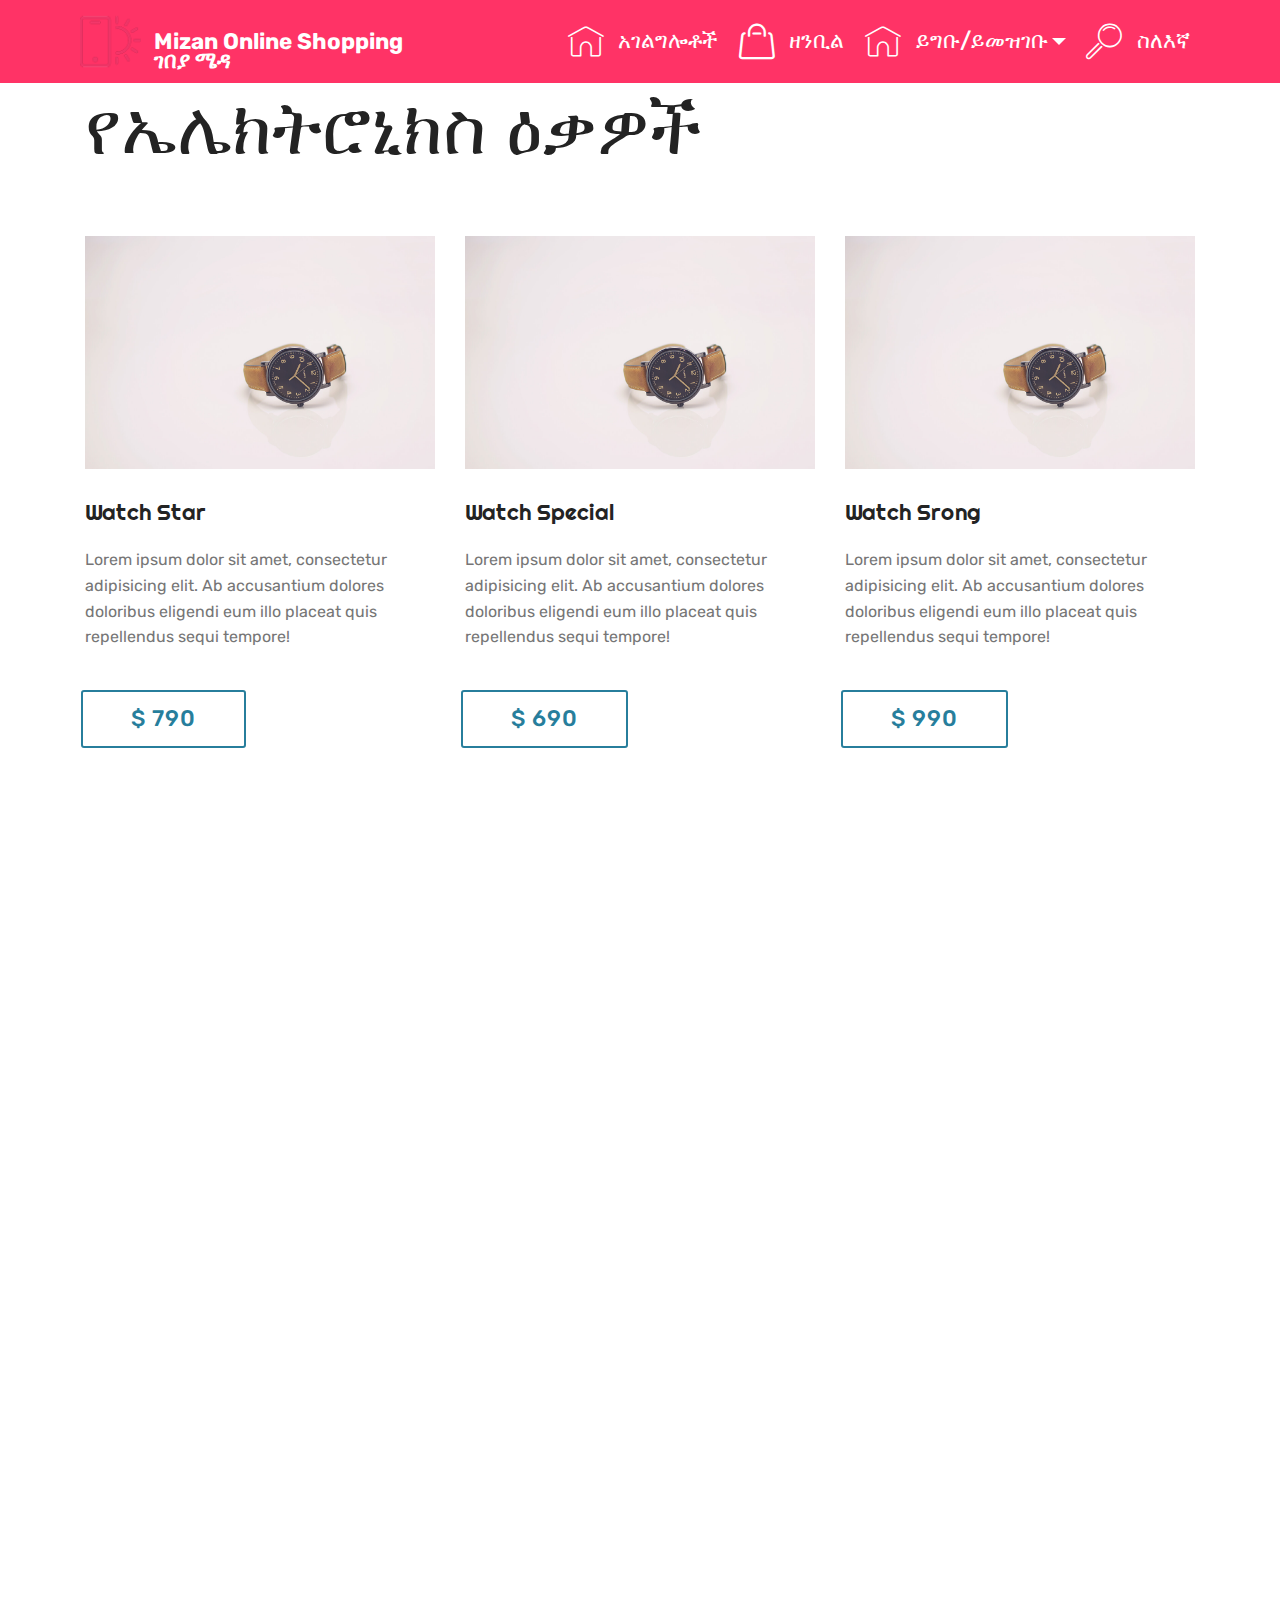
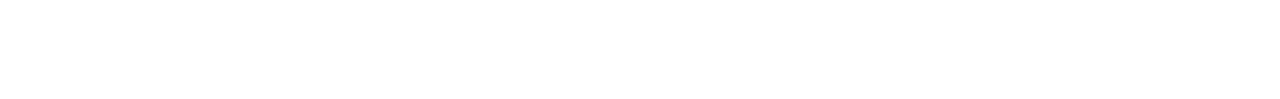
<file: page2.html>
<!DOCTYPE html>
<html  >
<head>
  <!-- Site made with Mobirise Website Builder v4.9.7, https://mobirise.com -->
  <meta charset="UTF-8">
  <meta http-equiv="X-UA-Compatible" content="IE=edge">
  <meta name="generator" content="Mobirise v4.9.7, mobirise.com">
  <meta name="viewport" content="width=device-width, initial-scale=1, minimum-scale=1">
  <link rel="shortcut icon" href="assets/images/logo2.png" type="image/x-icon">
  <meta name="description" content="Website Creator Description">
  
  <title>ኤሌክትሮኒክስ</title>
  <link rel="stylesheet" href="assets/web/assets/mobirise-icons-bold/mobirise-icons-bold.css">
  <link rel="stylesheet" href="assets/web/assets/mobirise-icons/mobirise-icons.css">
  <link rel="stylesheet" href="assets/tether/tether.min.css">
  <link rel="stylesheet" href="assets/bootstrap/css/bootstrap.min.css">
  <link rel="stylesheet" href="assets/bootstrap/css/bootstrap-grid.min.css">
  <link rel="stylesheet" href="assets/bootstrap/css/bootstrap-reboot.min.css">
  <link rel="stylesheet" href="assets/animatecss/animate.min.css">
  <link rel="stylesheet" href="assets/dropdown/css/style.css">
  <link rel="stylesheet" href="assets/theme/css/style.css">
  <link rel="stylesheet" href="assets/mobirise/css/mbr-additional.css" type="text/css">
  
  
  
</head>
<body>
  <section class="menu cid-qTkzRZLJNu" once="menu" id="menu1-13">

    

    <nav class="navbar navbar-expand beta-menu navbar-dropdown align-items-center navbar-fixed-top navbar-toggleable-sm">
        <button class="navbar-toggler navbar-toggler-right" type="button" data-toggle="collapse" data-target="#navbarSupportedContent" aria-controls="navbarSupportedContent" aria-expanded="false" aria-label="Toggle navigation">
            <div class="hamburger">
                <span></span>
                <span></span>
                <span></span>
                <span></span>
            </div>
        </button>
        <div class="menu-logo">
            <div class="navbar-brand">
                <span class="navbar-logo">
                    <a href="https://mobirise.com">
                         <img src="assets/images/logo2.png" alt="Mobirise" style="height: 3.8rem;">
                    </a>
                </span>
                <span class="navbar-caption-wrap"><a class="navbar-caption text-primary display-4" href="https://mobirise.com"><br>Mizan Online Shopping &nbsp;<br>ገበያ ሜዳ<br></a></span>
            </div>
        </div>
        <div class="collapse navbar-collapse" id="navbarSupportedContent">
            <ul class="navbar-nav nav-dropdown nav-right" data-app-modern-menu="true"><li class="nav-item">
                    <a class="nav-link link text-white display-4" href="https://mobirise.com">
                        <span class="mbri-home mbr-iconfont mbr-iconfont-btn"></span>
                        አገልግሎቶች
                    </a>
                </li><li class="nav-item"><a class="nav-link link text-white display-4" href="https://mobirise.com"><span class="mbrib-shopping-bag mbr-iconfont mbr-iconfont-btn"></span>
                        
                        ዘንቢል
                    </a></li><li class="nav-item dropdown open"><a class="nav-link link text-white dropdown-toggle display-4" href="https://mobirise.com" data-toggle="dropdown-submenu" aria-expanded="true">
                        <span class="mbri-home mbr-iconfont mbr-iconfont-btn"></span>
                        ይግቡ/ይመዝገቡ
                    </a><div class="dropdown-menu"><a class="text-white dropdown-item display-4" href="https://mobirise.com">ይግቡ</a><a class="text-white dropdown-item display-4" href="https://mobirise.com" aria-expanded="true">ይመዝገቡ</a></div></li>
                <li class="nav-item">
                    <a class="nav-link link text-white display-4" href="https://mobirise.com">
                        <span class="mbri-search mbr-iconfont mbr-iconfont-btn"></span>
                        ስለእኛ</a>
                </li></ul>
            
        </div>
    </nav>
</section>

<section class="engine"><a href="https://mobirise.info/n">free simple site templates</a></section><section class="services1 cid-rpwdRD8ZmK" id="services1-18">
    <!---->
    
    <!---->
    <!--Overlay-->
    
    <!--Container-->
    <div class="container">
        <div class="row justify-content-center">
            <!--Titles-->
            <div class="title pb-5 col-12">
                <h2 class="align-left pb-3 mbr-fonts-style display-1">የኤሌክትሮኒክስ ዕቃዎች</h2>
                
            </div>
            <!--Card-1-->
            <div class="card col-12 col-md-6 col-lg-4">
                <div class="card-wrapper">
                    <div class="card-img">
                        <img src="assets/images/product1.jpg" alt="Mobirise">
                    </div>
                    <div class="card-box pb-md-5">
                        <h4 class="card-title mbr-fonts-style display-5">
                            Watch Star
                        </h4>
                        <p class="mbr-text mbr-fonts-style display-7">
                            Lorem ipsum dolor sit amet, consectetur adipisicing elit. Ab accusantium dolores doloribus
                            eligendi eum illo placeat quis repellendus sequi tempore!
                        </p>
                        <!--Btn-->
                        <div class="mbr-section-btn align-left">
                            <a href="https://mobirise.co" class="btn btn-warning-outline display-4">
                                $ 790
                            </a>
                        </div>
                    </div>
                </div>
            </div>
            <!--Card-2-->
            <div class="card col-12 col-md-6 col-lg-4">
                <div class="card-wrapper">
                    <div class="card-img">
                        <img src="assets/images/product1.jpg" alt="Mobirise">
                    </div>
                    <div class="card-box pb-md-5">
                        <h4 class="card-title mbr-fonts-style display-5">
                            Watch Special
                        </h4>
                        <p class="mbr-text mbr-fonts-style display-7">
                            Lorem ipsum dolor sit amet, consectetur adipisicing elit. Ab accusantium dolores doloribus
                            eligendi eum illo placeat quis repellendus sequi tempore!
                        </p>
                        <!--Btn-->
                        <div class="mbr-section-btn align-left">
                            <a href="https://mobirise.co" class="btn btn-warning-outline display-4">
                                $ 690
                            </a>
                        </div>
                    </div>
                </div>
            </div>
            <!--Card-3-->
            <div class="card col-12 col-md-6 col-lg-4 last-child">
                <div class="card-wrapper">
                    <div class="card-img">
                        <img src="assets/images/product1.jpg" alt="Mobirise">
                    </div>
                    <div class="card-box">
                        <h4 class="card-title mbr-fonts-style display-5">
                            Watch Srong
                        </h4>
                        <p class="mbr-text mbr-fonts-style display-7">
                            Lorem ipsum dolor sit amet, consectetur adipisicing elit. Ab accusantium dolores doloribus
                            eligendi eum illo placeat quis repellendus sequi tempore!
                        </p>
                        <!--Btn-->
                        <div class="mbr-section-btn align-left">
                            <a href="https://mobirise.co" class="btn btn-warning-outline display-4">
                                $ 990
                            </a>
                        </div>
                    </div>
                </div>
            </div>
            <!--Card-4-->
            
        </div>
    </div>
</section>

<section class="services1 cid-rpwdR6kCcC" id="services1-17">
    <!---->
    
    <!---->
    <!--Overlay-->
    
    <!--Container-->
    <div class="container">
        <div class="row justify-content-center">
            <!--Titles-->
            <div class="title pb-5 col-12">
                <h2 class="align-left pb-3 mbr-fonts-style display-1"></h2>
                
            </div>
            <!--Card-1-->
            <div class="card col-12 col-md-6 col-lg-4">
                <div class="card-wrapper">
                    <div class="card-img">
                        <img src="assets/images/product1.jpg" alt="Mobirise">
                    </div>
                    <div class="card-box pb-md-5">
                        <h4 class="card-title mbr-fonts-style display-5">
                            Watch Star
                        </h4>
                        <p class="mbr-text mbr-fonts-style display-7">
                            Lorem ipsum dolor sit amet, consectetur adipisicing elit. Ab accusantium dolores doloribus
                            eligendi eum illo placeat quis repellendus sequi tempore!
                        </p>
                        <!--Btn-->
                        <div class="mbr-section-btn align-left">
                            <a href="https://mobirise.co" class="btn btn-warning-outline display-4">
                                $ 790
                            </a>
                        </div>
                    </div>
                </div>
            </div>
            <!--Card-2-->
            <div class="card col-12 col-md-6 col-lg-4">
                <div class="card-wrapper">
                    <div class="card-img">
                        <img src="assets/images/product1.jpg" alt="Mobirise">
                    </div>
                    <div class="card-box pb-md-5">
                        <h4 class="card-title mbr-fonts-style display-5">
                            Watch Special
                        </h4>
                        <p class="mbr-text mbr-fonts-style display-7">
                            Lorem ipsum dolor sit amet, consectetur adipisicing elit. Ab accusantium dolores doloribus
                            eligendi eum illo placeat quis repellendus sequi tempore!
                        </p>
                        <!--Btn-->
                        <div class="mbr-section-btn align-left">
                            <a href="https://mobirise.co" class="btn btn-warning-outline display-4">
                                $ 690
                            </a>
                        </div>
                    </div>
                </div>
            </div>
            <!--Card-3-->
            <div class="card col-12 col-md-6 col-lg-4 last-child">
                <div class="card-wrapper">
                    <div class="card-img">
                        <img src="assets/images/product1.jpg" alt="Mobirise">
                    </div>
                    <div class="card-box">
                        <h4 class="card-title mbr-fonts-style display-5">
                            Watch Srong
                        </h4>
                        <p class="mbr-text mbr-fonts-style display-7">
                            Lorem ipsum dolor sit amet, consectetur adipisicing elit. Ab accusantium dolores doloribus
                            eligendi eum illo placeat quis repellendus sequi tempore!
                        </p>
                        <!--Btn-->
                        <div class="mbr-section-btn align-left">
                            <a href="https://mobirise.co" class="btn btn-warning-outline display-4">
                                $ 990
                            </a>
                        </div>
                    </div>
                </div>
            </div>
            <!--Card-4-->
            
        </div>
    </div>
</section>


  <script src="assets/web/assets/jquery/jquery.min.js"></script>
  <script src="assets/tether/tether.min.js"></script>
  <script src="assets/popper/popper.min.js"></script>
  <script src="assets/bootstrap/js/bootstrap.min.js"></script>
  <script src="assets/smoothscroll/smooth-scroll.js"></script>
  <script src="assets/touchswipe/jquery.touch-swipe.min.js"></script>
  <script src="assets/viewportchecker/jquery.viewportchecker.js"></script>
  <script src="assets/dropdown/js/script.min.js"></script>
  <script src="assets/theme/js/script.js"></script>
  
  
  <input name="animation" type="hidden">
  </body>
</html>
</file>
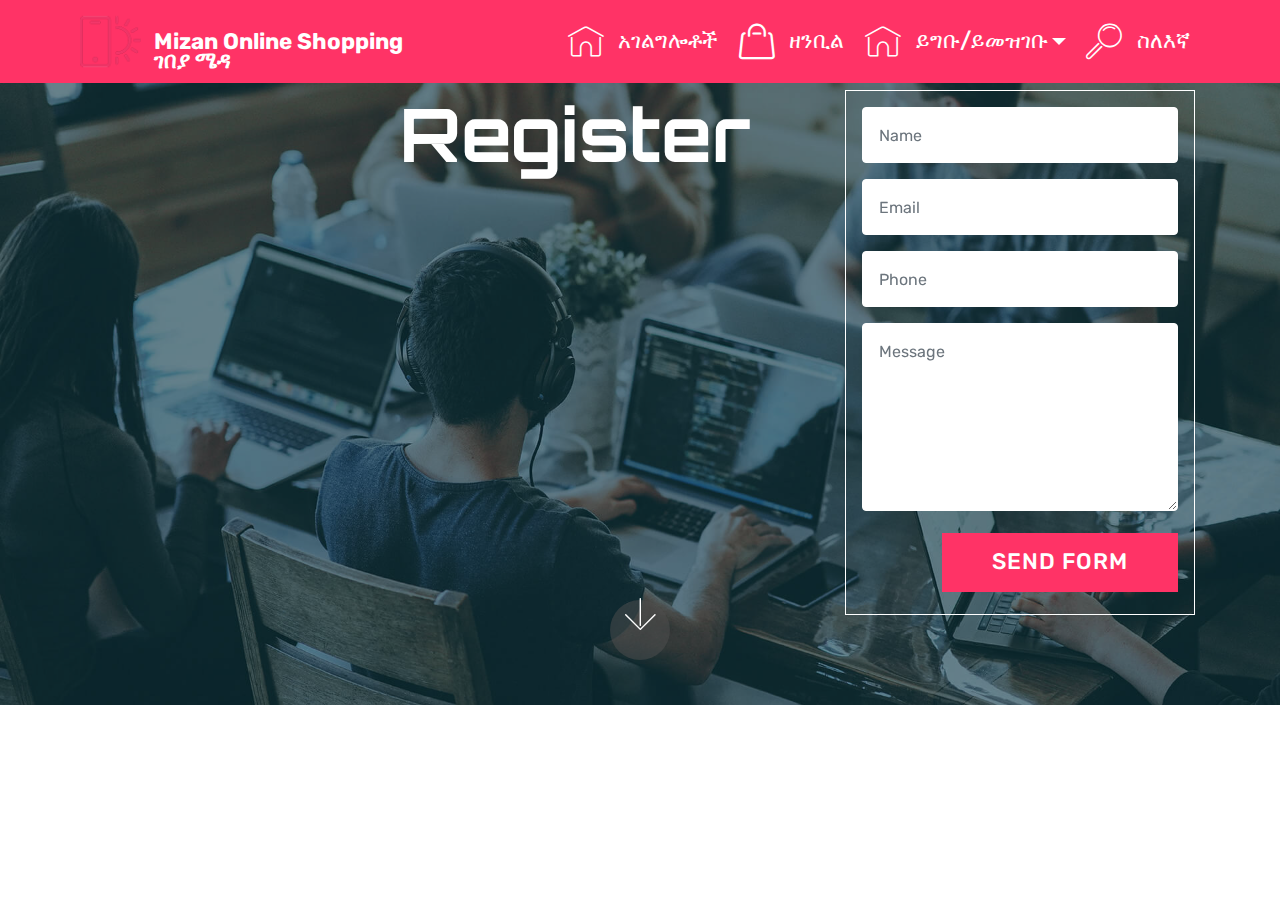
<file: page3.html>
<!DOCTYPE html>
<html  >
<head>
  <!-- Site made with Mobirise Website Builder v4.9.7, https://mobirise.com -->
  <meta charset="UTF-8">
  <meta http-equiv="X-UA-Compatible" content="IE=edge">
  <meta name="generator" content="Mobirise v4.9.7, mobirise.com">
  <meta name="viewport" content="width=device-width, initial-scale=1, minimum-scale=1">
  <link rel="shortcut icon" href="assets/images/logo2.png" type="image/x-icon">
  <meta name="description" content="Website Creator Description">
  
  <title>Register</title>
  <link rel="stylesheet" href="assets/web/assets/mobirise-icons-bold/mobirise-icons-bold.css">
  <link rel="stylesheet" href="assets/web/assets/mobirise-icons/mobirise-icons.css">
  <link rel="stylesheet" href="assets/tether/tether.min.css">
  <link rel="stylesheet" href="assets/bootstrap/css/bootstrap.min.css">
  <link rel="stylesheet" href="assets/bootstrap/css/bootstrap-grid.min.css">
  <link rel="stylesheet" href="assets/bootstrap/css/bootstrap-reboot.min.css">
  <link rel="stylesheet" href="assets/dropdown/css/style.css">
  <link rel="stylesheet" href="assets/animatecss/animate.min.css">
  <link rel="stylesheet" href="assets/theme/css/style.css">
  <link rel="stylesheet" href="assets/mobirise/css/mbr-additional.css" type="text/css">
  
  
  
</head>
<body>
  <section class="menu cid-qTkzRZLJNu" once="menu" id="menu1-13">

    

    <nav class="navbar navbar-expand beta-menu navbar-dropdown align-items-center navbar-fixed-top navbar-toggleable-sm">
        <button class="navbar-toggler navbar-toggler-right" type="button" data-toggle="collapse" data-target="#navbarSupportedContent" aria-controls="navbarSupportedContent" aria-expanded="false" aria-label="Toggle navigation">
            <div class="hamburger">
                <span></span>
                <span></span>
                <span></span>
                <span></span>
            </div>
        </button>
        <div class="menu-logo">
            <div class="navbar-brand">
                <span class="navbar-logo">
                    <a href="https://mobirise.com">
                         <img src="assets/images/logo2.png" alt="Mobirise" style="height: 3.8rem;">
                    </a>
                </span>
                <span class="navbar-caption-wrap"><a class="navbar-caption text-primary display-4" href="https://mobirise.com"><br>Mizan Online Shopping &nbsp;<br>ገበያ ሜዳ<br></a></span>
            </div>
        </div>
        <div class="collapse navbar-collapse" id="navbarSupportedContent">
            <ul class="navbar-nav nav-dropdown nav-right" data-app-modern-menu="true"><li class="nav-item">
                    <a class="nav-link link text-white display-4" href="https://mobirise.com">
                        <span class="mbri-home mbr-iconfont mbr-iconfont-btn"></span>
                        አገልግሎቶች
                    </a>
                </li><li class="nav-item"><a class="nav-link link text-white display-4" href="https://mobirise.com"><span class="mbrib-shopping-bag mbr-iconfont mbr-iconfont-btn"></span>
                        
                        ዘንቢል
                    </a></li><li class="nav-item dropdown open"><a class="nav-link link text-white dropdown-toggle display-4" href="https://mobirise.com" data-toggle="dropdown-submenu" aria-expanded="true">
                        <span class="mbri-home mbr-iconfont mbr-iconfont-btn"></span>
                        ይግቡ/ይመዝገቡ
                    </a><div class="dropdown-menu"><a class="text-white dropdown-item display-4" href="https://mobirise.com">ይግቡ</a><a class="text-white dropdown-item display-4" href="https://mobirise.com" aria-expanded="true">ይመዝገቡ</a></div></li>
                <li class="nav-item">
                    <a class="nav-link link text-white display-4" href="https://mobirise.com">
                        <span class="mbri-search mbr-iconfont mbr-iconfont-btn"></span>
                        ስለእኛ</a>
                </li></ul>
            
        </div>
    </nav>
</section>

<section class="engine"><a href="https://mobirise.info/u">bootstrap website templates</a></section><section class="header15 cid-rpwfJSQMfj mbr-parallax-background" id="header15-1b">

    

    <div class="mbr-overlay" style="opacity: 0.5; background-color: rgb(7, 59, 76);"></div>

    <div class="container align-right">
        <div class="row">
            <div class="mbr-white col-lg-8 col-md-7 content-container">
                <h1 class="mbr-section-title mbr-bold pb-3 mbr-fonts-style display-1">
                    Register
                </h1>
                <p class="mbr-text pb-3 mbr-fonts-style display-5"></p>
            </div>
            <div class="col-lg-4 col-md-5">
                <div class="form-container">
                    <div class="media-container-column" data-form-type="formoid">
                        <!---Formbuilder Form--->
                        <form action="https://mobirise.com/" method="POST" class="mbr-form form-with-styler" data-form-title="Mobirise Form"><input type="hidden" name="email" data-form-email="true" value="NJaGIuByPaUvFN7rpniyFd7bglkQIdRa6qVH58pz6CGf+c4hLsu70tNrJGZQuw/Sah65n7Da0tcblVeMba8TR0506qBo2lAhz0AqTzU4/tWOChsr6RjQIkNu+w1vqkTe">
                            <div class="row">
                                <div hidden="hidden" data-form-alert="" class="alert alert-success col-12">Thanks for filling out the form!</div>
                                <div hidden="hidden" data-form-alert-danger="" class="alert alert-danger col-12">
                                </div>
                            </div>
                            <div class="dragArea row">
                                <div class="col-md-12 form-group " data-for="name">
                                    <input type="text" name="name" placeholder="Name" data-form-field="Name" required="required" class="form-control px-3 display-7" id="name-header15-1b">
                                </div>
                                <div class="col-md-12 form-group " data-for="email">
                                    <input type="email" name="email" placeholder="Email" data-form-field="Email" required="required" class="form-control px-3 display-7" id="email-header15-1b">
                                </div>
                                <div data-for="phone" class="col-md-12 form-group ">
                                    <input type="tel" name="phone" placeholder="Phone" data-form-field="Phone" class="form-control px-3 display-7" id="phone-header15-1b">
                                </div>
                                <div data-for="message" class="col-md-12 form-group ">
                                    <textarea name="message" placeholder="Message" data-form-field="Message" class="form-control px-3 display-7" id="message-header15-1b"></textarea>
                                </div>
                                <div class="col-md-12 input-group-btn">
                                    <button type="submit" class="btn btn-secondary btn-form display-4">SEND FORM</button>
                                </div>
                            </div>
                        </form><!---Formbuilder Form--->
                    </div>
                </div>
            </div>
        </div>
    </div>
    <div class="mbr-arrow hidden-sm-down" aria-hidden="true">
        <a href="#next">
            <i class="mbri-down mbr-iconfont"></i>
        </a>
    </div>
</section>


  <script src="assets/web/assets/jquery/jquery.min.js"></script>
  <script src="assets/popper/popper.min.js"></script>
  <script src="assets/tether/tether.min.js"></script>
  <script src="assets/bootstrap/js/bootstrap.min.js"></script>
  <script src="assets/dropdown/js/script.min.js"></script>
  <script src="assets/touchswipe/jquery.touch-swipe.min.js"></script>
  <script src="assets/viewportchecker/jquery.viewportchecker.js"></script>
  <script src="assets/parallax/jarallax.min.js"></script>
  <script src="assets/smoothscroll/smooth-scroll.js"></script>
  <script src="assets/theme/js/script.js"></script>
  <script src="assets/formoid/formoid.min.js"></script>
  
  
  <input name="animation" type="hidden">
  </body>
</html>
</file>
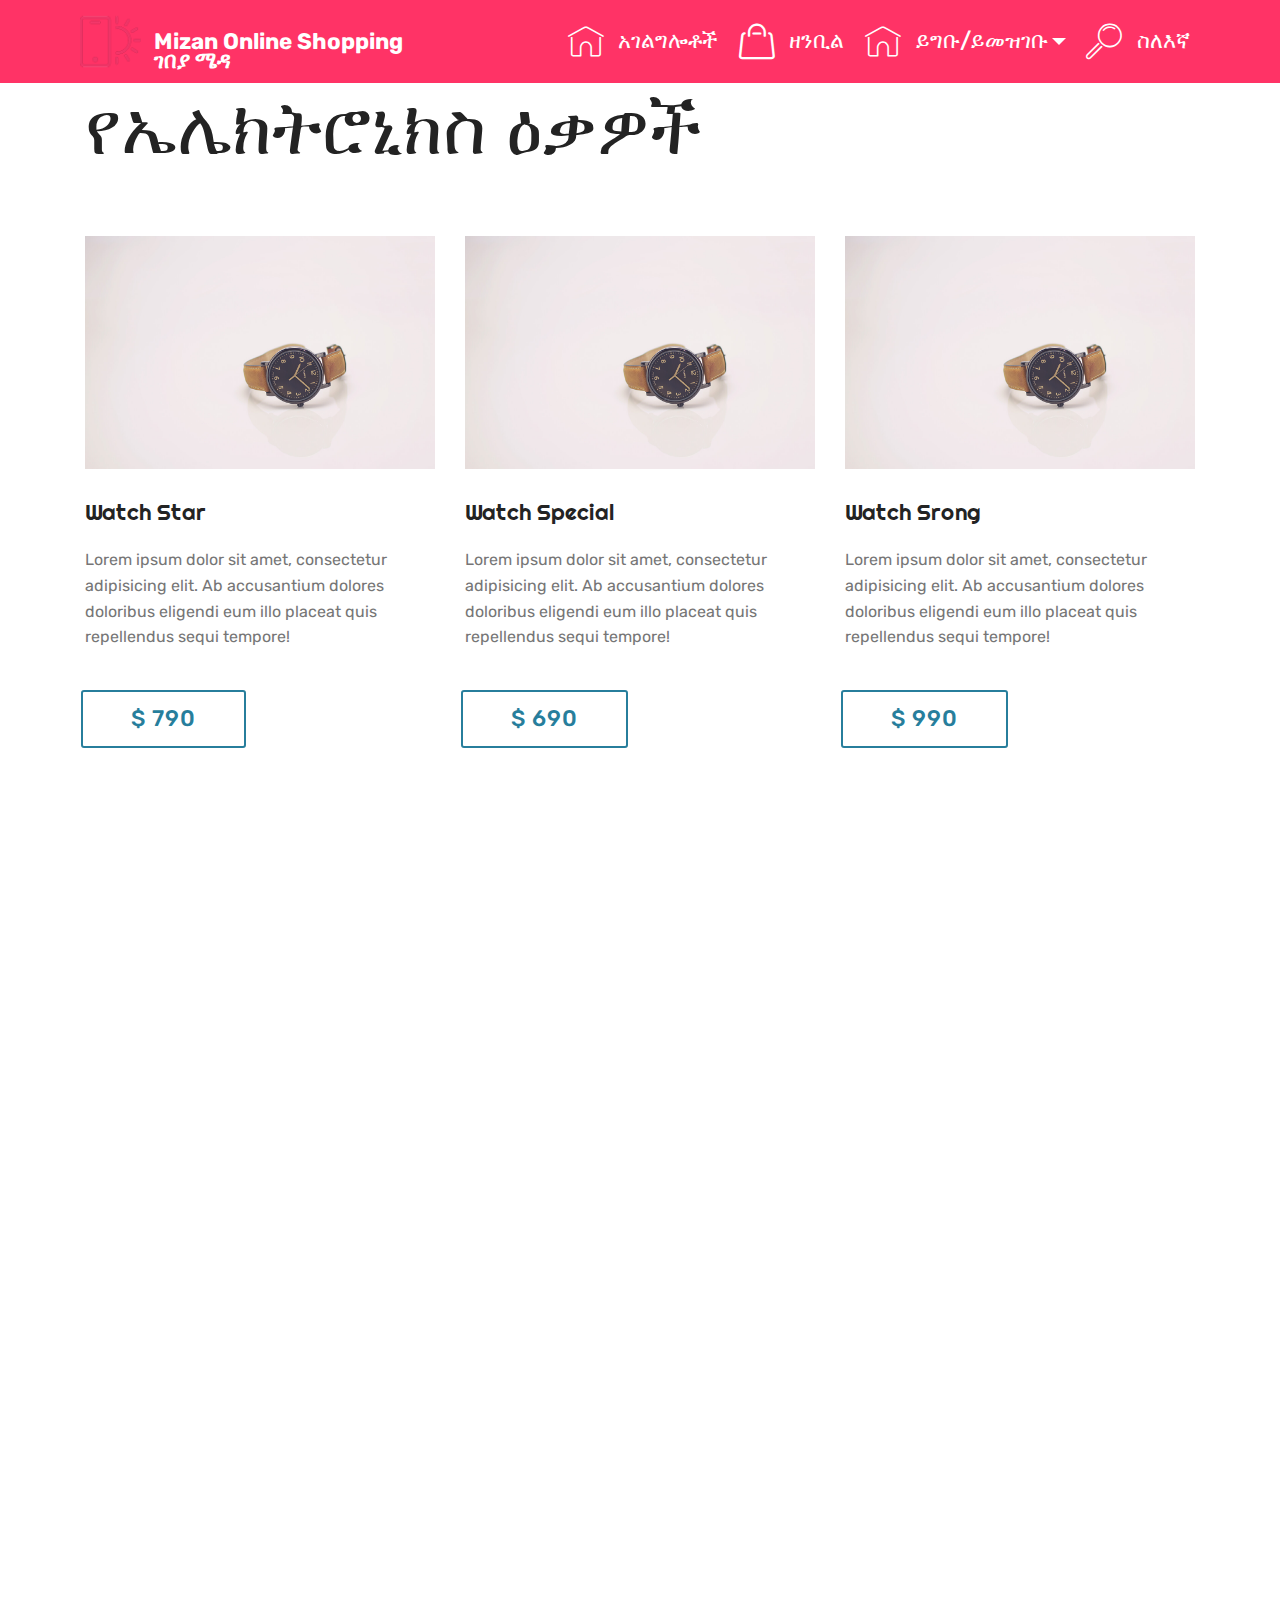
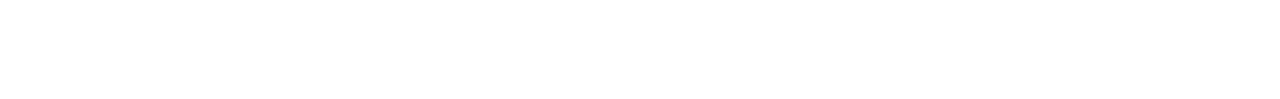
<file: page4.html>
<!DOCTYPE html>
<html  >
<head>
  <!-- Site made with Mobirise Website Builder v4.9.7, https://mobirise.com -->
  <meta charset="UTF-8">
  <meta http-equiv="X-UA-Compatible" content="IE=edge">
  <meta name="generator" content="Mobirise v4.9.7, mobirise.com">
  <meta name="viewport" content="width=device-width, initial-scale=1, minimum-scale=1">
  <link rel="shortcut icon" href="assets/images/logo2.png" type="image/x-icon">
  <meta name="description" content="Website Creator Description">
  
  <title>ልዩ ልዩ</title>
  <link rel="stylesheet" href="assets/web/assets/mobirise-icons-bold/mobirise-icons-bold.css">
  <link rel="stylesheet" href="assets/web/assets/mobirise-icons/mobirise-icons.css">
  <link rel="stylesheet" href="assets/tether/tether.min.css">
  <link rel="stylesheet" href="assets/bootstrap/css/bootstrap.min.css">
  <link rel="stylesheet" href="assets/bootstrap/css/bootstrap-grid.min.css">
  <link rel="stylesheet" href="assets/bootstrap/css/bootstrap-reboot.min.css">
  <link rel="stylesheet" href="assets/animatecss/animate.min.css">
  <link rel="stylesheet" href="assets/dropdown/css/style.css">
  <link rel="stylesheet" href="assets/theme/css/style.css">
  <link rel="stylesheet" href="assets/mobirise/css/mbr-additional.css" type="text/css">
  
  
  
</head>
<body>
  <section class="menu cid-qTkzRZLJNu" once="menu" id="menu1-13">

    

    <nav class="navbar navbar-expand beta-menu navbar-dropdown align-items-center navbar-fixed-top navbar-toggleable-sm">
        <button class="navbar-toggler navbar-toggler-right" type="button" data-toggle="collapse" data-target="#navbarSupportedContent" aria-controls="navbarSupportedContent" aria-expanded="false" aria-label="Toggle navigation">
            <div class="hamburger">
                <span></span>
                <span></span>
                <span></span>
                <span></span>
            </div>
        </button>
        <div class="menu-logo">
            <div class="navbar-brand">
                <span class="navbar-logo">
                    <a href="https://mobirise.com">
                         <img src="assets/images/logo2.png" alt="Mobirise" style="height: 3.8rem;">
                    </a>
                </span>
                <span class="navbar-caption-wrap"><a class="navbar-caption text-primary display-4" href="https://mobirise.com"><br>Mizan Online Shopping &nbsp;<br>ገበያ ሜዳ<br></a></span>
            </div>
        </div>
        <div class="collapse navbar-collapse" id="navbarSupportedContent">
            <ul class="navbar-nav nav-dropdown nav-right" data-app-modern-menu="true"><li class="nav-item">
                    <a class="nav-link link text-white display-4" href="https://mobirise.com">
                        <span class="mbri-home mbr-iconfont mbr-iconfont-btn"></span>
                        አገልግሎቶች
                    </a>
                </li><li class="nav-item"><a class="nav-link link text-white display-4" href="https://mobirise.com"><span class="mbrib-shopping-bag mbr-iconfont mbr-iconfont-btn"></span>
                        
                        ዘንቢል
                    </a></li><li class="nav-item dropdown open"><a class="nav-link link text-white dropdown-toggle display-4" href="https://mobirise.com" data-toggle="dropdown-submenu" aria-expanded="true">
                        <span class="mbri-home mbr-iconfont mbr-iconfont-btn"></span>
                        ይግቡ/ይመዝገቡ
                    </a><div class="dropdown-menu"><a class="text-white dropdown-item display-4" href="https://mobirise.com">ይግቡ</a><a class="text-white dropdown-item display-4" href="https://mobirise.com" aria-expanded="true">ይመዝገቡ</a></div></li>
                <li class="nav-item">
                    <a class="nav-link link text-white display-4" href="https://mobirise.com">
                        <span class="mbri-search mbr-iconfont mbr-iconfont-btn"></span>
                        ስለእኛ</a>
                </li></ul>
            
        </div>
    </nav>
</section>

<section class="engine"><a href="https://mobirise.info/v">html templates</a></section><section class="services1 cid-rpwdRD8ZmK" id="services1-18">
    <!---->
    
    <!---->
    <!--Overlay-->
    
    <!--Container-->
    <div class="container">
        <div class="row justify-content-center">
            <!--Titles-->
            <div class="title pb-5 col-12">
                <h2 class="align-left pb-3 mbr-fonts-style display-1">የኤሌክትሮኒክስ ዕቃዎች</h2>
                
            </div>
            <!--Card-1-->
            <div class="card col-12 col-md-6 col-lg-4">
                <div class="card-wrapper">
                    <div class="card-img">
                        <img src="assets/images/product1.jpg" alt="Mobirise">
                    </div>
                    <div class="card-box pb-md-5">
                        <h4 class="card-title mbr-fonts-style display-5">
                            Watch Star
                        </h4>
                        <p class="mbr-text mbr-fonts-style display-7">
                            Lorem ipsum dolor sit amet, consectetur adipisicing elit. Ab accusantium dolores doloribus
                            eligendi eum illo placeat quis repellendus sequi tempore!
                        </p>
                        <!--Btn-->
                        <div class="mbr-section-btn align-left">
                            <a href="https://mobirise.co" class="btn btn-warning-outline display-4">
                                $ 790
                            </a>
                        </div>
                    </div>
                </div>
            </div>
            <!--Card-2-->
            <div class="card col-12 col-md-6 col-lg-4">
                <div class="card-wrapper">
                    <div class="card-img">
                        <img src="assets/images/product1.jpg" alt="Mobirise">
                    </div>
                    <div class="card-box pb-md-5">
                        <h4 class="card-title mbr-fonts-style display-5">
                            Watch Special
                        </h4>
                        <p class="mbr-text mbr-fonts-style display-7">
                            Lorem ipsum dolor sit amet, consectetur adipisicing elit. Ab accusantium dolores doloribus
                            eligendi eum illo placeat quis repellendus sequi tempore!
                        </p>
                        <!--Btn-->
                        <div class="mbr-section-btn align-left">
                            <a href="https://mobirise.co" class="btn btn-warning-outline display-4">
                                $ 690
                            </a>
                        </div>
                    </div>
                </div>
            </div>
            <!--Card-3-->
            <div class="card col-12 col-md-6 col-lg-4 last-child">
                <div class="card-wrapper">
                    <div class="card-img">
                        <img src="assets/images/product1.jpg" alt="Mobirise">
                    </div>
                    <div class="card-box">
                        <h4 class="card-title mbr-fonts-style display-5">
                            Watch Srong
                        </h4>
                        <p class="mbr-text mbr-fonts-style display-7">
                            Lorem ipsum dolor sit amet, consectetur adipisicing elit. Ab accusantium dolores doloribus
                            eligendi eum illo placeat quis repellendus sequi tempore!
                        </p>
                        <!--Btn-->
                        <div class="mbr-section-btn align-left">
                            <a href="https://mobirise.co" class="btn btn-warning-outline display-4">
                                $ 990
                            </a>
                        </div>
                    </div>
                </div>
            </div>
            <!--Card-4-->
            
        </div>
    </div>
</section>

<section class="services1 cid-rpwdR6kCcC" id="services1-17">
    <!---->
    
    <!---->
    <!--Overlay-->
    
    <!--Container-->
    <div class="container">
        <div class="row justify-content-center">
            <!--Titles-->
            <div class="title pb-5 col-12">
                <h2 class="align-left pb-3 mbr-fonts-style display-1"></h2>
                
            </div>
            <!--Card-1-->
            <div class="card col-12 col-md-6 col-lg-4">
                <div class="card-wrapper">
                    <div class="card-img">
                        <img src="assets/images/product1.jpg" alt="Mobirise">
                    </div>
                    <div class="card-box pb-md-5">
                        <h4 class="card-title mbr-fonts-style display-5">
                            Watch Star
                        </h4>
                        <p class="mbr-text mbr-fonts-style display-7">
                            Lorem ipsum dolor sit amet, consectetur adipisicing elit. Ab accusantium dolores doloribus
                            eligendi eum illo placeat quis repellendus sequi tempore!
                        </p>
                        <!--Btn-->
                        <div class="mbr-section-btn align-left">
                            <a href="https://mobirise.co" class="btn btn-warning-outline display-4">
                                $ 790
                            </a>
                        </div>
                    </div>
                </div>
            </div>
            <!--Card-2-->
            <div class="card col-12 col-md-6 col-lg-4">
                <div class="card-wrapper">
                    <div class="card-img">
                        <img src="assets/images/product1.jpg" alt="Mobirise">
                    </div>
                    <div class="card-box pb-md-5">
                        <h4 class="card-title mbr-fonts-style display-5">
                            Watch Special
                        </h4>
                        <p class="mbr-text mbr-fonts-style display-7">
                            Lorem ipsum dolor sit amet, consectetur adipisicing elit. Ab accusantium dolores doloribus
                            eligendi eum illo placeat quis repellendus sequi tempore!
                        </p>
                        <!--Btn-->
                        <div class="mbr-section-btn align-left">
                            <a href="https://mobirise.co" class="btn btn-warning-outline display-4">
                                $ 690
                            </a>
                        </div>
                    </div>
                </div>
            </div>
            <!--Card-3-->
            <div class="card col-12 col-md-6 col-lg-4 last-child">
                <div class="card-wrapper">
                    <div class="card-img">
                        <img src="assets/images/product1.jpg" alt="Mobirise">
                    </div>
                    <div class="card-box">
                        <h4 class="card-title mbr-fonts-style display-5">
                            Watch Srong
                        </h4>
                        <p class="mbr-text mbr-fonts-style display-7">
                            Lorem ipsum dolor sit amet, consectetur adipisicing elit. Ab accusantium dolores doloribus
                            eligendi eum illo placeat quis repellendus sequi tempore!
                        </p>
                        <!--Btn-->
                        <div class="mbr-section-btn align-left">
                            <a href="https://mobirise.co" class="btn btn-warning-outline display-4">
                                $ 990
                            </a>
                        </div>
                    </div>
                </div>
            </div>
            <!--Card-4-->
            
        </div>
    </div>
</section>


  <script src="assets/web/assets/jquery/jquery.min.js"></script>
  <script src="assets/tether/tether.min.js"></script>
  <script src="assets/popper/popper.min.js"></script>
  <script src="assets/bootstrap/js/bootstrap.min.js"></script>
  <script src="assets/smoothscroll/smooth-scroll.js"></script>
  <script src="assets/touchswipe/jquery.touch-swipe.min.js"></script>
  <script src="assets/viewportchecker/jquery.viewportchecker.js"></script>
  <script src="assets/dropdown/js/script.min.js"></script>
  <script src="assets/theme/js/script.js"></script>
  
  
  <input name="animation" type="hidden">
  </body>
</html>
</file>
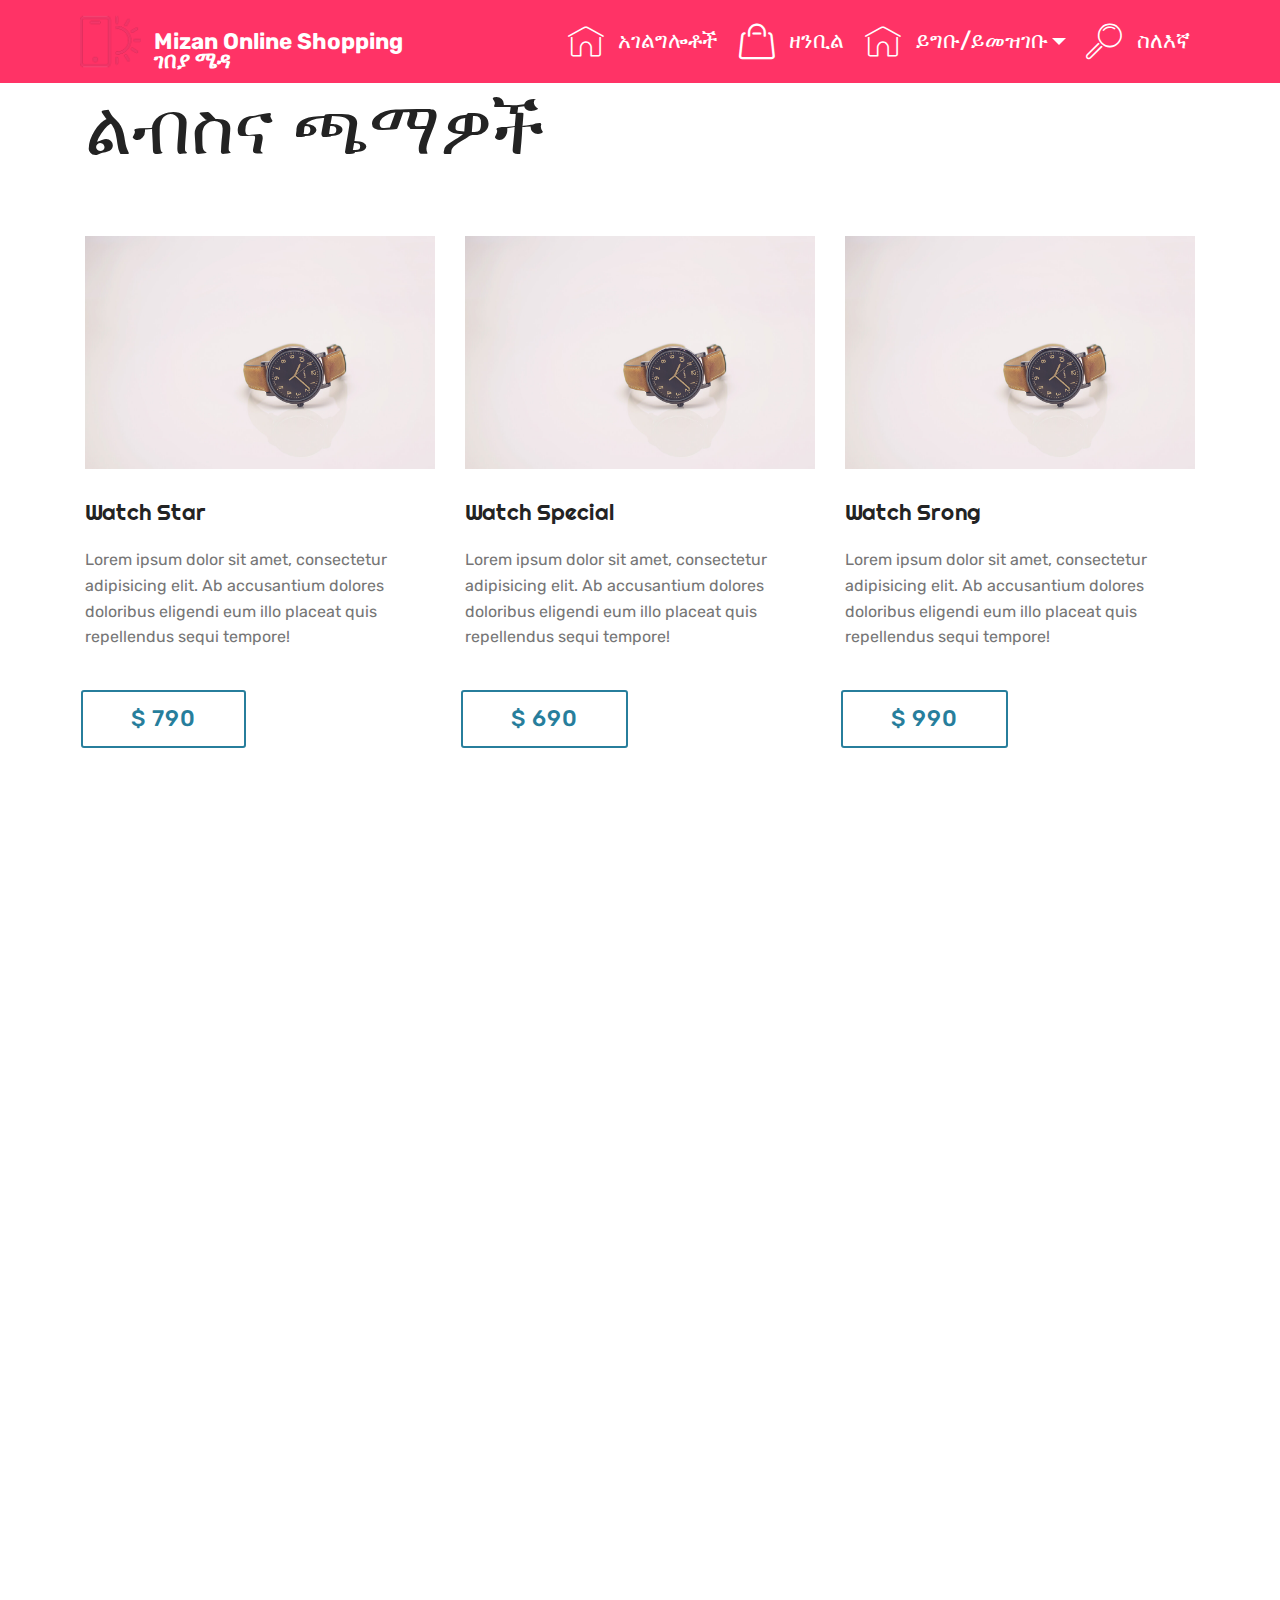
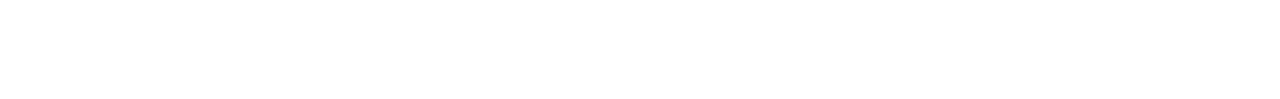
<file: page5.html>
<!DOCTYPE html>
<html  >
<head>
  <!-- Site made with Mobirise Website Builder v4.9.7, https://mobirise.com -->
  <meta charset="UTF-8">
  <meta http-equiv="X-UA-Compatible" content="IE=edge">
  <meta name="generator" content="Mobirise v4.9.7, mobirise.com">
  <meta name="viewport" content="width=device-width, initial-scale=1, minimum-scale=1">
  <link rel="shortcut icon" href="assets/images/logo2.png" type="image/x-icon">
  <meta name="description" content="Website Creator Description">
  
  <title>ልብስና ጫማዎች</title>
  <link rel="stylesheet" href="assets/web/assets/mobirise-icons-bold/mobirise-icons-bold.css">
  <link rel="stylesheet" href="assets/web/assets/mobirise-icons/mobirise-icons.css">
  <link rel="stylesheet" href="assets/tether/tether.min.css">
  <link rel="stylesheet" href="assets/bootstrap/css/bootstrap.min.css">
  <link rel="stylesheet" href="assets/bootstrap/css/bootstrap-grid.min.css">
  <link rel="stylesheet" href="assets/bootstrap/css/bootstrap-reboot.min.css">
  <link rel="stylesheet" href="assets/animatecss/animate.min.css">
  <link rel="stylesheet" href="assets/dropdown/css/style.css">
  <link rel="stylesheet" href="assets/theme/css/style.css">
  <link rel="stylesheet" href="assets/mobirise/css/mbr-additional.css" type="text/css">
  
  
  
</head>
<body>
  <section class="menu cid-qTkzRZLJNu" once="menu" id="menu1-13">

    

    <nav class="navbar navbar-expand beta-menu navbar-dropdown align-items-center navbar-fixed-top navbar-toggleable-sm">
        <button class="navbar-toggler navbar-toggler-right" type="button" data-toggle="collapse" data-target="#navbarSupportedContent" aria-controls="navbarSupportedContent" aria-expanded="false" aria-label="Toggle navigation">
            <div class="hamburger">
                <span></span>
                <span></span>
                <span></span>
                <span></span>
            </div>
        </button>
        <div class="menu-logo">
            <div class="navbar-brand">
                <span class="navbar-logo">
                    <a href="https://mobirise.com">
                         <img src="assets/images/logo2.png" alt="Mobirise" style="height: 3.8rem;">
                    </a>
                </span>
                <span class="navbar-caption-wrap"><a class="navbar-caption text-primary display-4" href="https://mobirise.com"><br>Mizan Online Shopping &nbsp;<br>ገበያ ሜዳ<br></a></span>
            </div>
        </div>
        <div class="collapse navbar-collapse" id="navbarSupportedContent">
            <ul class="navbar-nav nav-dropdown nav-right" data-app-modern-menu="true"><li class="nav-item">
                    <a class="nav-link link text-white display-4" href="https://mobirise.com">
                        <span class="mbri-home mbr-iconfont mbr-iconfont-btn"></span>
                        አገልግሎቶች
                    </a>
                </li><li class="nav-item"><a class="nav-link link text-white display-4" href="https://mobirise.com"><span class="mbrib-shopping-bag mbr-iconfont mbr-iconfont-btn"></span>
                        
                        ዘንቢል
                    </a></li><li class="nav-item dropdown open"><a class="nav-link link text-white dropdown-toggle display-4" href="https://mobirise.com" data-toggle="dropdown-submenu" aria-expanded="true">
                        <span class="mbri-home mbr-iconfont mbr-iconfont-btn"></span>
                        ይግቡ/ይመዝገቡ
                    </a><div class="dropdown-menu"><a class="text-white dropdown-item display-4" href="https://mobirise.com">ይግቡ</a><a class="text-white dropdown-item display-4" href="https://mobirise.com" aria-expanded="true">ይመዝገቡ</a></div></li>
                <li class="nav-item">
                    <a class="nav-link link text-white display-4" href="https://mobirise.com">
                        <span class="mbri-search mbr-iconfont mbr-iconfont-btn"></span>
                        ስለእኛ</a>
                </li></ul>
            
        </div>
    </nav>
</section>

<section class="engine"><a href="https://mobirise.info/o">portfolio website templates</a></section><section class="services1 cid-rpwdRD8ZmK" id="services1-18">
    <!---->
    
    <!---->
    <!--Overlay-->
    
    <!--Container-->
    <div class="container">
        <div class="row justify-content-center">
            <!--Titles-->
            <div class="title pb-5 col-12">
                <h2 class="align-left pb-3 mbr-fonts-style display-1">ልብስና ጫማዎች</h2>
                
            </div>
            <!--Card-1-->
            <div class="card col-12 col-md-6 col-lg-4">
                <div class="card-wrapper">
                    <div class="card-img">
                        <img src="assets/images/product1.jpg" alt="Mobirise">
                    </div>
                    <div class="card-box pb-md-5">
                        <h4 class="card-title mbr-fonts-style display-5">
                            Watch Star
                        </h4>
                        <p class="mbr-text mbr-fonts-style display-7">
                            Lorem ipsum dolor sit amet, consectetur adipisicing elit. Ab accusantium dolores doloribus
                            eligendi eum illo placeat quis repellendus sequi tempore!
                        </p>
                        <!--Btn-->
                        <div class="mbr-section-btn align-left">
                            <a href="https://mobirise.co" class="btn btn-warning-outline display-4">
                                $ 790
                            </a>
                        </div>
                    </div>
                </div>
            </div>
            <!--Card-2-->
            <div class="card col-12 col-md-6 col-lg-4">
                <div class="card-wrapper">
                    <div class="card-img">
                        <img src="assets/images/product1.jpg" alt="Mobirise">
                    </div>
                    <div class="card-box pb-md-5">
                        <h4 class="card-title mbr-fonts-style display-5">
                            Watch Special
                        </h4>
                        <p class="mbr-text mbr-fonts-style display-7">
                            Lorem ipsum dolor sit amet, consectetur adipisicing elit. Ab accusantium dolores doloribus
                            eligendi eum illo placeat quis repellendus sequi tempore!
                        </p>
                        <!--Btn-->
                        <div class="mbr-section-btn align-left">
                            <a href="https://mobirise.co" class="btn btn-warning-outline display-4">
                                $ 690
                            </a>
                        </div>
                    </div>
                </div>
            </div>
            <!--Card-3-->
            <div class="card col-12 col-md-6 col-lg-4 last-child">
                <div class="card-wrapper">
                    <div class="card-img">
                        <img src="assets/images/product1.jpg" alt="Mobirise">
                    </div>
                    <div class="card-box">
                        <h4 class="card-title mbr-fonts-style display-5">
                            Watch Srong
                        </h4>
                        <p class="mbr-text mbr-fonts-style display-7">
                            Lorem ipsum dolor sit amet, consectetur adipisicing elit. Ab accusantium dolores doloribus
                            eligendi eum illo placeat quis repellendus sequi tempore!
                        </p>
                        <!--Btn-->
                        <div class="mbr-section-btn align-left">
                            <a href="https://mobirise.co" class="btn btn-warning-outline display-4">
                                $ 990
                            </a>
                        </div>
                    </div>
                </div>
            </div>
            <!--Card-4-->
            
        </div>
    </div>
</section>

<section class="services1 cid-rpwdR6kCcC" id="services1-17">
    <!---->
    
    <!---->
    <!--Overlay-->
    
    <!--Container-->
    <div class="container">
        <div class="row justify-content-center">
            <!--Titles-->
            <div class="title pb-5 col-12">
                <h2 class="align-left pb-3 mbr-fonts-style display-1"></h2>
                
            </div>
            <!--Card-1-->
            <div class="card col-12 col-md-6 col-lg-4">
                <div class="card-wrapper">
                    <div class="card-img">
                        <img src="assets/images/product1.jpg" alt="Mobirise">
                    </div>
                    <div class="card-box pb-md-5">
                        <h4 class="card-title mbr-fonts-style display-5">
                            Watch Star
                        </h4>
                        <p class="mbr-text mbr-fonts-style display-7">
                            Lorem ipsum dolor sit amet, consectetur adipisicing elit. Ab accusantium dolores doloribus
                            eligendi eum illo placeat quis repellendus sequi tempore!
                        </p>
                        <!--Btn-->
                        <div class="mbr-section-btn align-left">
                            <a href="https://mobirise.co" class="btn btn-warning-outline display-4">
                                $ 790
                            </a>
                        </div>
                    </div>
                </div>
            </div>
            <!--Card-2-->
            <div class="card col-12 col-md-6 col-lg-4">
                <div class="card-wrapper">
                    <div class="card-img">
                        <img src="assets/images/product1.jpg" alt="Mobirise">
                    </div>
                    <div class="card-box pb-md-5">
                        <h4 class="card-title mbr-fonts-style display-5">
                            Watch Special
                        </h4>
                        <p class="mbr-text mbr-fonts-style display-7">
                            Lorem ipsum dolor sit amet, consectetur adipisicing elit. Ab accusantium dolores doloribus
                            eligendi eum illo placeat quis repellendus sequi tempore!
                        </p>
                        <!--Btn-->
                        <div class="mbr-section-btn align-left">
                            <a href="https://mobirise.co" class="btn btn-warning-outline display-4">
                                $ 690
                            </a>
                        </div>
                    </div>
                </div>
            </div>
            <!--Card-3-->
            <div class="card col-12 col-md-6 col-lg-4 last-child">
                <div class="card-wrapper">
                    <div class="card-img">
                        <img src="assets/images/product1.jpg" alt="Mobirise">
                    </div>
                    <div class="card-box">
                        <h4 class="card-title mbr-fonts-style display-5">
                            Watch Srong
                        </h4>
                        <p class="mbr-text mbr-fonts-style display-7">
                            Lorem ipsum dolor sit amet, consectetur adipisicing elit. Ab accusantium dolores doloribus
                            eligendi eum illo placeat quis repellendus sequi tempore!
                        </p>
                        <!--Btn-->
                        <div class="mbr-section-btn align-left">
                            <a href="https://mobirise.co" class="btn btn-warning-outline display-4">
                                $ 990
                            </a>
                        </div>
                    </div>
                </div>
            </div>
            <!--Card-4-->
            
        </div>
    </div>
</section>


  <script src="assets/web/assets/jquery/jquery.min.js"></script>
  <script src="assets/tether/tether.min.js"></script>
  <script src="assets/popper/popper.min.js"></script>
  <script src="assets/bootstrap/js/bootstrap.min.js"></script>
  <script src="assets/smoothscroll/smooth-scroll.js"></script>
  <script src="assets/touchswipe/jquery.touch-swipe.min.js"></script>
  <script src="assets/viewportchecker/jquery.viewportchecker.js"></script>
  <script src="assets/dropdown/js/script.min.js"></script>
  <script src="assets/theme/js/script.js"></script>
  
  
  <input name="animation" type="hidden">
  </body>
</html>
</file>
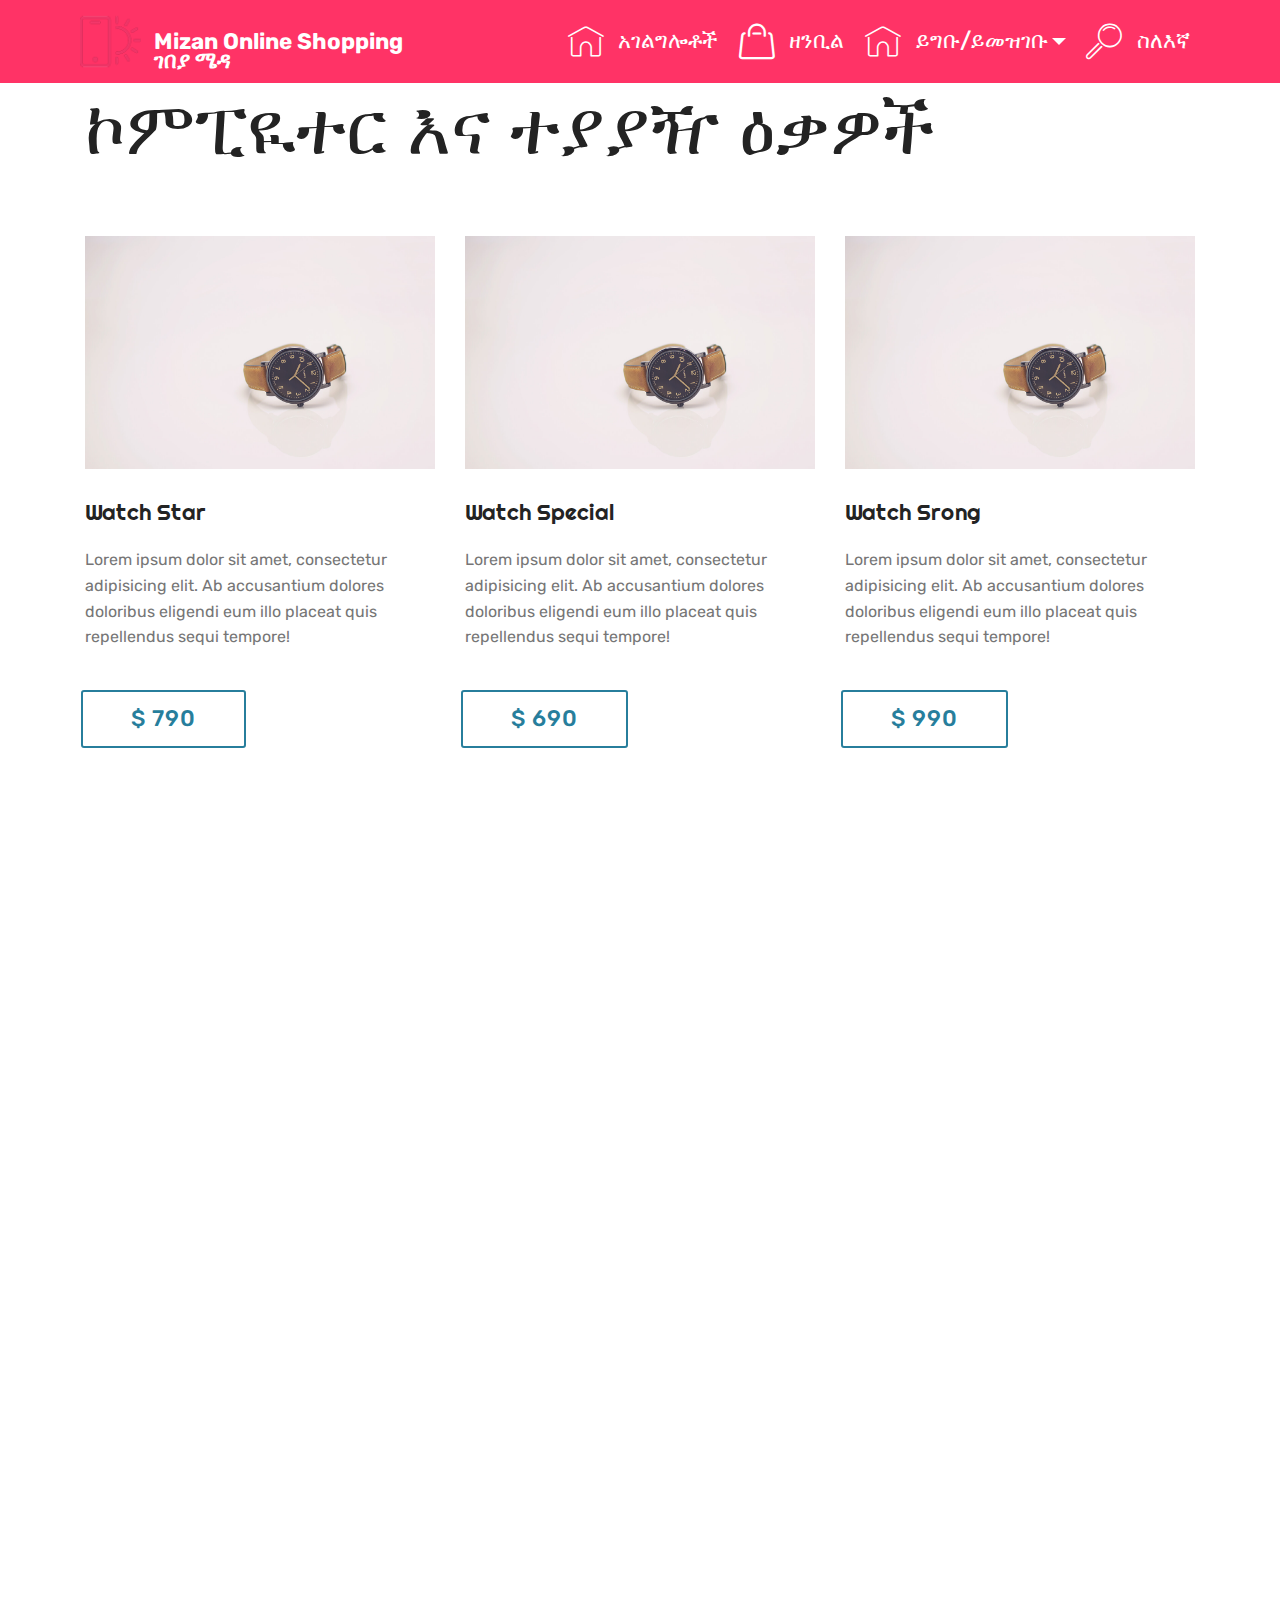
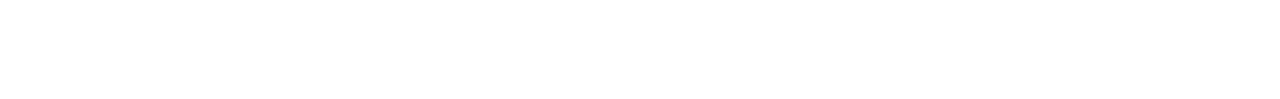
<file: page6.html>
<!DOCTYPE html>
<html  >
<head>
  <!-- Site made with Mobirise Website Builder v4.9.7, https://mobirise.com -->
  <meta charset="UTF-8">
  <meta http-equiv="X-UA-Compatible" content="IE=edge">
  <meta name="generator" content="Mobirise v4.9.7, mobirise.com">
  <meta name="viewport" content="width=device-width, initial-scale=1, minimum-scale=1">
  <link rel="shortcut icon" href="assets/images/logo2.png" type="image/x-icon">
  <meta name="description" content="Website Creator Description">
  
  <title>ኮምፒዪተር እና ተያያዥ ዕቃዎች</title>
  <link rel="stylesheet" href="assets/web/assets/mobirise-icons-bold/mobirise-icons-bold.css">
  <link rel="stylesheet" href="assets/web/assets/mobirise-icons/mobirise-icons.css">
  <link rel="stylesheet" href="assets/tether/tether.min.css">
  <link rel="stylesheet" href="assets/bootstrap/css/bootstrap.min.css">
  <link rel="stylesheet" href="assets/bootstrap/css/bootstrap-grid.min.css">
  <link rel="stylesheet" href="assets/bootstrap/css/bootstrap-reboot.min.css">
  <link rel="stylesheet" href="assets/animatecss/animate.min.css">
  <link rel="stylesheet" href="assets/dropdown/css/style.css">
  <link rel="stylesheet" href="assets/theme/css/style.css">
  <link rel="stylesheet" href="assets/mobirise/css/mbr-additional.css" type="text/css">
  
  
  
</head>
<body>
  <section class="menu cid-qTkzRZLJNu" once="menu" id="menu1-13">

    

    <nav class="navbar navbar-expand beta-menu navbar-dropdown align-items-center navbar-fixed-top navbar-toggleable-sm">
        <button class="navbar-toggler navbar-toggler-right" type="button" data-toggle="collapse" data-target="#navbarSupportedContent" aria-controls="navbarSupportedContent" aria-expanded="false" aria-label="Toggle navigation">
            <div class="hamburger">
                <span></span>
                <span></span>
                <span></span>
                <span></span>
            </div>
        </button>
        <div class="menu-logo">
            <div class="navbar-brand">
                <span class="navbar-logo">
                    <a href="https://mobirise.com">
                         <img src="assets/images/logo2.png" alt="Mobirise" style="height: 3.8rem;">
                    </a>
                </span>
                <span class="navbar-caption-wrap"><a class="navbar-caption text-primary display-4" href="https://mobirise.com"><br>Mizan Online Shopping &nbsp;<br>ገበያ ሜዳ<br></a></span>
            </div>
        </div>
        <div class="collapse navbar-collapse" id="navbarSupportedContent">
            <ul class="navbar-nav nav-dropdown nav-right" data-app-modern-menu="true"><li class="nav-item">
                    <a class="nav-link link text-white display-4" href="https://mobirise.com">
                        <span class="mbri-home mbr-iconfont mbr-iconfont-btn"></span>
                        አገልግሎቶች
                    </a>
                </li><li class="nav-item"><a class="nav-link link text-white display-4" href="https://mobirise.com"><span class="mbrib-shopping-bag mbr-iconfont mbr-iconfont-btn"></span>
                        
                        ዘንቢል
                    </a></li><li class="nav-item dropdown open"><a class="nav-link link text-white dropdown-toggle display-4" href="https://mobirise.com" data-toggle="dropdown-submenu" aria-expanded="true">
                        <span class="mbri-home mbr-iconfont mbr-iconfont-btn"></span>
                        ይግቡ/ይመዝገቡ
                    </a><div class="dropdown-menu"><a class="text-white dropdown-item display-4" href="https://mobirise.com">ይግቡ</a><a class="text-white dropdown-item display-4" href="https://mobirise.com" aria-expanded="true">ይመዝገቡ</a></div></li>
                <li class="nav-item">
                    <a class="nav-link link text-white display-4" href="https://mobirise.com">
                        <span class="mbri-search mbr-iconfont mbr-iconfont-btn"></span>
                        ስለእኛ</a>
                </li></ul>
            
        </div>
    </nav>
</section>

<section class="engine"><a href="https://mobirise.info/z">best website templates</a></section><section class="services1 cid-rpwdRD8ZmK" id="services1-18">
    <!---->
    
    <!---->
    <!--Overlay-->
    
    <!--Container-->
    <div class="container">
        <div class="row justify-content-center">
            <!--Titles-->
            <div class="title pb-5 col-12">
                <h2 class="align-left pb-3 mbr-fonts-style display-1">ኮምፒዪተር እና ተያያዥ ዕቃዎች</h2>
                
            </div>
            <!--Card-1-->
            <div class="card col-12 col-md-6 col-lg-4">
                <div class="card-wrapper">
                    <div class="card-img">
                        <img src="assets/images/product1.jpg" alt="Mobirise">
                    </div>
                    <div class="card-box pb-md-5">
                        <h4 class="card-title mbr-fonts-style display-5">
                            Watch Star
                        </h4>
                        <p class="mbr-text mbr-fonts-style display-7">
                            Lorem ipsum dolor sit amet, consectetur adipisicing elit. Ab accusantium dolores doloribus
                            eligendi eum illo placeat quis repellendus sequi tempore!
                        </p>
                        <!--Btn-->
                        <div class="mbr-section-btn align-left">
                            <a href="https://mobirise.co" class="btn btn-warning-outline display-4">
                                $ 790
                            </a>
                        </div>
                    </div>
                </div>
            </div>
            <!--Card-2-->
            <div class="card col-12 col-md-6 col-lg-4">
                <div class="card-wrapper">
                    <div class="card-img">
                        <img src="assets/images/product1.jpg" alt="Mobirise">
                    </div>
                    <div class="card-box pb-md-5">
                        <h4 class="card-title mbr-fonts-style display-5">
                            Watch Special
                        </h4>
                        <p class="mbr-text mbr-fonts-style display-7">
                            Lorem ipsum dolor sit amet, consectetur adipisicing elit. Ab accusantium dolores doloribus
                            eligendi eum illo placeat quis repellendus sequi tempore!
                        </p>
                        <!--Btn-->
                        <div class="mbr-section-btn align-left">
                            <a href="https://mobirise.co" class="btn btn-warning-outline display-4">
                                $ 690
                            </a>
                        </div>
                    </div>
                </div>
            </div>
            <!--Card-3-->
            <div class="card col-12 col-md-6 col-lg-4 last-child">
                <div class="card-wrapper">
                    <div class="card-img">
                        <img src="assets/images/product1.jpg" alt="Mobirise">
                    </div>
                    <div class="card-box">
                        <h4 class="card-title mbr-fonts-style display-5">
                            Watch Srong
                        </h4>
                        <p class="mbr-text mbr-fonts-style display-7">
                            Lorem ipsum dolor sit amet, consectetur adipisicing elit. Ab accusantium dolores doloribus
                            eligendi eum illo placeat quis repellendus sequi tempore!
                        </p>
                        <!--Btn-->
                        <div class="mbr-section-btn align-left">
                            <a href="https://mobirise.co" class="btn btn-warning-outline display-4">
                                $ 990
                            </a>
                        </div>
                    </div>
                </div>
            </div>
            <!--Card-4-->
            
        </div>
    </div>
</section>

<section class="services1 cid-rpwdR6kCcC" id="services1-17">
    <!---->
    
    <!---->
    <!--Overlay-->
    
    <!--Container-->
    <div class="container">
        <div class="row justify-content-center">
            <!--Titles-->
            <div class="title pb-5 col-12">
                <h2 class="align-left pb-3 mbr-fonts-style display-1"></h2>
                
            </div>
            <!--Card-1-->
            <div class="card col-12 col-md-6 col-lg-4">
                <div class="card-wrapper">
                    <div class="card-img">
                        <img src="assets/images/product1.jpg" alt="Mobirise">
                    </div>
                    <div class="card-box pb-md-5">
                        <h4 class="card-title mbr-fonts-style display-5">
                            Watch Star
                        </h4>
                        <p class="mbr-text mbr-fonts-style display-7">
                            Lorem ipsum dolor sit amet, consectetur adipisicing elit. Ab accusantium dolores doloribus
                            eligendi eum illo placeat quis repellendus sequi tempore!
                        </p>
                        <!--Btn-->
                        <div class="mbr-section-btn align-left">
                            <a href="https://mobirise.co" class="btn btn-warning-outline display-4">
                                $ 790
                            </a>
                        </div>
                    </div>
                </div>
            </div>
            <!--Card-2-->
            <div class="card col-12 col-md-6 col-lg-4">
                <div class="card-wrapper">
                    <div class="card-img">
                        <img src="assets/images/product1.jpg" alt="Mobirise">
                    </div>
                    <div class="card-box pb-md-5">
                        <h4 class="card-title mbr-fonts-style display-5">
                            Watch Special
                        </h4>
                        <p class="mbr-text mbr-fonts-style display-7">
                            Lorem ipsum dolor sit amet, consectetur adipisicing elit. Ab accusantium dolores doloribus
                            eligendi eum illo placeat quis repellendus sequi tempore!
                        </p>
                        <!--Btn-->
                        <div class="mbr-section-btn align-left">
                            <a href="https://mobirise.co" class="btn btn-warning-outline display-4">
                                $ 690
                            </a>
                        </div>
                    </div>
                </div>
            </div>
            <!--Card-3-->
            <div class="card col-12 col-md-6 col-lg-4 last-child">
                <div class="card-wrapper">
                    <div class="card-img">
                        <img src="assets/images/product1.jpg" alt="Mobirise">
                    </div>
                    <div class="card-box">
                        <h4 class="card-title mbr-fonts-style display-5">
                            Watch Srong
                        </h4>
                        <p class="mbr-text mbr-fonts-style display-7">
                            Lorem ipsum dolor sit amet, consectetur adipisicing elit. Ab accusantium dolores doloribus
                            eligendi eum illo placeat quis repellendus sequi tempore!
                        </p>
                        <!--Btn-->
                        <div class="mbr-section-btn align-left">
                            <a href="https://mobirise.co" class="btn btn-warning-outline display-4">
                                $ 990
                            </a>
                        </div>
                    </div>
                </div>
            </div>
            <!--Card-4-->
            
        </div>
    </div>
</section>


  <script src="assets/web/assets/jquery/jquery.min.js"></script>
  <script src="assets/tether/tether.min.js"></script>
  <script src="assets/popper/popper.min.js"></script>
  <script src="assets/bootstrap/js/bootstrap.min.js"></script>
  <script src="assets/smoothscroll/smooth-scroll.js"></script>
  <script src="assets/touchswipe/jquery.touch-swipe.min.js"></script>
  <script src="assets/viewportchecker/jquery.viewportchecker.js"></script>
  <script src="assets/dropdown/js/script.min.js"></script>
  <script src="assets/theme/js/script.js"></script>
  
  
  <input name="animation" type="hidden">
  </body>
</html>
</file>
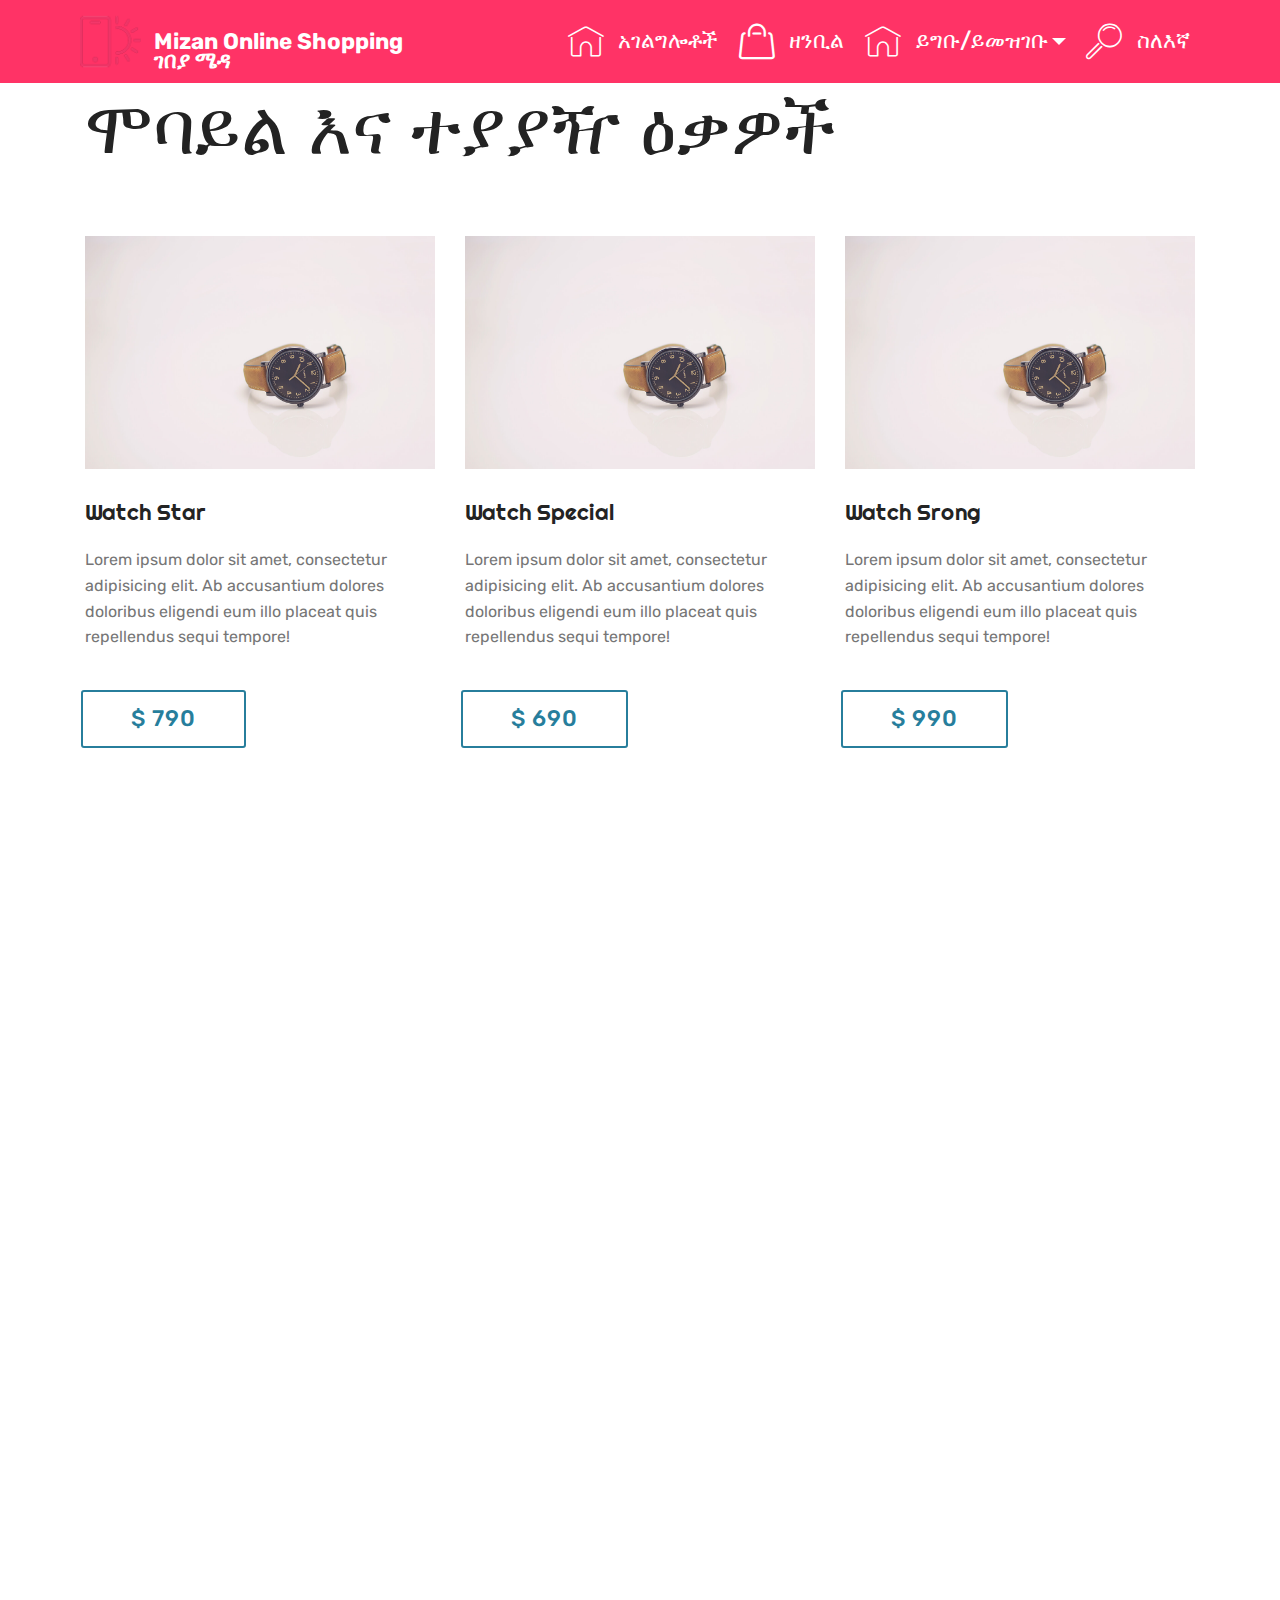
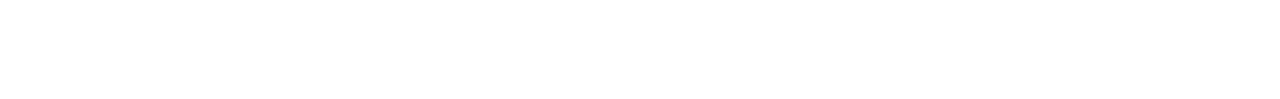
<file: page7.html>
<!DOCTYPE html>
<html  >
<head>
  <!-- Site made with Mobirise Website Builder v4.9.7, https://mobirise.com -->
  <meta charset="UTF-8">
  <meta http-equiv="X-UA-Compatible" content="IE=edge">
  <meta name="generator" content="Mobirise v4.9.7, mobirise.com">
  <meta name="viewport" content="width=device-width, initial-scale=1, minimum-scale=1">
  <link rel="shortcut icon" href="assets/images/logo2.png" type="image/x-icon">
  <meta name="description" content="Website Creator Description">
  
  <title>ሞባይል እና ተያያዥ ዕቃዎች</title>
  <link rel="stylesheet" href="assets/web/assets/mobirise-icons-bold/mobirise-icons-bold.css">
  <link rel="stylesheet" href="assets/web/assets/mobirise-icons/mobirise-icons.css">
  <link rel="stylesheet" href="assets/tether/tether.min.css">
  <link rel="stylesheet" href="assets/bootstrap/css/bootstrap.min.css">
  <link rel="stylesheet" href="assets/bootstrap/css/bootstrap-grid.min.css">
  <link rel="stylesheet" href="assets/bootstrap/css/bootstrap-reboot.min.css">
  <link rel="stylesheet" href="assets/animatecss/animate.min.css">
  <link rel="stylesheet" href="assets/dropdown/css/style.css">
  <link rel="stylesheet" href="assets/theme/css/style.css">
  <link rel="stylesheet" href="assets/mobirise/css/mbr-additional.css" type="text/css">
  
  
  
</head>
<body>
  <section class="menu cid-qTkzRZLJNu" once="menu" id="menu1-13">

    

    <nav class="navbar navbar-expand beta-menu navbar-dropdown align-items-center navbar-fixed-top navbar-toggleable-sm">
        <button class="navbar-toggler navbar-toggler-right" type="button" data-toggle="collapse" data-target="#navbarSupportedContent" aria-controls="navbarSupportedContent" aria-expanded="false" aria-label="Toggle navigation">
            <div class="hamburger">
                <span></span>
                <span></span>
                <span></span>
                <span></span>
            </div>
        </button>
        <div class="menu-logo">
            <div class="navbar-brand">
                <span class="navbar-logo">
                    <a href="https://mobirise.com">
                         <img src="assets/images/logo2.png" alt="Mobirise" style="height: 3.8rem;">
                    </a>
                </span>
                <span class="navbar-caption-wrap"><a class="navbar-caption text-primary display-4" href="https://mobirise.com"><br>Mizan Online Shopping &nbsp;<br>ገበያ ሜዳ<br></a></span>
            </div>
        </div>
        <div class="collapse navbar-collapse" id="navbarSupportedContent">
            <ul class="navbar-nav nav-dropdown nav-right" data-app-modern-menu="true"><li class="nav-item">
                    <a class="nav-link link text-white display-4" href="https://mobirise.com">
                        <span class="mbri-home mbr-iconfont mbr-iconfont-btn"></span>
                        አገልግሎቶች
                    </a>
                </li><li class="nav-item"><a class="nav-link link text-white display-4" href="https://mobirise.com"><span class="mbrib-shopping-bag mbr-iconfont mbr-iconfont-btn"></span>
                        
                        ዘንቢል
                    </a></li><li class="nav-item dropdown open"><a class="nav-link link text-white dropdown-toggle display-4" href="https://mobirise.com" data-toggle="dropdown-submenu" aria-expanded="true">
                        <span class="mbri-home mbr-iconfont mbr-iconfont-btn"></span>
                        ይግቡ/ይመዝገቡ
                    </a><div class="dropdown-menu"><a class="text-white dropdown-item display-4" href="https://mobirise.com">ይግቡ</a><a class="text-white dropdown-item display-4" href="https://mobirise.com" aria-expanded="true">ይመዝገቡ</a></div></li>
                <li class="nav-item">
                    <a class="nav-link link text-white display-4" href="https://mobirise.com">
                        <span class="mbri-search mbr-iconfont mbr-iconfont-btn"></span>
                        ስለእኛ</a>
                </li></ul>
            
        </div>
    </nav>
</section>

<section class="engine"><a href="https://mobirise.info">Mobirise</a></section><section class="services1 cid-rpwdRD8ZmK" id="services1-18">
    <!---->
    
    <!---->
    <!--Overlay-->
    
    <!--Container-->
    <div class="container">
        <div class="row justify-content-center">
            <!--Titles-->
            <div class="title pb-5 col-12">
                <h2 class="align-left pb-3 mbr-fonts-style display-1">ሞባይል እና ተያያዥ ዕቃዎች</h2>
                
            </div>
            <!--Card-1-->
            <div class="card col-12 col-md-6 col-lg-4">
                <div class="card-wrapper">
                    <div class="card-img">
                        <img src="assets/images/product1.jpg" alt="Mobirise">
                    </div>
                    <div class="card-box pb-md-5">
                        <h4 class="card-title mbr-fonts-style display-5">
                            Watch Star
                        </h4>
                        <p class="mbr-text mbr-fonts-style display-7">
                            Lorem ipsum dolor sit amet, consectetur adipisicing elit. Ab accusantium dolores doloribus
                            eligendi eum illo placeat quis repellendus sequi tempore!
                        </p>
                        <!--Btn-->
                        <div class="mbr-section-btn align-left">
                            <a href="https://mobirise.co" class="btn btn-warning-outline display-4">
                                $ 790
                            </a>
                        </div>
                    </div>
                </div>
            </div>
            <!--Card-2-->
            <div class="card col-12 col-md-6 col-lg-4">
                <div class="card-wrapper">
                    <div class="card-img">
                        <img src="assets/images/product1.jpg" alt="Mobirise">
                    </div>
                    <div class="card-box pb-md-5">
                        <h4 class="card-title mbr-fonts-style display-5">
                            Watch Special
                        </h4>
                        <p class="mbr-text mbr-fonts-style display-7">
                            Lorem ipsum dolor sit amet, consectetur adipisicing elit. Ab accusantium dolores doloribus
                            eligendi eum illo placeat quis repellendus sequi tempore!
                        </p>
                        <!--Btn-->
                        <div class="mbr-section-btn align-left">
                            <a href="https://mobirise.co" class="btn btn-warning-outline display-4">
                                $ 690
                            </a>
                        </div>
                    </div>
                </div>
            </div>
            <!--Card-3-->
            <div class="card col-12 col-md-6 col-lg-4 last-child">
                <div class="card-wrapper">
                    <div class="card-img">
                        <img src="assets/images/product1.jpg" alt="Mobirise">
                    </div>
                    <div class="card-box">
                        <h4 class="card-title mbr-fonts-style display-5">
                            Watch Srong
                        </h4>
                        <p class="mbr-text mbr-fonts-style display-7">
                            Lorem ipsum dolor sit amet, consectetur adipisicing elit. Ab accusantium dolores doloribus
                            eligendi eum illo placeat quis repellendus sequi tempore!
                        </p>
                        <!--Btn-->
                        <div class="mbr-section-btn align-left">
                            <a href="https://mobirise.co" class="btn btn-warning-outline display-4">
                                $ 990
                            </a>
                        </div>
                    </div>
                </div>
            </div>
            <!--Card-4-->
            
        </div>
    </div>
</section>

<section class="services1 cid-rpwdR6kCcC" id="services1-17">
    <!---->
    
    <!---->
    <!--Overlay-->
    
    <!--Container-->
    <div class="container">
        <div class="row justify-content-center">
            <!--Titles-->
            <div class="title pb-5 col-12">
                <h2 class="align-left pb-3 mbr-fonts-style display-1"></h2>
                
            </div>
            <!--Card-1-->
            <div class="card col-12 col-md-6 col-lg-4">
                <div class="card-wrapper">
                    <div class="card-img">
                        <img src="assets/images/product1.jpg" alt="Mobirise">
                    </div>
                    <div class="card-box pb-md-5">
                        <h4 class="card-title mbr-fonts-style display-5">
                            Watch Star
                        </h4>
                        <p class="mbr-text mbr-fonts-style display-7">
                            Lorem ipsum dolor sit amet, consectetur adipisicing elit. Ab accusantium dolores doloribus
                            eligendi eum illo placeat quis repellendus sequi tempore!
                        </p>
                        <!--Btn-->
                        <div class="mbr-section-btn align-left">
                            <a href="https://mobirise.co" class="btn btn-warning-outline display-4">
                                $ 790
                            </a>
                        </div>
                    </div>
                </div>
            </div>
            <!--Card-2-->
            <div class="card col-12 col-md-6 col-lg-4">
                <div class="card-wrapper">
                    <div class="card-img">
                        <img src="assets/images/product1.jpg" alt="Mobirise">
                    </div>
                    <div class="card-box pb-md-5">
                        <h4 class="card-title mbr-fonts-style display-5">
                            Watch Special
                        </h4>
                        <p class="mbr-text mbr-fonts-style display-7">
                            Lorem ipsum dolor sit amet, consectetur adipisicing elit. Ab accusantium dolores doloribus
                            eligendi eum illo placeat quis repellendus sequi tempore!
                        </p>
                        <!--Btn-->
                        <div class="mbr-section-btn align-left">
                            <a href="https://mobirise.co" class="btn btn-warning-outline display-4">
                                $ 690
                            </a>
                        </div>
                    </div>
                </div>
            </div>
            <!--Card-3-->
            <div class="card col-12 col-md-6 col-lg-4 last-child">
                <div class="card-wrapper">
                    <div class="card-img">
                        <img src="assets/images/product1.jpg" alt="Mobirise">
                    </div>
                    <div class="card-box">
                        <h4 class="card-title mbr-fonts-style display-5">
                            Watch Srong
                        </h4>
                        <p class="mbr-text mbr-fonts-style display-7">
                            Lorem ipsum dolor sit amet, consectetur adipisicing elit. Ab accusantium dolores doloribus
                            eligendi eum illo placeat quis repellendus sequi tempore!
                        </p>
                        <!--Btn-->
                        <div class="mbr-section-btn align-left">
                            <a href="https://mobirise.co" class="btn btn-warning-outline display-4">
                                $ 990
                            </a>
                        </div>
                    </div>
                </div>
            </div>
            <!--Card-4-->
            
        </div>
    </div>
</section>


  <script src="assets/web/assets/jquery/jquery.min.js"></script>
  <script src="assets/tether/tether.min.js"></script>
  <script src="assets/popper/popper.min.js"></script>
  <script src="assets/bootstrap/js/bootstrap.min.js"></script>
  <script src="assets/smoothscroll/smooth-scroll.js"></script>
  <script src="assets/touchswipe/jquery.touch-swipe.min.js"></script>
  <script src="assets/viewportchecker/jquery.viewportchecker.js"></script>
  <script src="assets/dropdown/js/script.min.js"></script>
  <script src="assets/theme/js/script.js"></script>
  
  
  <input name="animation" type="hidden">
  </body>
</html>
</file>
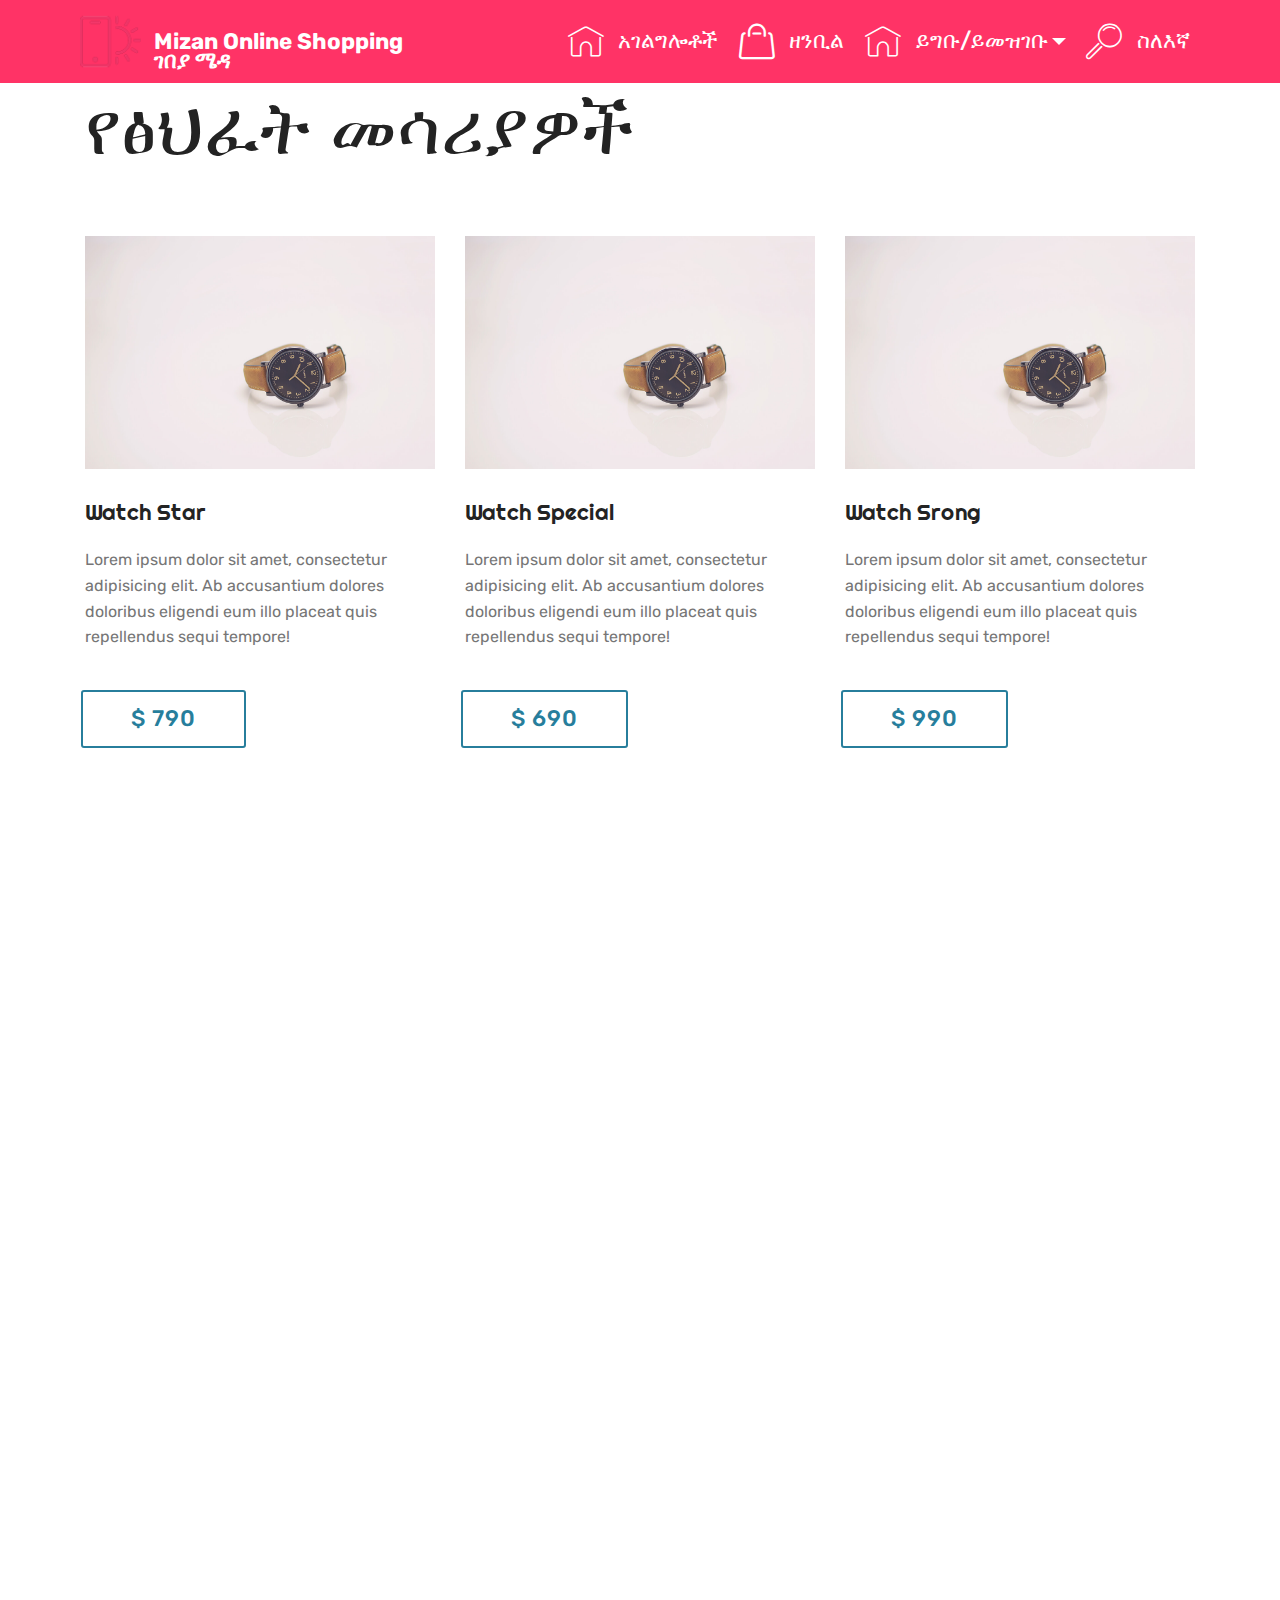
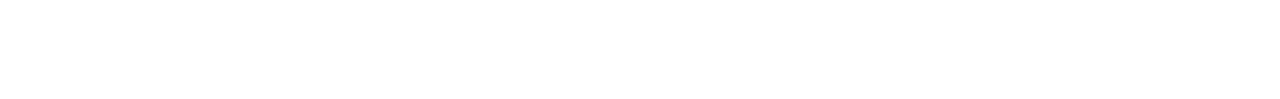
<file: page8.html>
<!DOCTYPE html>
<html  >
<head>
  <!-- Site made with Mobirise Website Builder v4.9.7, https://mobirise.com -->
  <meta charset="UTF-8">
  <meta http-equiv="X-UA-Compatible" content="IE=edge">
  <meta name="generator" content="Mobirise v4.9.7, mobirise.com">
  <meta name="viewport" content="width=device-width, initial-scale=1, minimum-scale=1">
  <link rel="shortcut icon" href="assets/images/logo2.png" type="image/x-icon">
  <meta name="description" content="Website Creator Description">
  
  <title>የፅህፈት መሳሪያዎች</title>
  <link rel="stylesheet" href="assets/web/assets/mobirise-icons-bold/mobirise-icons-bold.css">
  <link rel="stylesheet" href="assets/web/assets/mobirise-icons/mobirise-icons.css">
  <link rel="stylesheet" href="assets/tether/tether.min.css">
  <link rel="stylesheet" href="assets/bootstrap/css/bootstrap.min.css">
  <link rel="stylesheet" href="assets/bootstrap/css/bootstrap-grid.min.css">
  <link rel="stylesheet" href="assets/bootstrap/css/bootstrap-reboot.min.css">
  <link rel="stylesheet" href="assets/animatecss/animate.min.css">
  <link rel="stylesheet" href="assets/dropdown/css/style.css">
  <link rel="stylesheet" href="assets/theme/css/style.css">
  <link rel="stylesheet" href="assets/mobirise/css/mbr-additional.css" type="text/css">
  
  
  
</head>
<body>
  <section class="menu cid-qTkzRZLJNu" once="menu" id="menu1-13">

    

    <nav class="navbar navbar-expand beta-menu navbar-dropdown align-items-center navbar-fixed-top navbar-toggleable-sm">
        <button class="navbar-toggler navbar-toggler-right" type="button" data-toggle="collapse" data-target="#navbarSupportedContent" aria-controls="navbarSupportedContent" aria-expanded="false" aria-label="Toggle navigation">
            <div class="hamburger">
                <span></span>
                <span></span>
                <span></span>
                <span></span>
            </div>
        </button>
        <div class="menu-logo">
            <div class="navbar-brand">
                <span class="navbar-logo">
                    <a href="https://mobirise.com">
                         <img src="assets/images/logo2.png" alt="Mobirise" style="height: 3.8rem;">
                    </a>
                </span>
                <span class="navbar-caption-wrap"><a class="navbar-caption text-primary display-4" href="https://mobirise.com"><br>Mizan Online Shopping &nbsp;<br>ገበያ ሜዳ<br></a></span>
            </div>
        </div>
        <div class="collapse navbar-collapse" id="navbarSupportedContent">
            <ul class="navbar-nav nav-dropdown nav-right" data-app-modern-menu="true"><li class="nav-item">
                    <a class="nav-link link text-white display-4" href="https://mobirise.com">
                        <span class="mbri-home mbr-iconfont mbr-iconfont-btn"></span>
                        አገልግሎቶች
                    </a>
                </li><li class="nav-item"><a class="nav-link link text-white display-4" href="https://mobirise.com"><span class="mbrib-shopping-bag mbr-iconfont mbr-iconfont-btn"></span>
                        
                        ዘንቢል
                    </a></li><li class="nav-item dropdown open"><a class="nav-link link text-white dropdown-toggle display-4" href="https://mobirise.com" data-toggle="dropdown-submenu" aria-expanded="true">
                        <span class="mbri-home mbr-iconfont mbr-iconfont-btn"></span>
                        ይግቡ/ይመዝገቡ
                    </a><div class="dropdown-menu"><a class="text-white dropdown-item display-4" href="https://mobirise.com">ይግቡ</a><a class="text-white dropdown-item display-4" href="https://mobirise.com" aria-expanded="true">ይመዝገቡ</a></div></li>
                <li class="nav-item">
                    <a class="nav-link link text-white display-4" href="https://mobirise.com">
                        <span class="mbri-search mbr-iconfont mbr-iconfont-btn"></span>
                        ስለእኛ</a>
                </li></ul>
            
        </div>
    </nav>
</section>

<section class="engine"><a href="https://mobirise.info/r">free bootstrap templates</a></section><section class="services1 cid-rpwdRD8ZmK" id="services1-18">
    <!---->
    
    <!---->
    <!--Overlay-->
    
    <!--Container-->
    <div class="container">
        <div class="row justify-content-center">
            <!--Titles-->
            <div class="title pb-5 col-12">
                <h2 class="align-left pb-3 mbr-fonts-style display-1">የፅህፈት መሳሪያዎች</h2>
                
            </div>
            <!--Card-1-->
            <div class="card col-12 col-md-6 col-lg-4">
                <div class="card-wrapper">
                    <div class="card-img">
                        <img src="assets/images/product1.jpg" alt="Mobirise">
                    </div>
                    <div class="card-box pb-md-5">
                        <h4 class="card-title mbr-fonts-style display-5">
                            Watch Star
                        </h4>
                        <p class="mbr-text mbr-fonts-style display-7">
                            Lorem ipsum dolor sit amet, consectetur adipisicing elit. Ab accusantium dolores doloribus
                            eligendi eum illo placeat quis repellendus sequi tempore!
                        </p>
                        <!--Btn-->
                        <div class="mbr-section-btn align-left">
                            <a href="https://mobirise.co" class="btn btn-warning-outline display-4">
                                $ 790
                            </a>
                        </div>
                    </div>
                </div>
            </div>
            <!--Card-2-->
            <div class="card col-12 col-md-6 col-lg-4">
                <div class="card-wrapper">
                    <div class="card-img">
                        <img src="assets/images/product1.jpg" alt="Mobirise">
                    </div>
                    <div class="card-box pb-md-5">
                        <h4 class="card-title mbr-fonts-style display-5">
                            Watch Special
                        </h4>
                        <p class="mbr-text mbr-fonts-style display-7">
                            Lorem ipsum dolor sit amet, consectetur adipisicing elit. Ab accusantium dolores doloribus
                            eligendi eum illo placeat quis repellendus sequi tempore!
                        </p>
                        <!--Btn-->
                        <div class="mbr-section-btn align-left">
                            <a href="https://mobirise.co" class="btn btn-warning-outline display-4">
                                $ 690
                            </a>
                        </div>
                    </div>
                </div>
            </div>
            <!--Card-3-->
            <div class="card col-12 col-md-6 col-lg-4 last-child">
                <div class="card-wrapper">
                    <div class="card-img">
                        <img src="assets/images/product1.jpg" alt="Mobirise">
                    </div>
                    <div class="card-box">
                        <h4 class="card-title mbr-fonts-style display-5">
                            Watch Srong
                        </h4>
                        <p class="mbr-text mbr-fonts-style display-7">
                            Lorem ipsum dolor sit amet, consectetur adipisicing elit. Ab accusantium dolores doloribus
                            eligendi eum illo placeat quis repellendus sequi tempore!
                        </p>
                        <!--Btn-->
                        <div class="mbr-section-btn align-left">
                            <a href="https://mobirise.co" class="btn btn-warning-outline display-4">
                                $ 990
                            </a>
                        </div>
                    </div>
                </div>
            </div>
            <!--Card-4-->
            
        </div>
    </div>
</section>

<section class="services1 cid-rpwdR6kCcC" id="services1-17">
    <!---->
    
    <!---->
    <!--Overlay-->
    
    <!--Container-->
    <div class="container">
        <div class="row justify-content-center">
            <!--Titles-->
            <div class="title pb-5 col-12">
                <h2 class="align-left pb-3 mbr-fonts-style display-1"></h2>
                
            </div>
            <!--Card-1-->
            <div class="card col-12 col-md-6 col-lg-4">
                <div class="card-wrapper">
                    <div class="card-img">
                        <img src="assets/images/product1.jpg" alt="Mobirise">
                    </div>
                    <div class="card-box pb-md-5">
                        <h4 class="card-title mbr-fonts-style display-5">
                            Watch Star
                        </h4>
                        <p class="mbr-text mbr-fonts-style display-7">
                            Lorem ipsum dolor sit amet, consectetur adipisicing elit. Ab accusantium dolores doloribus
                            eligendi eum illo placeat quis repellendus sequi tempore!
                        </p>
                        <!--Btn-->
                        <div class="mbr-section-btn align-left">
                            <a href="https://mobirise.co" class="btn btn-warning-outline display-4">
                                $ 790
                            </a>
                        </div>
                    </div>
                </div>
            </div>
            <!--Card-2-->
            <div class="card col-12 col-md-6 col-lg-4">
                <div class="card-wrapper">
                    <div class="card-img">
                        <img src="assets/images/product1.jpg" alt="Mobirise">
                    </div>
                    <div class="card-box pb-md-5">
                        <h4 class="card-title mbr-fonts-style display-5">
                            Watch Special
                        </h4>
                        <p class="mbr-text mbr-fonts-style display-7">
                            Lorem ipsum dolor sit amet, consectetur adipisicing elit. Ab accusantium dolores doloribus
                            eligendi eum illo placeat quis repellendus sequi tempore!
                        </p>
                        <!--Btn-->
                        <div class="mbr-section-btn align-left">
                            <a href="https://mobirise.co" class="btn btn-warning-outline display-4">
                                $ 690
                            </a>
                        </div>
                    </div>
                </div>
            </div>
            <!--Card-3-->
            <div class="card col-12 col-md-6 col-lg-4 last-child">
                <div class="card-wrapper">
                    <div class="card-img">
                        <img src="assets/images/product1.jpg" alt="Mobirise">
                    </div>
                    <div class="card-box">
                        <h4 class="card-title mbr-fonts-style display-5">
                            Watch Srong
                        </h4>
                        <p class="mbr-text mbr-fonts-style display-7">
                            Lorem ipsum dolor sit amet, consectetur adipisicing elit. Ab accusantium dolores doloribus
                            eligendi eum illo placeat quis repellendus sequi tempore!
                        </p>
                        <!--Btn-->
                        <div class="mbr-section-btn align-left">
                            <a href="https://mobirise.co" class="btn btn-warning-outline display-4">
                                $ 990
                            </a>
                        </div>
                    </div>
                </div>
            </div>
            <!--Card-4-->
            
        </div>
    </div>
</section>


  <script src="assets/web/assets/jquery/jquery.min.js"></script>
  <script src="assets/tether/tether.min.js"></script>
  <script src="assets/popper/popper.min.js"></script>
  <script src="assets/bootstrap/js/bootstrap.min.js"></script>
  <script src="assets/smoothscroll/smooth-scroll.js"></script>
  <script src="assets/touchswipe/jquery.touch-swipe.min.js"></script>
  <script src="assets/viewportchecker/jquery.viewportchecker.js"></script>
  <script src="assets/dropdown/js/script.min.js"></script>
  <script src="assets/theme/js/script.js"></script>
  
  
  <input name="animation" type="hidden">
  </body>
</html>
</file>
<file: assets/web/assets/mobirise-icons-bold/mobirise-icons-bold.css>
@font-face {
  font-family: 'mobirise-icons-bold';
  src:  url('mobirise-icons-bold.eot?m1l4yr');
  src:  url('mobirise-icons-bold.eot?m1l4yr#iefix') format('embedded-opentype'),
    url('mobirise-icons-bold.ttf?m1l4yr') format('truetype'),
    url('mobirise-icons-bold.woff?m1l4yr') format('woff'),
    url('mobirise-icons-bold.svg?m1l4yr#mobirise-icons-bold') format('svg');
  font-weight: normal;
  font-style: normal;
}

[class^="mbrib-"], [class*="mbrib-"] {
  /* use !important to prevent issues with browser extensions that change fonts */
  font-family: 'mobirise-icons-bold' !important;
  speak: none;
  font-style: normal;
  font-weight: normal;
  font-variant: normal;
  text-transform: none;
  line-height: 1;

  /* Better Font Rendering =========== */
  -webkit-font-smoothing: antialiased;
  -moz-osx-font-smoothing: grayscale;
}

.mbrib-add-submenu:before {
  content: "\e900";
}
.mbrib-alert:before {
  content: "\e901";
}
.mbrib-align-center:before {
  content: "\e902";
}
.mbrib-align-justify:before {
  content: "\e903";
}
.mbrib-align-left:before {
  content: "\e904";
}
.mbrib-align-right:before {
  content: "\e905";
}
.mbrib-android:before {
  content: "\e906";
}
.mbrib-apple:before {
  content: "\e907";
}
.mbrib-arrow-down:before {
  content: "\e908";
}
.mbrib-arrow-next:before {
  content: "\e909";
}
.mbrib-arrow-prev:before {
  content: "\e90a";
}
.mbrib-arrow-up:before {
  content: "\e90b";
}
.mbrib-bold:before {
  content: "\e90c";
}
.mbrib-bookmark:before {
  content: "\e90d";
}
.mbrib-bootstrap:before {
  content: "\e90e";
}
.mbrib-briefcase:before {
  content: "\e90f";
}
.mbrib-browse:before {
  content: "\e910";
}
.mbrib-bulleted-list:before {
  content: "\e911";
}
.mbrib-calendar:before {
  content: "\e912";
}
.mbrib-camera:before {
  content: "\e913";
}
.mbrib-cart-add:before {
  content: "\e914";
}
.mbrib-cart-full:before {
  content: "\e915";
}
.mbrib-cash:before {
  content: "\e916";
}
.mbrib-change-style:before {
  content: "\e917";
}
.mbrib-chat:before {
  content: "\e918";
}
.mbrib-clock:before {
  content: "\e919";
}
.mbrib-close:before {
  content: "\e91a";
}
.mbrib-cloud:before {
  content: "\e91b";
}
.mbrib-code:before {
  content: "\e91c";
}
.mbrib-contact-form:before {
  content: "\e91d";
}
.mbrib-credit-card:before {
  content: "\e91e";
}
.mbrib-cursor-click:before {
  content: "\e91f";
}
.mbrib-cust-feedback:before {
  content: "\e920";
}
.mbrib-database:before {
  content: "\e921";
}
.mbrib-delivery:before {
  content: "\e922";
}
.mbrib-desktop:before {
  content: "\e923";
}
.mbrib-devices:before {
  content: "\e924";
}
.mbrib-down:before {
  content: "\e925";
}
.mbrib-download:before {
  content: "\e926";
}
.mbrib-drag-n-drop:before {
  content: "\e927";
}
.mbrib-drag-n-drop2:before {
  content: "\e928";
}
.mbrib-edit:before {
  content: "\e929";
}
.mbrib-edit2:before {
  content: "\e92a";
}
.mbrib-error:before {
  content: "\e92b";
}
.mbrib-extension:before {
  content: "\e92c";
}
.mbrib-features:before {
  content: "\e92d";
}
.mbrib-file:before {
  content: "\e92e";
}
.mbrib-flag:before {
  content: "\e92f";
}
.mbrib-folder:before {
  content: "\e930";
}
.mbrib-gift:before {
  content: "\e931";
}
.mbrib-github:before {
  content: "\e932";
}
.mbrib-globe-2:before {
  content: "\e933";
}
.mbrib-globe:before {
  content: "\e934";
}
.mbrib-growing-chart:before {
  content: "\e935";
}
.mbrib-hearth:before {
  content: "\e936";
}
.mbrib-help:before {
  content: "\e937";
}
.mbrib-home:before {
  content: "\e938";
}
.mbrib-hot-cup:before {
  content: "\e939";
}
.mbrib-idea:before {
  content: "\e93a";
}
.mbrib-image-gallery:before {
  content: "\e93b";
}
.mbrib-image-slider:before {
  content: "\e93c";
}
.mbrib-info:before {
  content: "\e93d";
}
.mbrib-italic:before {
  content: "\e93e";
}
.mbrib-key:before {
  content: "\e93f";
}
.mbrib-laptop:before {
  content: "\e940";
}
.mbrib-layers:before {
  content: "\e941";
}
.mbrib-left-right:before {
  content: "\e942";
}
.mbrib-left:before {
  content: "\e943";
}
.mbrib-letter:before {
  content: "\e944";
}
.mbrib-like:before {
  content: "\e945";
}
.mbrib-link:before {
  content: "\e946";
}
.mbrib-lock:before {
  content: "\e947";
}
.mbrib-login:before {
  content: "\e948";
}
.mbrib-logout:before {
  content: "\e949";
}
.mbrib-magic-stick:before {
  content: "\e94a";
}
.mbrib-map-pin:before {
  content: "\e94b";
}
.mbrib-menu:before {
  content: "\e94c";
}
.mbrib-mobile:before {
  content: "\e94d";
}
.mbrib-mobile2:before {
  content: "\e94e";
}
.mbrib-mobirise:before {
  content: "\e94f";
}
.mbrib-more-horizontal:before {
  content: "\e950";
}
.mbrib-more-vertical:before {
  content: "\e951";
}
.mbrib-music:before {
  content: "\e952";
}
.mbrib-new-file:before {
  content: "\e953";
}
.mbrib-numbered-list:before {
  content: "\e954";
}
.mbrib-opened-folder:before {
  content: "\e955";
}
.mbrib-pages:before {
  content: "\e956";
}
.mbrib-paper-plane:before {
  content: "\e957";
}
.mbrib-paperclip:before {
  content: "\e958";
}
.mbrib-photo:before {
  content: "\e959";
}
.mbrib-photos:before {
  content: "\e95a";
}
.mbrib-pin:before {
  content: "\e95b";
}
.mbrib-play:before {
  content: "\e95c";
}
.mbrib-plus:before {
  content: "\e95d";
}
.mbrib-preview:before {
  content: "\e95e";
}
.mbrib-print:before {
  content: "\e95f";
}
.mbrib-protect:before {
  content: "\e960";
}
.mbrib-question:before {
  content: "\e961";
}
.mbrib-quote-left:before {
  content: "\e962";
}
.mbrib-quote-right:before {
  content: "\e963";
}
.mbrib-redo:before {
  content: "\e964";
}
.mbrib-refresh:before {
  content: "\e965";
}
.mbrib-responsive:before {
  content: "\e966";
}
.mbrib-right:before {
  content: "\e967";
}
.mbrib-rocket:before {
  content: "\e968";
}
.mbrib-sad-face:before {
  content: "\e969";
}
.mbrib-sale:before {
  content: "\e96a";
}
.mbrib-save:before {
  content: "\e96b";
}
.mbrib-search:before {
  content: "\e96c";
}
.mbrib-setting:before {
  content: "\e96d";
}
.mbrib-setting2:before {
  content: "\e96e";
}
.mbrib-setting3:before {
  content: "\e96f";
}
.mbrib-share:before {
  content: "\e970";
}
.mbrib-shopping-bag:before {
  content: "\e971";
}
.mbrib-shopping-basket:before {
  content: "\e972";
}
.mbrib-shopping-cart:before {
  content: "\e973";
}
.mbrib-sites:before {
  content: "\e974";
}
.mbrib-smile-face:before {
  content: "\e975";
}
.mbrib-speed:before {
  content: "\e976";
}
.mbrib-star:before {
  content: "\e977";
}
.mbrib-success:before {
  content: "\e978";
}
.mbrib-sun:before {
  content: "\e979";
}
.mbrib-sun2:before {
  content: "\e97a";
}
.mbrib-tablet-vertical:before {
  content: "\e97b";
}
.mbrib-tablet:before {
  content: "\e97c";
}
.mbrib-target:before {
  content: "\e97d";
}
.mbrib-timer:before {
  content: "\e97e";
}
.mbrib-to-ftp:before {
  content: "\e97f";
}
.mbrib-to-local-drive:before {
  content: "\e980";
}
.mbrib-touch-swipe:before {
  content: "\e981";
}
.mbrib-touch:before {
  content: "\e982";
}
.mbrib-trash:before {
  content: "\e983";
}
.mbrib-underline:before {
  content: "\e984";
}
.mbrib-undo:before {
  content: "\e985";
}
.mbrib-unlink:before {
  content: "\e986";
}
.mbrib-unlock:before {
  content: "\e987";
}
.mbrib-up-down:before {
  content: "\e988";
}
.mbrib-up:before {
  content: "\e989";
}
.mbrib-update:before {
  content: "\e98a";
}
.mbrib-upload:before {
  content: "\e98b";
}
.mbrib-user:before {
  content: "\e98c";
}
.mbrib-user2:before {
  content: "\e98d";
}
.mbrib-users:before {
  content: "\e98e";
}
.mbrib-video-play:before {
  content: "\e98f";
}
.mbrib-video:before {
  content: "\e990";
}
.mbrib-watch:before {
  content: "\e991";
}
.mbrib-website-theme:before {
  content: "\e992";
}
.mbrib-wifi:before {
  content: "\e993";
}
.mbrib-windows:before {
  content: "\e994";
}
.mbrib-zoom-out:before {
  content: "\e995";
}
</file>
<file: assets/web/assets/mobirise-icons/mobirise-icons.css>
@font-face {
  font-family: 'MobiriseIcons';
  src:  url('mobirise-icons.eot?spat4u');
  src:  url('mobirise-icons.eot?spat4u#iefix') format('embedded-opentype'),
    url('mobirise-icons.ttf?spat4u') format('truetype'),
    url('mobirise-icons.woff?spat4u') format('woff'),
    url('mobirise-icons.svg?spat4u#MobiriseIcons') format('svg');
  font-weight: normal;
  font-style: normal;
}

[class^="mbri-"], [class*=" mbri-"] {
  /* use !important to prevent issues with browser extensions that change fonts */
  font-family: MobiriseIcons !important;
  speak: none;
  font-style: normal;
  font-weight: normal;
  font-variant: normal;
  text-transform: none;
  line-height: 1;

  /* Better Font Rendering =========== */
  -webkit-font-smoothing: antialiased;
  -moz-osx-font-smoothing: grayscale;
}

.mbri-add-submenu:before {
  content: "\e900";
}
.mbri-alert:before {
  content: "\e901";
}
.mbri-align-center:before {
  content: "\e902";
}
.mbri-align-justify:before {
  content: "\e903";
}
.mbri-align-left:before {
  content: "\e904";
}
.mbri-align-right:before {
  content: "\e905";
}
.mbri-android:before {
  content: "\e906";
}
.mbri-apple:before {
  content: "\e907";
}
.mbri-arrow-down:before {
  content: "\e908";
}
.mbri-arrow-next:before {
  content: "\e909";
}
.mbri-arrow-prev:before {
  content: "\e90a";
}
.mbri-arrow-up:before {
  content: "\e90b";
}
.mbri-bold:before {
  content: "\e90c";
}
.mbri-bookmark:before {
  content: "\e90d";
}
.mbri-bootstrap:before {
  content: "\e90e";
}
.mbri-briefcase:before {
  content: "\e90f";
}
.mbri-browse:before {
  content: "\e910";
}
.mbri-bulleted-list:before {
  content: "\e911";
}
.mbri-calendar:before {
  content: "\e912";
}
.mbri-camera:before {
  content: "\e913";
}
.mbri-cart-add:before {
  content: "\e914";
}
.mbri-cart-full:before {
  content: "\e915";
}
.mbri-cash:before {
  content: "\e916";
}
.mbri-change-style:before {
  content: "\e917";
}
.mbri-chat:before {
  content: "\e918";
}
.mbri-clock:before {
  content: "\e919";
}
.mbri-close:before {
  content: "\e91a";
}
.mbri-cloud:before {
  content: "\e91b";
}
.mbri-code:before {
  content: "\e91c";
}
.mbri-contact-form:before {
  content: "\e91d";
}
.mbri-credit-card:before {
  content: "\e91e";
}
.mbri-cursor-click:before {
  content: "\e91f";
}
.mbri-cust-feedback:before {
  content: "\e920";
}
.mbri-database:before {
  content: "\e921";
}
.mbri-delivery:before {
  content: "\e922";
}
.mbri-desktop:before {
  content: "\e923";
}
.mbri-devices:before {
  content: "\e924";
}
.mbri-down:before {
  content: "\e925";
}
.mbri-download:before {
  content: "\e989";
}
.mbri-drag-n-drop:before {
  content: "\e927";
}
.mbri-drag-n-drop2:before {
  content: "\e928";
}
.mbri-edit:before {
  content: "\e929";
}
.mbri-edit2:before {
  content: "\e92a";
}
.mbri-error:before {
  content: "\e92b";
}
.mbri-extension:before {
  content: "\e92c";
}
.mbri-features:before {
  content: "\e92d";
}
.mbri-file:before {
  content: "\e92e";
}
.mbri-flag:before {
  content: "\e92f";
}
.mbri-folder:before {
  content: "\e930";
}
.mbri-gift:before {
  content: "\e931";
}
.mbri-github:before {
  content: "\e932";
}
.mbri-globe:before {
  content: "\e933";
}
.mbri-globe-2:before {
  content: "\e934";
}
.mbri-growing-chart:before {
  content: "\e935";
}
.mbri-hearth:before {
  content: "\e936";
}
.mbri-help:before {
  content: "\e937";
}
.mbri-home:before {
  content: "\e938";
}
.mbri-hot-cup:before {
  content: "\e939";
}
.mbri-idea:before {
  content: "\e93a";
}
.mbri-image-gallery:before {
  content: "\e93b";
}
.mbri-image-slider:before {
  content: "\e93c";
}
.mbri-info:before {
  content: "\e93d";
}
.mbri-italic:before {
  content: "\e93e";
}
.mbri-key:before {
  content: "\e93f";
}
.mbri-laptop:before {
  content: "\e940";
}
.mbri-layers:before {
  content: "\e941";
}
.mbri-left-right:before {
  content: "\e942";
}
.mbri-left:before {
  content: "\e943";
}
.mbri-letter:before {
  content: "\e944";
}
.mbri-like:before {
  content: "\e945";
}
.mbri-link:before {
  content: "\e946";
}
.mbri-lock:before {
  content: "\e947";
}
.mbri-login:before {
  content: "\e948";
}
.mbri-logout:before {
  content: "\e949";
}
.mbri-magic-stick:before {
  content: "\e94a";
}
.mbri-map-pin:before {
  content: "\e94b";
}
.mbri-menu:before {
  content: "\e94c";
}
.mbri-mobile:before {
  content: "\e94d";
}
.mbri-mobile2:before {
  content: "\e94e";
}
.mbri-mobirise:before {
  content: "\e94f";
}
.mbri-more-horizontal:before {
  content: "\e950";
}
.mbri-more-vertical:before {
  content: "\e951";
}
.mbri-music:before {
  content: "\e952";
}
.mbri-new-file:before {
  content: "\e953";
}
.mbri-numbered-list:before {
  content: "\e954";
}
.mbri-opened-folder:before {
  content: "\e955";
}
.mbri-pages:before {
  content: "\e956";
}
.mbri-paper-plane:before {
  content: "\e957";
}
.mbri-paperclip:before {
  content: "\e958";
}
.mbri-photo:before {
  content: "\e959";
}
.mbri-photos:before {
  content: "\e95a";
}
.mbri-pin:before {
  content: "\e95b";
}
.mbri-play:before {
  content: "\e95c";
}
.mbri-plus:before {
  content: "\e95d";
}
.mbri-preview:before {
  content: "\e95e";
}
.mbri-print:before {
  content: "\e95f";
}
.mbri-protect:before {
  content: "\e960";
}
.mbri-question:before {
  content: "\e961";
}
.mbri-quote-left:before {
  content: "\e962";
}
.mbri-quote-right:before {
  content: "\e963";
}
.mbri-refresh:before {
  content: "\e964";
}
.mbri-responsive:before {
  content: "\e965";
}
.mbri-right:before {
  content: "\e966";
}
.mbri-rocket:before {
  content: "\e967";
}
.mbri-sad-face:before {
  content: "\e968";
}
.mbri-sale:before {
  content: "\e969";
}
.mbri-save:before {
  content: "\e96a";
}
.mbri-search:before {
  content: "\e96b";
}
.mbri-setting:before {
  content: "\e96c";
}
.mbri-setting2:before {
  content: "\e96d";
}
.mbri-setting3:before {
  content: "\e96e";
}
.mbri-share:before {
  content: "\e96f";
}
.mbri-shopping-bag:before {
  content: "\e970";
}
.mbri-shopping-basket:before {
  content: "\e971";
}
.mbri-shopping-cart:before {
  content: "\e972";
}
.mbri-sites:before {
  content: "\e973";
}
.mbri-smile-face:before {
  content: "\e974";
}
.mbri-speed:before {
  content: "\e975";
}
.mbri-star:before {
  content: "\e976";
}
.mbri-success:before {
  content: "\e977";
}
.mbri-sun:before {
  content: "\e978";
}
.mbri-sun2:before {
  content: "\e979";
}
.mbri-tablet:before {
  content: "\e97a";
}
.mbri-tablet-vertical:before {
  content: "\e97b";
}
.mbri-target:before {
  content: "\e97c";
}
.mbri-timer:before {
  content: "\e97d";
}
.mbri-to-ftp:before {
  content: "\e97e";
}
.mbri-to-local-drive:before {
  content: "\e97f";
}
.mbri-touch-swipe:before {
  content: "\e980";
}
.mbri-touch:before {
  content: "\e981";
}
.mbri-trash:before {
  content: "\e982";
}
.mbri-underline:before {
  content: "\e983";
}
.mbri-unlink:before {
  content: "\e984";
}
.mbri-unlock:before {
  content: "\e985";
}
.mbri-up-down:before {
  content: "\e986";
}
.mbri-up:before {
  content: "\e987";
}
.mbri-update:before {
  content: "\e988";
}
.mbri-upload:before {
 content: "\e926"; 
}
.mbri-user:before {
  content: "\e98a";
}
.mbri-user2:before {
  content: "\e98b";
}
.mbri-users:before {
  content: "\e98c";
}
.mbri-video:before {
  content: "\e98d";
}
.mbri-video-play:before {
  content: "\e98e";
}
.mbri-watch:before {
  content: "\e98f";
}
.mbri-website-theme:before {
  content: "\e990";
}
.mbri-wifi:before {
  content: "\e991";
}
.mbri-windows:before {
  content: "\e992";
}
.mbri-zoom-out:before {
  content: "\e993";
}
.mbri-redo:before {
  content: "\e994";
}
.mbri-undo:before {
  content: "\e995";
}
</file>
<file: assets/dropdown/css/style.css>
.navbar-dropdown {
  left: 0;
  padding: 0;
  position: absolute;
  right: 0;
  top: 0;
  transition: all 0.45s ease;
  z-index: 1030;
  background: #282828; }
  .navbar-dropdown .navbar-logo {
    margin-right: 0.8rem;
    transition: margin 0.3s ease-in-out;
    vertical-align: middle; }
    .navbar-dropdown .navbar-logo img {
      height: 3.125rem;
      transition: all 0.3s ease-in-out; }
    .navbar-dropdown .navbar-logo.mbr-iconfont {
      font-size: 3.125rem;
      line-height: 3.125rem; }
  .navbar-dropdown .navbar-caption {
    font-weight: 700;
    white-space: normal;
    vertical-align: -4px;
    line-height: 3.125rem !important; }
    .navbar-dropdown .navbar-caption, .navbar-dropdown .navbar-caption:hover {
      color: inherit;
      text-decoration: none; }
  .navbar-dropdown .mbr-iconfont + .navbar-caption {
    vertical-align: -1px; }
  .navbar-dropdown.navbar-fixed-top {
    position: fixed; }
  .navbar-dropdown .navbar-brand span {
    vertical-align: -4px; }
  .navbar-dropdown.bg-color.transparent {
    background: none; }
  .navbar-dropdown.navbar-short .navbar-brand {
    padding: 0.625rem 0; }
    .navbar-dropdown.navbar-short .navbar-brand span {
      vertical-align: -1px; }
  .navbar-dropdown.navbar-short .navbar-caption {
    line-height: 2.375rem !important;
    vertical-align: -2px; }
  .navbar-dropdown.navbar-short .navbar-logo {
    margin-right: 0.5rem; }
    .navbar-dropdown.navbar-short .navbar-logo img {
      height: 2.375rem; }
    .navbar-dropdown.navbar-short .navbar-logo.mbr-iconfont {
      font-size: 2.375rem;
      line-height: 2.375rem; }
  .navbar-dropdown.navbar-short .mbr-table-cell {
    height: 3.625rem; }
  .navbar-dropdown .navbar-close {
    left: 0.6875rem;
    position: fixed;
    top: 0.75rem;
    z-index: 1000; }
  .navbar-dropdown .hamburger-icon {
    content: "";
    display: inline-block;
    vertical-align: middle;
    width: 16px;
    -webkit-box-shadow: 0 -6px 0 1px #282828,0 0 0 1px #282828,0 6px 0 1px #282828;
    -moz-box-shadow: 0 -6px 0 1px #282828,0 0 0 1px #282828,0 6px 0 1px #282828;
    box-shadow: 0 -6px 0 1px #282828,0 0 0 1px #282828,0 6px 0 1px #282828; }

.dropdown-menu .dropdown-toggle[data-toggle="dropdown-submenu"]::after {
  border-bottom: 0.35em solid transparent;
  border-left: 0.35em solid;
  border-right: 0;
  border-top: 0.35em solid transparent;
  margin-left: 0.3rem; }

.dropdown-menu .dropdown-item:focus {
  outline: 0; }

.nav-dropdown {
  font-size: 0.75rem;
  font-weight: 500;
  height: auto !important; }
  .nav-dropdown .nav-btn {
    padding-left: 1rem; }
  .nav-dropdown .link {
    margin: .667em 1.667em;
    font-weight: 500;
    padding: 0;
    transition: color .2s ease-in-out; }
    .nav-dropdown .link.dropdown-toggle {
      margin-right: 2.583em; }
      .nav-dropdown .link.dropdown-toggle::after {
        margin-left: .25rem;
        border-top: 0.35em solid;
        border-right: 0.35em solid transparent;
        border-left: 0.35em solid transparent;
        border-bottom: 0; }
      .nav-dropdown .link.dropdown-toggle[aria-expanded="true"] {
        margin: 0;
        padding: 0.667em 3.263em  0.667em 1.667em; }
  .nav-dropdown .link::after,
  .nav-dropdown .dropdown-item::after {
    color: inherit; }
  .nav-dropdown .btn {
    font-size: 0.75rem;
    font-weight: 700;
    letter-spacing: 0;
    margin-bottom: 0;
    padding-left: 1.25rem;
    padding-right: 1.25rem; }
  .nav-dropdown .dropdown-menu {
    border-radius: 0;
    border: 0;
    left: 0;
    margin: 0;
    padding-bottom: 1.25rem;
    padding-top: 1.25rem;
    position: relative; }
  .nav-dropdown .dropdown-submenu {
    margin-left: 0.125rem;
    top: 0; }
  .nav-dropdown .dropdown-item {
    font-weight: 500;
    line-height: 2;
    padding: 0.3846em 4.615em 0.3846em 1.5385em;
    position: relative;
    transition: color .2s ease-in-out, background-color .2s ease-in-out; }
    .nav-dropdown .dropdown-item::after {
      margin-top: -0.3077em;
      position: absolute;
      right: 1.1538em;
      top: 50%; }
    .nav-dropdown .dropdown-item:focus, .nav-dropdown .dropdown-item:hover {
      background: none; }

@media (max-width: 767px) {
  .nav-dropdown.navbar-toggleable-sm {
    bottom: 0;
    display: none;
    left: 0;
    overflow-x: hidden;
    position: fixed;
    top: 0;
    transform: translateX(-100%);
    -ms-transform: translateX(-100%);
    -webkit-transform: translateX(-100%);
    width: 18.75rem;
    z-index: 999; } }
.nav-dropdown.navbar-toggleable-xl {
  bottom: 0;
  display: none;
  left: 0;
  overflow-x: hidden;
  position: fixed;
  top: 0;
  transform: translateX(-100%);
  -ms-transform: translateX(-100%);
  -webkit-transform: translateX(-100%);
  width: 18.75rem;
  z-index: 999; }

.nav-dropdown-sm {
  display: block !important;
  overflow-x: hidden;
  overflow: auto;
  padding-top: 3.875rem; }
  .nav-dropdown-sm::after {
    content: "";
    display: block;
    height: 3rem;
    width: 100%; }
  .nav-dropdown-sm.collapse.in ~ .navbar-close {
    display: block !important; }
  .nav-dropdown-sm.collapsing, .nav-dropdown-sm.collapse.in {
    transform: translateX(0);
    -ms-transform: translateX(0);
    -webkit-transform: translateX(0);
    transition: all 0.25s ease-out;
    -webkit-transition: all 0.25s ease-out;
    background: #282828; }
  .nav-dropdown-sm.collapsing[aria-expanded="false"] {
    transform: translateX(-100%);
    -ms-transform: translateX(-100%);
    -webkit-transform: translateX(-100%); }
  .nav-dropdown-sm .nav-item {
    display: block;
    margin-left: 0 !important;
    padding-left: 0; }
  .nav-dropdown-sm .link,
  .nav-dropdown-sm .dropdown-item {
    border-top: 1px dotted rgba(255, 255, 255, 0.1);
    font-size: 0.8125rem;
    line-height: 1.6;
    margin: 0 !important;
    padding: 0.875rem 2.4rem 0.875rem 1.5625rem !important;
    position: relative;
    white-space: normal; }
    .nav-dropdown-sm .link:focus, .nav-dropdown-sm .link:hover,
    .nav-dropdown-sm .dropdown-item:focus,
    .nav-dropdown-sm .dropdown-item:hover {
      background: rgba(0, 0, 0, 0.2) !important;
      color: #c0a375; }
  .nav-dropdown-sm .nav-btn {
    position: relative;
    padding: 1.5625rem 1.5625rem 0 1.5625rem; }
    .nav-dropdown-sm .nav-btn::before {
      border-top: 1px dotted rgba(255, 255, 255, 0.1);
      content: "";
      left: 0;
      position: absolute;
      top: 0;
      width: 100%; }
    .nav-dropdown-sm .nav-btn + .nav-btn {
      padding-top: 0.625rem; }
      .nav-dropdown-sm .nav-btn + .nav-btn::before {
        display: none; }
  .nav-dropdown-sm .btn {
    padding: 0.625rem 0; }
  .nav-dropdown-sm .dropdown-toggle[data-toggle="dropdown-submenu"]::after {
    margin-left: .25rem;
    border-top: 0.35em solid;
    border-right: 0.35em solid transparent;
    border-left: 0.35em solid transparent;
    border-bottom: 0; }
  .nav-dropdown-sm .dropdown-toggle[data-toggle="dropdown-submenu"][aria-expanded="true"]::after {
    border-top: 0;
    border-right: 0.35em solid transparent;
    border-left: 0.35em solid transparent;
    border-bottom: 0.35em solid; }
  .nav-dropdown-sm .dropdown-menu {
    margin: 0;
    padding: 0;
    position: relative;
    top: 0;
    left: 0;
    width: 100%;
    border: 0;
    float: none;
    border-radius: 0;
    background: none; }
  .nav-dropdown-sm .dropdown-submenu {
    left: 100%;
    margin-left: 0.125rem;
    margin-top: -1.25rem;
    top: 0; }

.navbar-toggleable-sm .nav-dropdown .dropdown-menu {
  position: absolute; }

.navbar-toggleable-sm .nav-dropdown .dropdown-submenu {
  left: 100%;
  margin-left: 0.125rem;
  margin-top: -1.25rem;
  top: 0; }

.navbar-toggleable-sm.opened .nav-dropdown .dropdown-menu {
  position: relative; }

.navbar-toggleable-sm.opened .nav-dropdown .dropdown-submenu {
  left: 0;
  margin-left: 00rem;
  margin-top: 0rem;
  top: 0; }

.is-builder .nav-dropdown.collapsing {
  transition: none !important; }

/*# sourceMappingURL=style.css.map */
</file>
<file: assets/theme/css/style.css>
/*!
 * Mobirise v4 theme (https://mobirise.com/)
 * Copyright 2017 Mobirise
 */
section {
  background-color: #eeeeee; }

section,
.container,
.container-fluid {
  position: relative;
  word-wrap: break-word; }

a.mbr-iconfont:hover {
  text-decoration: none; }

.article .lead p, .article .lead ul, .article .lead ol, .article .lead pre, .article .lead blockquote {
  margin-bottom: 0; }

a {
  font-style: normal;
  font-weight: 400;
  cursor: pointer; }
  a, a:hover {
    text-decoration: none; }

figure {
  margin-bottom: 0; }

body {
  color: #232323; }

h1, h2, h3, h4, h5, h6,
.h1, .h2, .h3, .h4, .h5, .h6,
.display-1, .display-2, .display-3, .display-4 {
  line-height: 1;
  word-break: break-word;
  word-wrap: break-word; }

b, strong {
  font-weight: bold; }

blockquote {
  padding: 10px 0 10px 20px;
  position: relative;
  border-left: 2px solid;
  border-color: #ff3366; }

input:-webkit-autofill, input:-webkit-autofill:hover, input:-webkit-autofill:focus, input:-webkit-autofill:active {
  transition-delay: 9999s;
  transition-property: background-color, color; }

textarea[type="hidden"] {
  display: none; }

body {
  position: relative; }

section {
  background-position: 50% 50%;
  background-repeat: no-repeat;
  background-size: cover; }
  section .mbr-background-video,
  section .mbr-background-video-preview {
    position: absolute;
    bottom: 0;
    left: 0;
    right: 0;
    top: 0; }

.hidden {
  visibility: hidden; }

.mbr-z-index20 {
  z-index: 20; }

/*! Base colors */
.mbr-white {
  color: #ffffff; }

.mbr-black {
  color: #000000; }

.mbr-bg-white {
  background-color: #ffffff; }

.mbr-bg-black {
  background-color: #000000; }

/*! Text-aligns */
.align-left {
  text-align: left; }

.align-center {
  text-align: center; }

.align-right {
  text-align: right; }

@media (max-width: 767px) {
  .align-left, .align-center, .align-right, .mbr-section-btn, .mbr-section-title {
    text-align: center; } }
/*! Font-weight  */
.mbr-light {
  font-weight: 300; }

.mbr-regular {
  font-weight: 400; }

.mbr-semibold {
  font-weight: 500; }

.mbr-bold {
  font-weight: 700; }

/*! Media  */
.media-size-item {
  -webkit-flex: 1 1 auto;
  -moz-flex: 1 1 auto;
  -ms-flex: 1 1 auto;
  -o-flex: 1 1 auto;
  flex: 1 1 auto; }

.media-content {
  -webkit-flex-basis: 100%;
  flex-basis: 100%; }

.media-container-row {
  display: -ms-flexbox;
  display: -webkit-flex;
  display: flex;
  -webkit-flex-direction: row;
  -ms-flex-direction: row;
  flex-direction: row;
  -webkit-flex-wrap: wrap;
  -ms-flex-wrap: wrap;
  flex-wrap: wrap;
  -webkit-justify-content: center;
  -ms-flex-pack: center;
  justify-content: center;
  -webkit-align-content: center;
  -ms-flex-line-pack: center;
  align-content: center;
  -webkit-align-items: start;
  -ms-flex-align: start;
  align-items: start; }
  .media-container-row .media-size-item {
    width: 400px; }

.media-container-column {
  display: -ms-flexbox;
  display: -webkit-flex;
  display: flex;
  -webkit-flex-direction: column;
  -ms-flex-direction: column;
  flex-direction: column;
  -webkit-flex-wrap: wrap;
  -ms-flex-wrap: wrap;
  flex-wrap: wrap;
  -webkit-justify-content: center;
  -ms-flex-pack: center;
  justify-content: center;
  -webkit-align-content: center;
  -ms-flex-line-pack: center;
  align-content: center;
  -webkit-align-items: stretch;
  -ms-flex-align: stretch;
  align-items: stretch; }
  .media-container-column > * {
    width: 100%; }

@media (min-width: 992px) {
  .media-container-row {
    -webkit-flex-wrap: nowrap;
    -ms-flex-wrap: nowrap;
    flex-wrap: nowrap; } }
figure {
  overflow: hidden; }

figure[mbr-media-size] {
  transition: width 0.1s; }

.mbr-figure img, .mbr-figure iframe {
  display: block;
  width: 100%; }

.card {
  background-color: transparent;
  border: none; }

.card-img {
  text-align: center;
  flex-shrink: 0;
  -webkit-flex-shrink: 0; }

.media {
  max-width: 100%;
  margin: 0 auto; }

.mbr-figure {
  -ms-flex-item-align: center;
  -ms-grid-row-align: center;
  -webkit-align-self: center;
  align-self: center; }

.media-container > div {
  max-width: 100%; }

.mbr-figure img, .card-img img {
  width: 100%; }

@media (max-width: 991px) {
  .media-size-item {
    width: auto !important; }

  .media {
    width: auto; }

  .mbr-figure {
    width: 100% !important; } }
/*! Buttons */
.mbr-section-btn {
  margin-left: -.25rem;
  margin-right: -.25rem;
  font-size: 0; }

nav .mbr-section-btn {
  margin-left: 0rem;
  margin-right: 0rem; }

/*! Btn icon margin */
.btn .mbr-iconfont, .btn.btn-sm .mbr-iconfont {
  cursor: pointer;
  margin-right: 0.5rem; }

.btn.btn-md .mbr-iconfont, .btn.btn-md .mbr-iconfont {
  margin-right: 0.8rem; }

.mbr-regular {
  font-weight: 400; }

.mbr-semibold {
  font-weight: 500; }

.mbr-bold {
  font-weight: 700; }

[type="submit"] {
  -webkit-appearance: none; }

/*! Full-screen */
.mbr-fullscreen .mbr-overlay {
  min-height: 100vh; }

.mbr-fullscreen {
  display: flex;
  display: -webkit-flex;
  display: -moz-flex;
  display: -ms-flex;
  display: -o-flex;
  align-items: center;
  -webkit-align-items: center;
  min-height: 100vh;
  padding-top: 3rem;
  padding-bottom: 3rem; }

/*! Map */
.map {
  height: 25rem;
  position: relative; }
  .map iframe {
    width: 100%;
    height: 100%; }

/* Form */
.form-asterisk {
  font-family: initial;
  position: absolute;
  top: -2px;
  font-weight: normal; }

/*! Scroll to top arrow */
.mbr-arrow-up {
  bottom: 25px;
  right: 90px;
  position: fixed;
  text-align: right;
  z-index: 5000;
  color: #ffffff;
  font-size: 32px;
  transform: rotate(180deg);
  -webkit-transform: rotate(180deg); }

.mbr-arrow-up a {
  background: rgba(0, 0, 0, 0.2);
  border-radius: 3px;
  color: #fff;
  display: inline-block;
  height: 60px;
  width: 60px;
  outline-style: none !important;
  position: relative;
  text-decoration: none;
  transition: all .3s ease-in-out;
  cursor: pointer;
  text-align: center; }
  .mbr-arrow-up a:hover {
    background-color: rgba(0, 0, 0, 0.4); }
  .mbr-arrow-up a i {
    line-height: 60px; }

.mbr-arrow-up-icon {
  display: block;
  color: #fff; }

.mbr-arrow-up-icon::before {
  content: "\203a";
  display: inline-block;
  font-family: serif;
  font-size: 32px;
  line-height: 1;
  font-style: normal;
  position: relative;
  top: 6px;
  left: -4px;
  -webkit-transform: rotate(-90deg);
  transform: rotate(-90deg); }

/*! Arrow Down */
.mbr-arrow {
  position: absolute;
  bottom: 45px;
  left: 50%;
  width: 60px;
  height: 60px;
  cursor: pointer;
  background-color: rgba(80, 80, 80, 0.5);
  border-radius: 50%;
  -webkit-transform: translateX(-50%);
  transform: translateX(-50%); }
  .mbr-arrow > a {
    display: inline-block;
    text-decoration: none;
    outline-style: none;
    -webkit-animation: arrowdown 1.7s ease-in-out infinite;
    animation: arrowdown 1.7s ease-in-out infinite; }
    .mbr-arrow > a > i {
      position: absolute;
      top: -2px;
      left: 15px;
      font-size: 2rem; }

@keyframes arrowdown {
  0% {
    transform: translateY(0px);
    -webkit-transform: translateY(0px); }
  50% {
    transform: translateY(-5px);
    -webkit-transform: translateY(-5px); }
  100% {
    transform: translateY(0px);
    -webkit-transform: translateY(0px); } }
@-webkit-keyframes arrowdown {
  0% {
    transform: translateY(0px);
    -webkit-transform: translateY(0px); }
  50% {
    transform: translateY(-5px);
    -webkit-transform: translateY(-5px); }
  100% {
    transform: translateY(0px);
    -webkit-transform: translateY(0px); } }
@media (max-width: 500px) {
  .mbr-arrow-up {
    left: 50%;
    right: auto;
    transform: translateX(-50%) rotate(180deg);
    -webkit-transform: translateX(-50%) rotate(180deg); } }
/*Gradients animation*/
@keyframes gradient-animation {
  from {
    background-position: 0% 100%;
    animation-timing-function: ease-in-out; }
  to {
    background-position: 100% 0%;
    animation-timing-function: ease-in-out; } }
@-webkit-keyframes gradient-animation {
  from {
    background-position: 0% 100%;
    animation-timing-function: ease-in-out; }
  to {
    background-position: 100% 0%;
    animation-timing-function: ease-in-out; } }
.bg-gradient {
  background-size: 200% 200%;
  animation: gradient-animation 5s infinite alternate;
  -webkit-animation: gradient-animation 5s infinite alternate; }

.menu .navbar-brand {
  display: -webkit-flex; }
  .menu .navbar-brand span {
    display: flex;
    display: -webkit-flex; }
  .menu .navbar-brand .navbar-caption-wrap {
    display: -webkit-flex; }
  .menu .navbar-brand .navbar-logo img {
    display: -webkit-flex; }
@media (min-width: 768px) and (max-width: 991px) {
  .menu .navbar-toggleable-sm .navbar-nav {
    display: -webkit-box;
    display: -webkit-flex;
    display: -ms-flexbox; } }
@media (min-width: 992px) {
  .menu .navbar-nav.nav-dropdown {
    display: -webkit-flex; }
  .menu .navbar-toggleable-sm .navbar-collapse {
    display: -webkit-flex !important; } }
@media (max-width: 767px) {
  .menu .navbar-collapse {
    max-height: 80vh; }
  .menu .dropdown-menu {
    max-height: 60vh; } }

.navbar {
  display: -webkit-flex;
  -webkit-flex-wrap: wrap;
  -webkit-align-items: center;
  -webkit-justify-content: space-between; }

.navbar-collapse {
  -webkit-flex-basis: 100%;
  -webkit-flex-grow: 1;
  -webkit-align-items: center;
  max-height: 93.5vh; }
  .navbar-collapse.show {
    overflow: auto; }

.nav-dropdown .link {
  padding: .667em 1.667em !important;
  margin: 0 !important; }

.nav {
  display: -webkit-flex;
  -webkit-flex-wrap: wrap; }

.row {
  display: -webkit-flex;
  -webkit-flex-wrap: wrap; }

.justify-content-center {
  -webkit-justify-content: center; }

.form-inline {
  display: -webkit-flex;
  -webkit-flex-flow: row wrap;
  -webkit-align-items: center; }

.card-wrapper {
  -webkit-flex: 1; }

.carousel-control {
  z-index: 10;
  display: -webkit-flex;
  -webkit-align-items: center;
  -webkit-justify-content: center; }

.carousel-controls {
  display: -webkit-flex; }

.media {
  display: -webkit-flex; }

.jq-selectbox__select {
  padding: 1.07em .5em;
  position: absolute;
  top: 0;
  left: 0;
  width: 100%; }

.jq-selectbox__dropdown {
  position: absolute;
  top: 100% !important;
  left: 0 !important;
  width: 100% !important; }

.jq-selectbox__trigger-arrow {
  transform: translateY(-50%); }

.jq-selectbox li {
  padding: 1.07em .5em; }

/*# sourceMappingURL=style.css.map */
.engine {
	position: absolute;
	text-indent: -2400px;
	text-align: center;
	padding: 0;
	top: 0;
	left: -2400px;
}
</file>
<file: assets/mobirise/css/mbr-additional.css>
@import url(https://fonts.googleapis.com/css?family=Orbitron:400,500,700,900);
@import url(https://fonts.googleapis.com/css?family=Righteous:400);
@import url(https://fonts.googleapis.com/css?family=Rubik:300,300i,400,400i,500,500i,700,700i,900,900i);





body {
  font-style: normal;
  line-height: 1.5;
}
.mbr-section-title {
  font-style: normal;
  line-height: 1.2;
}
.mbr-section-subtitle {
  line-height: 1.3;
}
.mbr-text {
  font-style: normal;
  line-height: 1.6;
}
.display-1 {
  font-family: 'Orbitron', sans-serif;
  font-size: 4.6rem;
}
.display-1 > .mbr-iconfont {
  font-size: 7.36rem;
}
.display-2 {
  font-family: 'Orbitron', sans-serif;
  font-size: 2.4rem;
}
.display-2 > .mbr-iconfont {
  font-size: 3.84rem;
}
.display-4 {
  font-family: 'Rubik', sans-serif;
  font-size: 1.4rem;
}
.display-4 > .mbr-iconfont {
  font-size: 2.24rem;
}
.display-5 {
  font-family: 'Righteous', display;
  font-size: 1.4rem;
}
.display-5 > .mbr-iconfont {
  font-size: 2.24rem;
}
.display-7 {
  font-family: 'Rubik', sans-serif;
  font-size: 1rem;
}
.display-7 > .mbr-iconfont {
  font-size: 1.6rem;
}
/* ---- Fluid typography for mobile devices ---- */
/* 1.4 - font scale ratio ( bootstrap == 1.42857 ) */
/* 100vw - current viewport width */
/* (48 - 20)  48 == 48rem == 768px, 20 == 20rem == 320px(minimal supported viewport) */
/* 0.65 - min scale variable, may vary */
@media (max-width: 768px) {
  .display-1 {
    font-size: 3.68rem;
    font-size: calc( 2.26rem + (4.6 - 2.26) * ((100vw - 20rem) / (48 - 20)));
    line-height: calc( 1.4 * (2.26rem + (4.6 - 2.26) * ((100vw - 20rem) / (48 - 20))));
  }
  .display-2 {
    font-size: 1.92rem;
    font-size: calc( 1.49rem + (2.4 - 1.49) * ((100vw - 20rem) / (48 - 20)));
    line-height: calc( 1.4 * (1.49rem + (2.4 - 1.49) * ((100vw - 20rem) / (48 - 20))));
  }
  .display-4 {
    font-size: 1.12rem;
    font-size: calc( 1.14rem + (1.4 - 1.14) * ((100vw - 20rem) / (48 - 20)));
    line-height: calc( 1.4 * (1.14rem + (1.4 - 1.14) * ((100vw - 20rem) / (48 - 20))));
  }
  .display-5 {
    font-size: 1.12rem;
    font-size: calc( 1.14rem + (1.4 - 1.14) * ((100vw - 20rem) / (48 - 20)));
    line-height: calc( 1.4 * (1.14rem + (1.4 - 1.14) * ((100vw - 20rem) / (48 - 20))));
  }
}
/* Buttons */
.btn {
  font-weight: 500;
  border-width: 2px;
  font-style: normal;
  letter-spacing: 1px;
  margin: .4rem .8rem;
  white-space: normal;
  -webkit-transition: all 0.3s ease-in-out;
  -moz-transition: all 0.3s ease-in-out;
  transition: all 0.3s ease-in-out;
  display: inline-flex;
  align-items: center;
  justify-content: center;
  word-break: break-word;
  -webkit-align-items: center;
  -webkit-justify-content: center;
  display: -webkit-inline-flex;
  padding: 1rem 3rem;
  border-radius: 3px;
}
.btn-sm {
  font-weight: 500;
  letter-spacing: 1px;
  -webkit-transition: all 0.3s ease-in-out;
  -moz-transition: all 0.3s ease-in-out;
  transition: all 0.3s ease-in-out;
  padding: 0.6rem 1.5rem;
  border-radius: 3px;
}
.btn-md {
  font-weight: 500;
  letter-spacing: 1px;
  margin: .4rem .8rem !important;
  -webkit-transition: all 0.3s ease-in-out;
  -moz-transition: all 0.3s ease-in-out;
  transition: all 0.3s ease-in-out;
  padding: 1rem 3rem;
  border-radius: 3px;
}
.btn-lg {
  font-weight: 500;
  letter-spacing: 1px;
  margin: .4rem .8rem !important;
  -webkit-transition: all 0.3s ease-in-out;
  -moz-transition: all 0.3s ease-in-out;
  transition: all 0.3s ease-in-out;
  padding: 1.2rem 3.2rem;
  border-radius: 3px;
}
.bg-primary {
  background-color: #ffffff !important;
}
.bg-success {
  background-color: #ff3366 !important;
}
.bg-info {
  background-color: #879a9f !important;
}
.bg-warning {
  background-color: #55b4d4 !important;
}
.bg-danger {
  background-color: #bae9f4 !important;
}
.btn-primary,
.btn-primary:active {
  background-color: #ffffff !important;
  border-color: #ffffff !important;
  color: #808080 !important;
}
.btn-primary:hover,
.btn-primary:focus,
.btn-primary.focus,
.btn-primary.active {
  color: #808080 !important;
  background-color: #d9d9d9 !important;
  border-color: #d9d9d9 !important;
}
.btn-primary.disabled,
.btn-primary:disabled {
  color: #808080 !important;
  background-color: #d9d9d9 !important;
  border-color: #d9d9d9 !important;
}
.btn-secondary,
.btn-secondary:active {
  background-color: #ff3366 !important;
  border-color: #ff3366 !important;
  color: #ffffff !important;
}
.btn-secondary:hover,
.btn-secondary:focus,
.btn-secondary.focus,
.btn-secondary.active {
  color: #ffffff !important;
  background-color: #e50039 !important;
  border-color: #e50039 !important;
}
.btn-secondary.disabled,
.btn-secondary:disabled {
  color: #ffffff !important;
  background-color: #e50039 !important;
  border-color: #e50039 !important;
}
.btn-info,
.btn-info:active {
  background-color: #879a9f !important;
  border-color: #879a9f !important;
  color: #ffffff !important;
}
.btn-info:hover,
.btn-info:focus,
.btn-info.focus,
.btn-info.active {
  color: #ffffff !important;
  background-color: #617479 !important;
  border-color: #617479 !important;
}
.btn-info.disabled,
.btn-info:disabled {
  color: #ffffff !important;
  background-color: #617479 !important;
  border-color: #617479 !important;
}
.btn-success,
.btn-success:active {
  background-color: #ff3366 !important;
  border-color: #ff3366 !important;
  color: #ffffff !important;
}
.btn-success:hover,
.btn-success:focus,
.btn-success.focus,
.btn-success.active {
  color: #ffffff !important;
  background-color: #e50039 !important;
  border-color: #e50039 !important;
}
.btn-success.disabled,
.btn-success:disabled {
  color: #ffffff !important;
  background-color: #e50039 !important;
  border-color: #e50039 !important;
}
.btn-warning,
.btn-warning:active {
  background-color: #55b4d4 !important;
  border-color: #55b4d4 !important;
  color: #ffffff !important;
}
.btn-warning:hover,
.btn-warning:focus,
.btn-warning.focus,
.btn-warning.active {
  color: #ffffff !important;
  background-color: #2d8fb0 !important;
  border-color: #2d8fb0 !important;
}
.btn-warning.disabled,
.btn-warning:disabled {
  color: #ffffff !important;
  background-color: #2d8fb0 !important;
  border-color: #2d8fb0 !important;
}
.btn-danger,
.btn-danger:active {
  background-color: #bae9f4 !important;
  border-color: #bae9f4 !important;
  color: #187f97 !important;
}
.btn-danger:hover,
.btn-danger:focus,
.btn-danger.focus,
.btn-danger.active {
  color: #187f97 !important;
  background-color: #78d4e9 !important;
  border-color: #78d4e9 !important;
}
.btn-danger.disabled,
.btn-danger:disabled {
  color: #187f97 !important;
  background-color: #78d4e9 !important;
  border-color: #78d4e9 !important;
}
.btn-white {
  color: #333333 !important;
}
.btn-white,
.btn-white:active {
  background-color: #ffffff !important;
  border-color: #ffffff !important;
  color: #808080 !important;
}
.btn-white:hover,
.btn-white:focus,
.btn-white.focus,
.btn-white.active {
  color: #808080 !important;
  background-color: #d9d9d9 !important;
  border-color: #d9d9d9 !important;
}
.btn-white.disabled,
.btn-white:disabled {
  color: #808080 !important;
  background-color: #d9d9d9 !important;
  border-color: #d9d9d9 !important;
}
.btn-black,
.btn-black:active {
  background-color: #333333 !important;
  border-color: #333333 !important;
  color: #ffffff !important;
}
.btn-black:hover,
.btn-black:focus,
.btn-black.focus,
.btn-black.active {
  color: #ffffff !important;
  background-color: #0d0d0d !important;
  border-color: #0d0d0d !important;
}
.btn-black.disabled,
.btn-black:disabled {
  color: #ffffff !important;
  background-color: #0d0d0d !important;
  border-color: #0d0d0d !important;
}
.btn-primary-outline,
.btn-primary-outline:active {
  background: none;
  border-color: #cccccc;
  color: #cccccc;
}
.btn-primary-outline:hover,
.btn-primary-outline:focus,
.btn-primary-outline.focus,
.btn-primary-outline.active {
  color: #808080;
  background-color: #ffffff;
  border-color: #ffffff;
}
.btn-primary-outline.disabled,
.btn-primary-outline:disabled {
  color: #808080 !important;
  background-color: #ffffff !important;
  border-color: #ffffff !important;
}
.btn-secondary-outline,
.btn-secondary-outline:active {
  background: none;
  border-color: #cc0033;
  color: #cc0033;
}
.btn-secondary-outline:hover,
.btn-secondary-outline:focus,
.btn-secondary-outline.focus,
.btn-secondary-outline.active {
  color: #ffffff;
  background-color: #ff3366;
  border-color: #ff3366;
}
.btn-secondary-outline.disabled,
.btn-secondary-outline:disabled {
  color: #ffffff !important;
  background-color: #ff3366 !important;
  border-color: #ff3366 !important;
}
.btn-info-outline,
.btn-info-outline:active {
  background: none;
  border-color: #55666b;
  color: #55666b;
}
.btn-info-outline:hover,
.btn-info-outline:focus,
.btn-info-outline.focus,
.btn-info-outline.active {
  color: #ffffff;
  background-color: #879a9f;
  border-color: #879a9f;
}
.btn-info-outline.disabled,
.btn-info-outline:disabled {
  color: #ffffff !important;
  background-color: #879a9f !important;
  border-color: #879a9f !important;
}
.btn-success-outline,
.btn-success-outline:active {
  background: none;
  border-color: #cc0033;
  color: #cc0033;
}
.btn-success-outline:hover,
.btn-success-outline:focus,
.btn-success-outline.focus,
.btn-success-outline.active {
  color: #ffffff;
  background-color: #ff3366;
  border-color: #ff3366;
}
.btn-success-outline.disabled,
.btn-success-outline:disabled {
  color: #ffffff !important;
  background-color: #ff3366 !important;
  border-color: #ff3366 !important;
}
.btn-warning-outline,
.btn-warning-outline:active {
  background: none;
  border-color: #277e9c;
  color: #277e9c;
}
.btn-warning-outline:hover,
.btn-warning-outline:focus,
.btn-warning-outline.focus,
.btn-warning-outline.active {
  color: #ffffff;
  background-color: #55b4d4;
  border-color: #55b4d4;
}
.btn-warning-outline.disabled,
.btn-warning-outline:disabled {
  color: #ffffff !important;
  background-color: #55b4d4 !important;
  border-color: #55b4d4 !important;
}
.btn-danger-outline,
.btn-danger-outline:active {
  background: none;
  border-color: #62cde6;
  color: #62cde6;
}
.btn-danger-outline:hover,
.btn-danger-outline:focus,
.btn-danger-outline.focus,
.btn-danger-outline.active {
  color: #187f97;
  background-color: #bae9f4;
  border-color: #bae9f4;
}
.btn-danger-outline.disabled,
.btn-danger-outline:disabled {
  color: #187f97 !important;
  background-color: #bae9f4 !important;
  border-color: #bae9f4 !important;
}
.btn-black-outline,
.btn-black-outline:active {
  background: none;
  border-color: #000000;
  color: #000000;
}
.btn-black-outline:hover,
.btn-black-outline:focus,
.btn-black-outline.focus,
.btn-black-outline.active {
  color: #ffffff;
  background-color: #333333;
  border-color: #333333;
}
.btn-black-outline.disabled,
.btn-black-outline:disabled {
  color: #ffffff !important;
  background-color: #333333 !important;
  border-color: #333333 !important;
}
.btn-white-outline,
.btn-white-outline:active,
.btn-white-outline.active {
  background: none;
  border-color: #ffffff;
  color: #ffffff;
}
.btn-white-outline:hover,
.btn-white-outline:focus,
.btn-white-outline.focus {
  color: #333333;
  background-color: #ffffff;
  border-color: #ffffff;
}
.text-primary {
  color: #ffffff !important;
}
.text-secondary {
  color: #ff3366 !important;
}
.text-success {
  color: #ff3366 !important;
}
.text-info {
  color: #879a9f !important;
}
.text-warning {
  color: #55b4d4 !important;
}
.text-danger {
  color: #bae9f4 !important;
}
.text-white {
  color: #ffffff !important;
}
.text-black {
  color: #000000 !important;
}
a.text-primary:hover,
a.text-primary:focus {
  color: #cccccc !important;
}
a.text-secondary:hover,
a.text-secondary:focus {
  color: #cc0033 !important;
}
a.text-success:hover,
a.text-success:focus {
  color: #cc0033 !important;
}
a.text-info:hover,
a.text-info:focus {
  color: #55666b !important;
}
a.text-warning:hover,
a.text-warning:focus {
  color: #277e9c !important;
}
a.text-danger:hover,
a.text-danger:focus {
  color: #62cde6 !important;
}
a.text-white:hover,
a.text-white:focus {
  color: #b3b3b3 !important;
}
a.text-black:hover,
a.text-black:focus {
  color: #4d4d4d !important;
}
.alert-success {
  background-color: #70c770;
}
.alert-info {
  background-color: #879a9f;
}
.alert-warning {
  background-color: #55b4d4;
}
.alert-danger {
  background-color: #bae9f4;
}
.mbr-section-btn a.btn:not(.btn-form):hover,
.mbr-section-btn a.btn:not(.btn-form):focus {
  box-shadow: none !important;
}
.mbr-gallery-filter li.active .btn {
  background-color: #ffffff;
  border-color: #ffffff;
  color: #8c8c8c;
}
.mbr-gallery-filter li.active .btn:focus {
  box-shadow: none;
}
.btn-form {
  border-radius: 0;
}
.btn-form:hover {
  cursor: pointer;
}
a,
a:hover {
  color: #ffffff;
}
.mbr-plan-header.bg-primary .mbr-plan-subtitle,
.mbr-plan-header.bg-primary .mbr-plan-price-desc {
  color: #ffffff;
}
.mbr-plan-header.bg-success .mbr-plan-subtitle,
.mbr-plan-header.bg-success .mbr-plan-price-desc {
  color: #ffffff;
}
.mbr-plan-header.bg-info .mbr-plan-subtitle,
.mbr-plan-header.bg-info .mbr-plan-price-desc {
  color: #ced6d8;
}
.mbr-plan-header.bg-warning .mbr-plan-subtitle,
.mbr-plan-header.bg-warning .mbr-plan-price-desc {
  color: #f8fcfd;
}
.mbr-plan-header.bg-danger .mbr-plan-subtitle,
.mbr-plan-header.bg-danger .mbr-plan-price-desc {
  color: #ffffff;
}
/* Scroll to top button*/
.scrollToTop_wraper {
  display: none;
}
#scrollToTop a i:before {
  content: '';
  position: absolute;
  height: 40%;
  top: 25%;
  background: #fff;
  width: 2px;
  left: calc(50% - 1px);
}
#scrollToTop a i:after {
  content: '';
  position: absolute;
  display: block;
  border-top: 2px solid #fff;
  border-right: 2px solid #fff;
  width: 40%;
  height: 40%;
  left: 30%;
  bottom: 30%;
  transform: rotate(135deg);
  -webkit-transform: rotate(135deg);
}
/* Others*/
.note-check a[data-value=Rubik] {
  font-style: normal;
}
.mbr-arrow a {
  color: #ffffff;
}
@media (max-width: 767px) {
  .mbr-arrow {
    display: none;
  }
}
.form-control-label {
  position: relative;
  cursor: pointer;
  margin-bottom: .357em;
  padding: 0;
}
.alert {
  color: #ffffff;
  border-radius: 0;
  border: 0;
  font-size: .875rem;
  line-height: 1.5;
  margin-bottom: 1.875rem;
  padding: 1.25rem;
  position: relative;
}
.alert.alert-form::after {
  background-color: inherit;
  bottom: -7px;
  content: "";
  display: block;
  height: 14px;
  left: 50%;
  margin-left: -7px;
  position: absolute;
  transform: rotate(45deg);
  width: 14px;
  -webkit-transform: rotate(45deg);
}
.form-control {
  background-color: #f5f5f5;
  box-shadow: none;
  color: #565656;
  font-family: 'Rubik', sans-serif;
  font-size: 1rem;
  line-height: 1.43;
  min-height: 3.5em;
  padding: 1.07em .5em;
}
.form-control > .mbr-iconfont {
  font-size: 1.6rem;
}
.form-control,
.form-control:focus {
  border: 1px solid #e8e8e8;
}
.form-active .form-control:invalid {
  border-color: red;
}
.mbr-overlay {
  background-color: #000;
  bottom: 0;
  left: 0;
  opacity: .5;
  position: absolute;
  right: 0;
  top: 0;
  z-index: 0;
  pointer-events: none;
}
blockquote {
  font-style: italic;
  padding: 10px 0 10px 20px;
  font-size: 1.09rem;
  position: relative;
  border-color: #ffffff;
  border-width: 3px;
}
ul,
ol,
pre,
blockquote {
  margin-bottom: 2.3125rem;
}
pre {
  background: #f4f4f4;
  padding: 10px 24px;
  white-space: pre-wrap;
}
.inactive {
  -webkit-user-select: none;
  -moz-user-select: none;
  -ms-user-select: none;
  user-select: none;
  pointer-events: none;
  -webkit-user-drag: none;
  user-drag: none;
}
.mbr-section__comments .row {
  justify-content: center;
  -webkit-justify-content: center;
}
/* Forms */
.mbr-form .btn {
  margin: .4rem 0;
}
@media (max-width: 767px) {
  .btn {
    font-size: .75rem !important;
  }
  .btn .mbr-iconfont {
    font-size: 1rem !important;
  }
}
/* Social block */
.btn-social {
  font-size: 20px;
  border-radius: 50%;
  padding: 0;
  width: 44px;
  height: 44px;
  line-height: 44px;
  text-align: center;
  position: relative;
  border: 2px solid #c0a375;
  border-color: #ffffff;
  color: #232323;
  cursor: pointer;
}
.btn-social i {
  top: 0;
  line-height: 44px;
  width: 44px;
}
.btn-social:hover {
  color: #fff;
  background: #ffffff;
}
.btn-social + .btn {
  margin-left: .1rem;
}
/* Footer */
.mbr-footer-content li::before,
.mbr-footer .mbr-contacts li::before {
  background: #ffffff;
}
.mbr-footer-content li a:hover,
.mbr-footer .mbr-contacts li a:hover {
  color: #ffffff;
}
/* Headers*/
.offset-1 {
  margin-left: 8.33333%;
}
.offset-2 {
  margin-left: 16.66667%;
}
.offset-3 {
  margin-left: 25%;
}
.offset-4 {
  margin-left: 33.33333%;
}
.offset-5 {
  margin-left: 41.66667%;
}
.offset-6 {
  margin-left: 50%;
}
.offset-7 {
  margin-left: 58.33333%;
}
.offset-8 {
  margin-left: 66.66667%;
}
.offset-9 {
  margin-left: 75%;
}
.offset-10 {
  margin-left: 83.33333%;
}
.offset-11 {
  margin-left: 91.66667%;
}
@media (min-width: 576px) {
  .offset-sm-0 {
    margin-left: 0%;
  }
  .offset-sm-1 {
    margin-left: 8.33333%;
  }
  .offset-sm-2 {
    margin-left: 16.66667%;
  }
  .offset-sm-3 {
    margin-left: 25%;
  }
  .offset-sm-4 {
    margin-left: 33.33333%;
  }
  .offset-sm-5 {
    margin-left: 41.66667%;
  }
  .offset-sm-6 {
    margin-left: 50%;
  }
  .offset-sm-7 {
    margin-left: 58.33333%;
  }
  .offset-sm-8 {
    margin-left: 66.66667%;
  }
  .offset-sm-9 {
    margin-left: 75%;
  }
  .offset-sm-10 {
    margin-left: 83.33333%;
  }
  .offset-sm-11 {
    margin-left: 91.66667%;
  }
}
@media (min-width: 768px) {
  .offset-md-0 {
    margin-left: 0%;
  }
  .offset-md-1 {
    margin-left: 8.33333%;
  }
  .offset-md-2 {
    margin-left: 16.66667%;
  }
  .offset-md-3 {
    margin-left: 25%;
  }
  .offset-md-4 {
    margin-left: 33.33333%;
  }
  .offset-md-5 {
    margin-left: 41.66667%;
  }
  .offset-md-6 {
    margin-left: 50%;
  }
  .offset-md-7 {
    margin-left: 58.33333%;
  }
  .offset-md-8 {
    margin-left: 66.66667%;
  }
  .offset-md-9 {
    margin-left: 75%;
  }
  .offset-md-10 {
    margin-left: 83.33333%;
  }
  .offset-md-11 {
    margin-left: 91.66667%;
  }
}
@media (min-width: 992px) {
  .offset-lg-0 {
    margin-left: 0%;
  }
  .offset-lg-1 {
    margin-left: 8.33333%;
  }
  .offset-lg-2 {
    margin-left: 16.66667%;
  }
  .offset-lg-3 {
    margin-left: 25%;
  }
  .offset-lg-4 {
    margin-left: 33.33333%;
  }
  .offset-lg-5 {
    margin-left: 41.66667%;
  }
  .offset-lg-6 {
    margin-left: 50%;
  }
  .offset-lg-7 {
    margin-left: 58.33333%;
  }
  .offset-lg-8 {
    margin-left: 66.66667%;
  }
  .offset-lg-9 {
    margin-left: 75%;
  }
  .offset-lg-10 {
    margin-left: 83.33333%;
  }
  .offset-lg-11 {
    margin-left: 91.66667%;
  }
}
@media (min-width: 1200px) {
  .offset-xl-0 {
    margin-left: 0%;
  }
  .offset-xl-1 {
    margin-left: 8.33333%;
  }
  .offset-xl-2 {
    margin-left: 16.66667%;
  }
  .offset-xl-3 {
    margin-left: 25%;
  }
  .offset-xl-4 {
    margin-left: 33.33333%;
  }
  .offset-xl-5 {
    margin-left: 41.66667%;
  }
  .offset-xl-6 {
    margin-left: 50%;
  }
  .offset-xl-7 {
    margin-left: 58.33333%;
  }
  .offset-xl-8 {
    margin-left: 66.66667%;
  }
  .offset-xl-9 {
    margin-left: 75%;
  }
  .offset-xl-10 {
    margin-left: 83.33333%;
  }
  .offset-xl-11 {
    margin-left: 91.66667%;
  }
}
.navbar-toggler {
  -webkit-align-self: flex-start;
  -ms-flex-item-align: start;
  align-self: flex-start;
  padding: 0.25rem 0.75rem;
  font-size: 1.25rem;
  line-height: 1;
  background: transparent;
  border: 1px solid transparent;
  -webkit-border-radius: 0.25rem;
  border-radius: 0.25rem;
}
.navbar-toggler:focus,
.navbar-toggler:hover {
  text-decoration: none;
}
.navbar-toggler-icon {
  display: inline-block;
  width: 1.5em;
  height: 1.5em;
  vertical-align: middle;
  content: "";
  background: no-repeat center center;
  -webkit-background-size: 100% 100%;
  -o-background-size: 100% 100%;
  background-size: 100% 100%;
}
.navbar-toggler-left {
  position: absolute;
  left: 1rem;
}
.navbar-toggler-right {
  position: absolute;
  right: 1rem;
}
@media (max-width: 575px) {
  .navbar-toggleable .navbar-nav .dropdown-menu {
    position: static;
    float: none;
  }
  .navbar-toggleable > .container {
    padding-right: 0;
    padding-left: 0;
  }
}
@media (min-width: 576px) {
  .navbar-toggleable {
    -webkit-box-orient: horizontal;
    -webkit-box-direction: normal;
    -webkit-flex-direction: row;
    -ms-flex-direction: row;
    flex-direction: row;
    -webkit-flex-wrap: nowrap;
    -ms-flex-wrap: nowrap;
    flex-wrap: nowrap;
    -webkit-box-align: center;
    -webkit-align-items: center;
    -ms-flex-align: center;
    align-items: center;
  }
  .navbar-toggleable .navbar-nav {
    -webkit-box-orient: horizontal;
    -webkit-box-direction: normal;
    -webkit-flex-direction: row;
    -ms-flex-direction: row;
    flex-direction: row;
  }
  .navbar-toggleable .navbar-nav .nav-link {
    padding-right: .5rem;
    padding-left: .5rem;
  }
  .navbar-toggleable > .container {
    display: -webkit-box;
    display: -webkit-flex;
    display: -ms-flexbox;
    display: flex;
    -webkit-flex-wrap: nowrap;
    -ms-flex-wrap: nowrap;
    flex-wrap: nowrap;
    -webkit-box-align: center;
    -webkit-align-items: center;
    -ms-flex-align: center;
    align-items: center;
  }
  .navbar-toggleable .navbar-collapse {
    display: -webkit-box !important;
    display: -webkit-flex !important;
    display: -ms-flexbox !important;
    display: flex !important;
    width: 100%;
  }
  .navbar-toggleable .navbar-toggler {
    display: none;
  }
}
@media (max-width: 767px) {
  .navbar-toggleable-sm .navbar-nav .dropdown-menu {
    position: static;
    float: none;
  }
  .navbar-toggleable-sm > .container {
    padding-right: 0;
    padding-left: 0;
  }
}
@media (min-width: 768px) {
  .navbar-toggleable-sm {
    -webkit-box-orient: horizontal;
    -webkit-box-direction: normal;
    -webkit-flex-direction: row;
    -ms-flex-direction: row;
    flex-direction: row;
    -webkit-flex-wrap: nowrap;
    -ms-flex-wrap: nowrap;
    flex-wrap: nowrap;
    -webkit-box-align: center;
    -webkit-align-items: center;
    -ms-flex-align: center;
    align-items: center;
  }
  .navbar-toggleable-sm .navbar-nav {
    -webkit-box-orient: horizontal;
    -webkit-box-direction: normal;
    -webkit-flex-direction: row;
    -ms-flex-direction: row;
    flex-direction: row;
  }
  .navbar-toggleable-sm .navbar-nav .nav-link {
    padding-right: .5rem;
    padding-left: .5rem;
  }
  .navbar-toggleable-sm > .container {
    display: -webkit-box;
    display: -webkit-flex;
    display: -ms-flexbox;
    display: flex;
    -webkit-flex-wrap: nowrap;
    -ms-flex-wrap: nowrap;
    flex-wrap: nowrap;
    -webkit-box-align: center;
    -webkit-align-items: center;
    -ms-flex-align: center;
    align-items: center;
  }
  .navbar-toggleable-sm .navbar-collapse {
    display: none;
    width: 100%;
  }
  .navbar-toggleable-sm .navbar-toggler {
    display: none;
  }
}
@media (max-width: 991px) {
  .navbar-toggleable-md .navbar-nav .dropdown-menu {
    position: static;
    float: none;
  }
  .navbar-toggleable-md > .container {
    padding-right: 0;
    padding-left: 0;
  }
}
@media (min-width: 992px) {
  .navbar-toggleable-md {
    -webkit-box-orient: horizontal;
    -webkit-box-direction: normal;
    -webkit-flex-direction: row;
    -ms-flex-direction: row;
    flex-direction: row;
    -webkit-flex-wrap: nowrap;
    -ms-flex-wrap: nowrap;
    flex-wrap: nowrap;
    -webkit-box-align: center;
    -webkit-align-items: center;
    -ms-flex-align: center;
    align-items: center;
  }
  .navbar-toggleable-md .navbar-nav {
    -webkit-box-orient: horizontal;
    -webkit-box-direction: normal;
    -webkit-flex-direction: row;
    -ms-flex-direction: row;
    flex-direction: row;
  }
  .navbar-toggleable-md .navbar-nav .nav-link {
    padding-right: .5rem;
    padding-left: .5rem;
  }
  .navbar-toggleable-md > .container {
    display: -webkit-box;
    display: -webkit-flex;
    display: -ms-flexbox;
    display: flex;
    -webkit-flex-wrap: nowrap;
    -ms-flex-wrap: nowrap;
    flex-wrap: nowrap;
    -webkit-box-align: center;
    -webkit-align-items: center;
    -ms-flex-align: center;
    align-items: center;
  }
  .navbar-toggleable-md .navbar-collapse {
    display: -webkit-box !important;
    display: -webkit-flex !important;
    display: -ms-flexbox !important;
    display: flex !important;
    width: 100%;
  }
  .navbar-toggleable-md .navbar-toggler {
    display: none;
  }
}
@media (max-width: 1199px) {
  .navbar-toggleable-lg .navbar-nav .dropdown-menu {
    position: static;
    float: none;
  }
  .navbar-toggleable-lg > .container {
    padding-right: 0;
    padding-left: 0;
  }
}
@media (min-width: 1200px) {
  .navbar-toggleable-lg {
    -webkit-box-orient: horizontal;
    -webkit-box-direction: normal;
    -webkit-flex-direction: row;
    -ms-flex-direction: row;
    flex-direction: row;
    -webkit-flex-wrap: nowrap;
    -ms-flex-wrap: nowrap;
    flex-wrap: nowrap;
    -webkit-box-align: center;
    -webkit-align-items: center;
    -ms-flex-align: center;
    align-items: center;
  }
  .navbar-toggleable-lg .navbar-nav {
    -webkit-box-orient: horizontal;
    -webkit-box-direction: normal;
    -webkit-flex-direction: row;
    -ms-flex-direction: row;
    flex-direction: row;
  }
  .navbar-toggleable-lg .navbar-nav .nav-link {
    padding-right: .5rem;
    padding-left: .5rem;
  }
  .navbar-toggleable-lg > .container {
    display: -webkit-box;
    display: -webkit-flex;
    display: -ms-flexbox;
    display: flex;
    -webkit-flex-wrap: nowrap;
    -ms-flex-wrap: nowrap;
    flex-wrap: nowrap;
    -webkit-box-align: center;
    -webkit-align-items: center;
    -ms-flex-align: center;
    align-items: center;
  }
  .navbar-toggleable-lg .navbar-collapse {
    display: -webkit-box !important;
    display: -webkit-flex !important;
    display: -ms-flexbox !important;
    display: flex !important;
    width: 100%;
  }
  .navbar-toggleable-lg .navbar-toggler {
    display: none;
  }
}
.navbar-toggleable-xl {
  -webkit-box-orient: horizontal;
  -webkit-box-direction: normal;
  -webkit-flex-direction: row;
  -ms-flex-direction: row;
  flex-direction: row;
  -webkit-flex-wrap: nowrap;
  -ms-flex-wrap: nowrap;
  flex-wrap: nowrap;
  -webkit-box-align: center;
  -webkit-align-items: center;
  -ms-flex-align: center;
  align-items: center;
}
.navbar-toggleable-xl .navbar-nav .dropdown-menu {
  position: static;
  float: none;
}
.navbar-toggleable-xl > .container {
  padding-right: 0;
  padding-left: 0;
}
.navbar-toggleable-xl .navbar-nav {
  -webkit-box-orient: horizontal;
  -webkit-box-direction: normal;
  -webkit-flex-direction: row;
  -ms-flex-direction: row;
  flex-direction: row;
}
.navbar-toggleable-xl .navbar-nav .nav-link {
  padding-right: .5rem;
  padding-left: .5rem;
}
.navbar-toggleable-xl > .container {
  display: -webkit-box;
  display: -webkit-flex;
  display: -ms-flexbox;
  display: flex;
  -webkit-flex-wrap: nowrap;
  -ms-flex-wrap: nowrap;
  flex-wrap: nowrap;
  -webkit-box-align: center;
  -webkit-align-items: center;
  -ms-flex-align: center;
  align-items: center;
}
.navbar-toggleable-xl .navbar-collapse {
  display: -webkit-box !important;
  display: -webkit-flex !important;
  display: -ms-flexbox !important;
  display: flex !important;
  width: 100%;
}
.navbar-toggleable-xl .navbar-toggler {
  display: none;
}
.card-img {
  width: auto;
}
.menu .navbar.collapsed:not(.beta-menu) {
  flex-direction: column;
  -webkit-flex-direction: column;
}
.carousel-item.active,
.carousel-item-next,
.carousel-item-prev {
  display: -webkit-box;
  display: -webkit-flex;
  display: -ms-flexbox;
  display: flex;
}
.note-air-layout .dropup .dropdown-menu,
.note-air-layout .navbar-fixed-bottom .dropdown .dropdown-menu {
  bottom: initial !important;
}
html,
body {
  height: auto;
  min-height: 100vh;
}
.dropup .dropdown-toggle::after {
  display: none;
}
@media screen and (-ms-high-contrast: active), (-ms-high-contrast: none) {
  .card-wrapper {
    flex: auto!important;
  }
}
.jq-selectbox li:hover,
.jq-selectbox li.selected {
  background-color: #ffffff;
  color: #000000;
}
.jq-selectbox .jq-selectbox__trigger-arrow {
  border-top-color: contrast(currentColor, #000000, #ffffff, 30%);
}
.jq-selectbox:hover .jq-selectbox__trigger-arrow {
  border-top-color: #ffffff;
}
.cid-robUz6EOD8 {
  padding-top: 0px;
  padding-bottom: 0px;
  background-image: url("../../../assets/images/abf4dde4-6ba4-4649-9a48-1f4024e6120f-510x271.jpg");
}
.cid-robUz6EOD8 .icons-media-container {
  display: flex;
  -webkit-justify-content: center;
  justify-content: center;
  -webkit-flex-direction: row;
  flex-direction: row;
  -webkit-flex-wrap: wrap;
  flex-wrap: wrap;
  padding-top: 4rem;
}
.cid-robUz6EOD8 .icons-media-container .mbr-iconfont {
  font-size: 96px;
  color: #ffffff;
}
.cid-robUz6EOD8 .icons-media-container .icon-block {
  padding-bottom: 1rem;
}
.cid-robUz6EOD8 .mbr-text {
  color: #ffffff;
}
.cid-robUz6EOD8 .card {
  padding-bottom: 1.5rem;
}
.cid-robUz6EOD8 H5 {
  text-align: center;
}
.cid-robUz6EOD8 H1 {
  color: #14ceef;
}
.cid-robUz6EOD8 .mbr-text,
.cid-robUz6EOD8 .mbr-section-btn B {
  color: #ffffff;
}
.cid-robUz6EOD8 .mbr-text,
.cid-robUz6EOD8 .mbr-section-btn {
  color: #f7ed4a;
}
.cid-ro9r0BFBzD {
  padding-top: 90px;
  padding-bottom: 90px;
  background-color: #ffffff;
}
.cid-ro9r0BFBzD h4 {
  font-weight: 500;
  margin-bottom: 0;
  text-align: left;
  padding-top: 2rem;
}
.cid-ro9r0BFBzD p {
  margin-bottom: 0;
  text-align: left;
  padding-top: 1.5rem;
}
.cid-ro9r0BFBzD .mbr-section-btn {
  padding-top: 2.5rem;
}
.cid-ro9r0BFBzD .mbr-section-btn a {
  margin: 0;
}
.cid-ro9r0BFBzD .mbr-text {
  color: #767676;
}
.cid-ro9r0BFBzD .card-wrapper {
  height: 100%;
  background: #ffffff;
}
@media (max-width: 767px) {
  .cid-ro9r0BFBzD .card:not(.last-child) {
    padding-bottom: 2rem;
  }
}
.cid-ro9r0BFBzD .card-title {
  text-align: left;
}
.cid-ro9r0BFBzD .mbr-text,
.cid-ro9r0BFBzD .mbr-section-btn {
  color: #232323;
  text-align: left;
}
.cid-rodkMVfBjZ {
  padding-top: 90px;
  padding-bottom: 90px;
  background: linear-gradient(45deg, #0f7699, #cc2952);
}
.cid-rodkMVfBjZ .list-group-item {
  padding: .75rem 3.25rem;
}
.cid-rodkMVfBjZ .plan {
  word-break: break-word;
  position: relative;
  max-width: 300px;
  padding-right: 0;
  padding-left: 0;
  color: #767676;
}
.cid-rodkMVfBjZ .plan .list-group-item {
  position: relative;
  -webkit-justify-content: center;
  justify-content: center;
  border: 0;
}
.cid-rodkMVfBjZ .plan .list-group-item::after {
  position: absolute;
  bottom: 0;
  left: 20%;
  width: 60%;
  height: 2px;
  content: "";
  background-color: #eaeaea;
}
.cid-rodkMVfBjZ .plan .list-group-item:last-child::after {
  display: none;
}
.cid-rodkMVfBjZ .plan-header {
  padding-left: 1rem;
  padding-right: 1rem;
}
.cid-rodkMVfBjZ .plan-header,
.cid-rodkMVfBjZ .plan-body {
  background-color: #fff;
}
.cid-rodkMVfBjZ .price-figure {
  font-weight: 700;
  color: #232323;
}
.cid-rodkMVfBjZ .price-value {
  font-weight: 700;
  vertical-align: top;
}
@media (max-width: 550px) {
  .cid-rodkMVfBjZ .price-figure {
    font-size: 4.25rem;
  }
}
.cid-ro9iIgF9m5 {
  padding-top: 90px;
  padding-bottom: 0px;
  background-image: url("../../../assets/images/abf4dde4-6ba4-4649-9a48-1f4024e6120f-2000x1061.jpg");
}
.cid-ro9iIgF9m5 .form-control,
.cid-ro9iIgF9m5 .form-control:focus {
  background: #ffffff;
  border: 1px solid #ffffff;
}
.cid-ro9iIgF9m5 .form-container {
  transition: all .2s;
  border: 1px solid #ffffff;
  padding: 1rem;
  background: linear-gradient(#149dcc, #55b4d4);
  border: none;
}
.cid-ro9iIgF9m5 textarea.form-control {
  min-height: 188px;
}
.cid-ro9iIgF9m5 .input-group-btn {
  justify-content: center;
  -webkit-justify-content: center;
}
@media (min-width: 768px) {
  .cid-ro9iIgF9m5 .content-container {
    padding-right: 5rem;
  }
}
.cid-ro9iIgF9m5 .mbr-text,
.cid-ro9iIgF9m5 .mbr-section-btn {
  text-align: right;
  color: #efefef;
}
.cid-ro9iIgF9m5 H1 {
  color: #62f512;
}
.cid-qTkzRZLJNu .navbar {
  padding: .5rem 0;
  background: #ff3366;
  transition: none;
  min-height: 77px;
}
.cid-qTkzRZLJNu .navbar-dropdown.bg-color.transparent.opened {
  background: #ff3366;
}
.cid-qTkzRZLJNu a {
  font-style: normal;
}
.cid-qTkzRZLJNu .nav-item span {
  padding-right: 0.4em;
  line-height: 0.5em;
  vertical-align: text-bottom;
  position: relative;
  text-decoration: none;
}
.cid-qTkzRZLJNu .nav-item a {
  display: flex;
  align-items: center;
  justify-content: center;
  padding: 0.7rem 0 !important;
  margin: 0rem .65rem !important;
}
.cid-qTkzRZLJNu .nav-item:focus,
.cid-qTkzRZLJNu .nav-link:focus {
  outline: none;
}
.cid-qTkzRZLJNu .btn {
  padding: 0.4rem 1.5rem;
  display: inline-flex;
  align-items: center;
}
.cid-qTkzRZLJNu .btn .mbr-iconfont {
  font-size: 1.6rem;
}
.cid-qTkzRZLJNu .menu-logo {
  margin-right: auto;
}
.cid-qTkzRZLJNu .menu-logo .navbar-brand {
  display: flex;
  margin-left: 5rem;
  padding: 0;
  transition: padding .2s;
  min-height: 3.8rem;
  align-items: center;
}
.cid-qTkzRZLJNu .menu-logo .navbar-brand .navbar-caption-wrap {
  display: -webkit-flex;
  -webkit-align-items: center;
  align-items: center;
  word-break: break-word;
  min-width: 7rem;
  margin: .3rem 0;
}
.cid-qTkzRZLJNu .menu-logo .navbar-brand .navbar-caption-wrap .navbar-caption {
  line-height: 1.2rem !important;
  padding-right: 2rem;
}
.cid-qTkzRZLJNu .menu-logo .navbar-brand .navbar-logo {
  font-size: 4rem;
  transition: font-size 0.25s;
}
.cid-qTkzRZLJNu .menu-logo .navbar-brand .navbar-logo img {
  display: flex;
}
.cid-qTkzRZLJNu .menu-logo .navbar-brand .navbar-logo .mbr-iconfont {
  transition: font-size 0.25s;
}
.cid-qTkzRZLJNu .navbar-toggleable-sm .navbar-collapse {
  justify-content: flex-end;
  -webkit-justify-content: flex-end;
  padding-right: 5rem;
  width: auto;
}
.cid-qTkzRZLJNu .navbar-toggleable-sm .navbar-collapse .navbar-nav {
  flex-wrap: wrap;
  -webkit-flex-wrap: wrap;
  padding-left: 0;
}
.cid-qTkzRZLJNu .navbar-toggleable-sm .navbar-collapse .navbar-nav .nav-item {
  -webkit-align-self: center;
  align-self: center;
}
.cid-qTkzRZLJNu .navbar-toggleable-sm .navbar-collapse .navbar-buttons {
  padding-left: 0;
  padding-bottom: 0;
}
.cid-qTkzRZLJNu .dropdown .dropdown-menu {
  background: #ff3366;
  display: none;
  position: absolute;
  min-width: 5rem;
  padding-top: 1.4rem;
  padding-bottom: 1.4rem;
  text-align: left;
}
.cid-qTkzRZLJNu .dropdown .dropdown-menu .dropdown-item {
  width: auto;
  padding: 0.235em 1.5385em 0.235em 1.5385em !important;
}
.cid-qTkzRZLJNu .dropdown .dropdown-menu .dropdown-item::after {
  right: 0.5rem;
}
.cid-qTkzRZLJNu .dropdown .dropdown-menu .dropdown-submenu {
  margin: 0;
}
.cid-qTkzRZLJNu .dropdown.open > .dropdown-menu {
  display: block;
}
.cid-qTkzRZLJNu .navbar-toggleable-sm.opened:after {
  position: absolute;
  width: 100vw;
  height: 100vh;
  content: '';
  background-color: rgba(0, 0, 0, 0.1);
  left: 0;
  bottom: 0;
  transform: translateY(100%);
  -webkit-transform: translateY(100%);
  z-index: 1000;
}
.cid-qTkzRZLJNu .navbar.navbar-short {
  min-height: 60px;
  transition: all .2s;
}
.cid-qTkzRZLJNu .navbar.navbar-short .navbar-toggler-right {
  top: 20px;
}
.cid-qTkzRZLJNu .navbar.navbar-short .navbar-logo a {
  font-size: 2.5rem !important;
  line-height: 2.5rem;
  transition: font-size 0.25s;
}
.cid-qTkzRZLJNu .navbar.navbar-short .navbar-logo a .mbr-iconfont {
  font-size: 2.5rem !important;
}
.cid-qTkzRZLJNu .navbar.navbar-short .navbar-logo a img {
  height: 3rem !important;
}
.cid-qTkzRZLJNu .navbar.navbar-short .navbar-brand {
  min-height: 3rem;
}
.cid-qTkzRZLJNu button.navbar-toggler {
  width: 31px;
  height: 18px;
  cursor: pointer;
  transition: all .2s;
  top: 1.5rem;
  right: 1rem;
}
.cid-qTkzRZLJNu button.navbar-toggler:focus {
  outline: none;
}
.cid-qTkzRZLJNu button.navbar-toggler .hamburger span {
  position: absolute;
  right: 0;
  width: 30px;
  height: 2px;
  border-right: 5px;
  background-color: #f7ed4a;
}
.cid-qTkzRZLJNu button.navbar-toggler .hamburger span:nth-child(1) {
  top: 0;
  transition: all .2s;
}
.cid-qTkzRZLJNu button.navbar-toggler .hamburger span:nth-child(2) {
  top: 8px;
  transition: all .15s;
}
.cid-qTkzRZLJNu button.navbar-toggler .hamburger span:nth-child(3) {
  top: 8px;
  transition: all .15s;
}
.cid-qTkzRZLJNu button.navbar-toggler .hamburger span:nth-child(4) {
  top: 16px;
  transition: all .2s;
}
.cid-qTkzRZLJNu nav.opened .hamburger span:nth-child(1) {
  top: 8px;
  width: 0;
  opacity: 0;
  right: 50%;
  transition: all .2s;
}
.cid-qTkzRZLJNu nav.opened .hamburger span:nth-child(2) {
  -webkit-transform: rotate(45deg);
  transform: rotate(45deg);
  transition: all .25s;
}
.cid-qTkzRZLJNu nav.opened .hamburger span:nth-child(3) {
  -webkit-transform: rotate(-45deg);
  transform: rotate(-45deg);
  transition: all .25s;
}
.cid-qTkzRZLJNu nav.opened .hamburger span:nth-child(4) {
  top: 8px;
  width: 0;
  opacity: 0;
  right: 50%;
  transition: all .2s;
}
.cid-qTkzRZLJNu .collapsed.navbar-expand {
  flex-direction: column;
}
.cid-qTkzRZLJNu .collapsed .btn {
  display: flex;
}
.cid-qTkzRZLJNu .collapsed .navbar-collapse {
  display: none !important;
  padding-right: 0 !important;
}
.cid-qTkzRZLJNu .collapsed .navbar-collapse.collapsing,
.cid-qTkzRZLJNu .collapsed .navbar-collapse.show {
  display: block !important;
}
.cid-qTkzRZLJNu .collapsed .navbar-collapse.collapsing .navbar-nav,
.cid-qTkzRZLJNu .collapsed .navbar-collapse.show .navbar-nav {
  display: block;
  text-align: center;
}
.cid-qTkzRZLJNu .collapsed .navbar-collapse.collapsing .navbar-nav .nav-item,
.cid-qTkzRZLJNu .collapsed .navbar-collapse.show .navbar-nav .nav-item {
  clear: both;
}
.cid-qTkzRZLJNu .collapsed .navbar-collapse.collapsing .navbar-nav .nav-item:last-child,
.cid-qTkzRZLJNu .collapsed .navbar-collapse.show .navbar-nav .nav-item:last-child {
  margin-bottom: 1rem;
}
.cid-qTkzRZLJNu .collapsed .navbar-collapse.collapsing .navbar-buttons,
.cid-qTkzRZLJNu .collapsed .navbar-collapse.show .navbar-buttons {
  text-align: center;
}
.cid-qTkzRZLJNu .collapsed .navbar-collapse.collapsing .navbar-buttons:last-child,
.cid-qTkzRZLJNu .collapsed .navbar-collapse.show .navbar-buttons:last-child {
  margin-bottom: 1rem;
}
.cid-qTkzRZLJNu .collapsed button.navbar-toggler {
  display: block;
}
.cid-qTkzRZLJNu .collapsed .navbar-brand {
  margin-left: 1rem !important;
}
.cid-qTkzRZLJNu .collapsed .navbar-toggleable-sm {
  flex-direction: column;
  -webkit-flex-direction: column;
}
.cid-qTkzRZLJNu .collapsed .dropdown .dropdown-menu {
  width: 100%;
  text-align: center;
  position: relative;
  opacity: 0;
  display: block;
  height: 0;
  visibility: hidden;
  padding: 0;
  transition-duration: .5s;
  transition-property: opacity,padding,height;
}
.cid-qTkzRZLJNu .collapsed .dropdown.open > .dropdown-menu {
  position: relative;
  opacity: 1;
  height: auto;
  padding: 1.4rem 0;
  visibility: visible;
}
.cid-qTkzRZLJNu .collapsed .dropdown .dropdown-submenu {
  left: 0;
  text-align: center;
  width: 100%;
}
.cid-qTkzRZLJNu .collapsed .dropdown .dropdown-toggle[data-toggle="dropdown-submenu"]::after {
  margin-top: 0;
  position: inherit;
  right: 0;
  top: 50%;
  display: inline-block;
  width: 0;
  height: 0;
  margin-left: .3em;
  vertical-align: middle;
  content: "";
  border-top: .30em solid;
  border-right: .30em solid transparent;
  border-left: .30em solid transparent;
}
@media (max-width: 991px) {
  .cid-qTkzRZLJNu .navbar-expand {
    flex-direction: column;
  }
  .cid-qTkzRZLJNu img {
    height: 3.8rem !important;
  }
  .cid-qTkzRZLJNu .btn {
    display: flex;
  }
  .cid-qTkzRZLJNu button.navbar-toggler {
    display: block;
  }
  .cid-qTkzRZLJNu .navbar-brand {
    margin-left: 1rem !important;
  }
  .cid-qTkzRZLJNu .navbar-toggleable-sm {
    flex-direction: column;
    -webkit-flex-direction: column;
  }
  .cid-qTkzRZLJNu .navbar-collapse {
    display: none !important;
    padding-right: 0 !important;
  }
  .cid-qTkzRZLJNu .navbar-collapse.collapsing,
  .cid-qTkzRZLJNu .navbar-collapse.show {
    display: block !important;
  }
  .cid-qTkzRZLJNu .navbar-collapse.collapsing .navbar-nav,
  .cid-qTkzRZLJNu .navbar-collapse.show .navbar-nav {
    display: block;
    text-align: center;
  }
  .cid-qTkzRZLJNu .navbar-collapse.collapsing .navbar-nav .nav-item,
  .cid-qTkzRZLJNu .navbar-collapse.show .navbar-nav .nav-item {
    clear: both;
  }
  .cid-qTkzRZLJNu .navbar-collapse.collapsing .navbar-nav .nav-item:last-child,
  .cid-qTkzRZLJNu .navbar-collapse.show .navbar-nav .nav-item:last-child {
    margin-bottom: 1rem;
  }
  .cid-qTkzRZLJNu .navbar-collapse.collapsing .navbar-buttons,
  .cid-qTkzRZLJNu .navbar-collapse.show .navbar-buttons {
    text-align: center;
  }
  .cid-qTkzRZLJNu .navbar-collapse.collapsing .navbar-buttons:last-child,
  .cid-qTkzRZLJNu .navbar-collapse.show .navbar-buttons:last-child {
    margin-bottom: 1rem;
  }
  .cid-qTkzRZLJNu .dropdown .dropdown-menu {
    width: 100%;
    text-align: center;
    position: relative;
    opacity: 0;
    display: block;
    height: 0;
    visibility: hidden;
    padding: 0;
    transition-duration: .5s;
    transition-property: opacity,padding,height;
  }
  .cid-qTkzRZLJNu .dropdown.open > .dropdown-menu {
    position: relative;
    opacity: 1;
    height: auto;
    padding: 1.4rem 0;
    visibility: visible;
  }
  .cid-qTkzRZLJNu .dropdown .dropdown-submenu {
    left: 0;
    text-align: center;
    width: 100%;
  }
  .cid-qTkzRZLJNu .dropdown .dropdown-toggle[data-toggle="dropdown-submenu"]::after {
    margin-top: 0;
    position: inherit;
    right: 0;
    top: 50%;
    display: inline-block;
    width: 0;
    height: 0;
    margin-left: .3em;
    vertical-align: middle;
    content: "";
    border-top: .30em solid;
    border-right: .30em solid transparent;
    border-left: .30em solid transparent;
  }
}
@media (min-width: 767px) {
  .cid-qTkzRZLJNu .menu-logo {
    flex-shrink: 0;
  }
}
.cid-qTkzRZLJNu .navbar-collapse {
  flex-basis: auto;
}
.cid-qTkzRZLJNu .nav-link:hover,
.cid-qTkzRZLJNu .dropdown-item:hover {
  color: #31cc29 !important;
}
.cid-ro9j5HPOkG {
  padding-top: 90px;
  padding-bottom: 90px;
  background-color: #ffffff;
}
.cid-ro9j5HPOkG .mbr-slider .carousel-control {
  background: #1b1b1b;
}
.cid-ro9j5HPOkG .mbr-slider .carousel-control-prev {
  left: 0;
  margin-left: 2.5rem;
}
.cid-ro9j5HPOkG .mbr-slider .carousel-control-next {
  right: 0;
  margin-right: 2.5rem;
}
.cid-ro9j5HPOkG .mbr-slider .modal-body .close {
  background: #1b1b1b;
}
.cid-ro9j5HPOkG .mbr-gallery-item > div::before {
  content: '';
  position: absolute;
  left: 0;
  top: 0;
  width: 100%;
  height: 100%;
  background: #554346;
  opacity: 0;
  -webkit-transition: 0.2s opacity ease-in-out;
  transition: 0.2s opacity ease-in-out;
  background: linear-gradient(to left, #554346, #45505b) !important;
}
.cid-ro9j5HPOkG .mbr-gallery-item > div:hover .mbr-gallery-title::before {
  background: transparent !important;
}
.cid-ro9j5HPOkG .mbr-gallery-item > div:hover:before {
  opacity: 0.7 !important;
}
.cid-ro9j5HPOkG .mbr-gallery-title {
  font-size: .9em;
  position: absolute;
  display: block;
  width: 100%;
  bottom: 0;
  padding: 1rem;
  color: #fff;
  z-index: 2;
}
.cid-ro9j5HPOkG .mbr-gallery-title:before {
  content: " ";
  width: 100%;
  height: 100%;
  top: 0;
  left: 0;
  z-index: -1;
  position: absolute;
  background: #554346 !important;
  opacity: 0.7;
  -webkit-transition: 0.2s background ease-in-out;
  transition: 0.2s background ease-in-out;
  background: linear-gradient(to left, #554346, #45505b) !important;
}
.cid-rodlUrMkbg {
  padding-top: 60px;
  padding-bottom: 60px;
  background-color: #2e2e2e;
}
@media (max-width: 767px) {
  .cid-rodlUrMkbg .content {
    text-align: center;
  }
  .cid-rodlUrMkbg .content > div:not(:last-child) {
    margin-bottom: 2rem;
  }
}
.cid-rodlUrMkbg .map {
  height: 18.75rem;
}
@media (max-width: 767px) {
  .cid-rodlUrMkbg .footer-lower .copyright {
    margin-bottom: 1rem;
    text-align: center;
  }
}
.cid-rodlUrMkbg .footer-lower hr {
  margin: 1rem 0;
  border-color: #fff;
  opacity: .05;
}
.cid-rodlUrMkbg .footer-lower .social-list {
  padding-left: 0;
  margin-bottom: 0;
  list-style: none;
  display: flex;
  -webkit-justify-content: flex-end;
  justify-content: flex-end;
  -webkit-flex-wrap: wrap;
  flex-wrap: wrap;
}
.cid-rodlUrMkbg .footer-lower .social-list .mbr-iconfont-social {
  font-size: 1.3rem;
  color: #fff;
}
.cid-rodlUrMkbg .footer-lower .social-list .soc-item {
  margin: 0 .5rem;
}
.cid-rodlUrMkbg .footer-lower .social-list a {
  margin: 0;
  opacity: .5;
  -webkit-transition: .2s linear;
  transition: .2s linear;
}
.cid-rodlUrMkbg .footer-lower .social-list a:hover {
  opacity: 1;
}
@media (max-width: 767px) {
  .cid-rodlUrMkbg .footer-lower .social-list {
    -webkit-justify-content: center;
    justify-content: center;
  }
}
.cid-rodlUrMkbg .google-map {
  height: 25rem;
  position: relative;
}
.cid-rodlUrMkbg .google-map iframe {
  height: 100%;
  width: 100%;
}
.cid-rodlUrMkbg .google-map [data-state-details] {
  color: #6b6763;
  font-family: Montserrat;
  height: 1.5em;
  margin-top: -0.75em;
  padding-left: 1.25rem;
  padding-right: 1.25rem;
  position: absolute;
  text-align: center;
  top: 50%;
  width: 100%;
}
.cid-rodlUrMkbg .google-map[data-state] {
  background: #e9e5dc;
}
.cid-rodlUrMkbg .google-map[data-state="loading"] [data-state-details] {
  display: none;
}
.cid-qTkzRZLJNu .navbar {
  padding: .5rem 0;
  background: #ff3366;
  transition: none;
  min-height: 77px;
}
.cid-qTkzRZLJNu .navbar-dropdown.bg-color.transparent.opened {
  background: #ff3366;
}
.cid-qTkzRZLJNu a {
  font-style: normal;
}
.cid-qTkzRZLJNu .nav-item span {
  padding-right: 0.4em;
  line-height: 0.5em;
  vertical-align: text-bottom;
  position: relative;
  text-decoration: none;
}
.cid-qTkzRZLJNu .nav-item a {
  display: flex;
  align-items: center;
  justify-content: center;
  padding: 0.7rem 0 !important;
  margin: 0rem .65rem !important;
}
.cid-qTkzRZLJNu .nav-item:focus,
.cid-qTkzRZLJNu .nav-link:focus {
  outline: none;
}
.cid-qTkzRZLJNu .btn {
  padding: 0.4rem 1.5rem;
  display: inline-flex;
  align-items: center;
}
.cid-qTkzRZLJNu .btn .mbr-iconfont {
  font-size: 1.6rem;
}
.cid-qTkzRZLJNu .menu-logo {
  margin-right: auto;
}
.cid-qTkzRZLJNu .menu-logo .navbar-brand {
  display: flex;
  margin-left: 5rem;
  padding: 0;
  transition: padding .2s;
  min-height: 3.8rem;
  align-items: center;
}
.cid-qTkzRZLJNu .menu-logo .navbar-brand .navbar-caption-wrap {
  display: -webkit-flex;
  -webkit-align-items: center;
  align-items: center;
  word-break: break-word;
  min-width: 7rem;
  margin: .3rem 0;
}
.cid-qTkzRZLJNu .menu-logo .navbar-brand .navbar-caption-wrap .navbar-caption {
  line-height: 1.2rem !important;
  padding-right: 2rem;
}
.cid-qTkzRZLJNu .menu-logo .navbar-brand .navbar-logo {
  font-size: 4rem;
  transition: font-size 0.25s;
}
.cid-qTkzRZLJNu .menu-logo .navbar-brand .navbar-logo img {
  display: flex;
}
.cid-qTkzRZLJNu .menu-logo .navbar-brand .navbar-logo .mbr-iconfont {
  transition: font-size 0.25s;
}
.cid-qTkzRZLJNu .navbar-toggleable-sm .navbar-collapse {
  justify-content: flex-end;
  -webkit-justify-content: flex-end;
  padding-right: 5rem;
  width: auto;
}
.cid-qTkzRZLJNu .navbar-toggleable-sm .navbar-collapse .navbar-nav {
  flex-wrap: wrap;
  -webkit-flex-wrap: wrap;
  padding-left: 0;
}
.cid-qTkzRZLJNu .navbar-toggleable-sm .navbar-collapse .navbar-nav .nav-item {
  -webkit-align-self: center;
  align-self: center;
}
.cid-qTkzRZLJNu .navbar-toggleable-sm .navbar-collapse .navbar-buttons {
  padding-left: 0;
  padding-bottom: 0;
}
.cid-qTkzRZLJNu .dropdown .dropdown-menu {
  background: #ff3366;
  display: none;
  position: absolute;
  min-width: 5rem;
  padding-top: 1.4rem;
  padding-bottom: 1.4rem;
  text-align: left;
}
.cid-qTkzRZLJNu .dropdown .dropdown-menu .dropdown-item {
  width: auto;
  padding: 0.235em 1.5385em 0.235em 1.5385em !important;
}
.cid-qTkzRZLJNu .dropdown .dropdown-menu .dropdown-item::after {
  right: 0.5rem;
}
.cid-qTkzRZLJNu .dropdown .dropdown-menu .dropdown-submenu {
  margin: 0;
}
.cid-qTkzRZLJNu .dropdown.open > .dropdown-menu {
  display: block;
}
.cid-qTkzRZLJNu .navbar-toggleable-sm.opened:after {
  position: absolute;
  width: 100vw;
  height: 100vh;
  content: '';
  background-color: rgba(0, 0, 0, 0.1);
  left: 0;
  bottom: 0;
  transform: translateY(100%);
  -webkit-transform: translateY(100%);
  z-index: 1000;
}
.cid-qTkzRZLJNu .navbar.navbar-short {
  min-height: 60px;
  transition: all .2s;
}
.cid-qTkzRZLJNu .navbar.navbar-short .navbar-toggler-right {
  top: 20px;
}
.cid-qTkzRZLJNu .navbar.navbar-short .navbar-logo a {
  font-size: 2.5rem !important;
  line-height: 2.5rem;
  transition: font-size 0.25s;
}
.cid-qTkzRZLJNu .navbar.navbar-short .navbar-logo a .mbr-iconfont {
  font-size: 2.5rem !important;
}
.cid-qTkzRZLJNu .navbar.navbar-short .navbar-logo a img {
  height: 3rem !important;
}
.cid-qTkzRZLJNu .navbar.navbar-short .navbar-brand {
  min-height: 3rem;
}
.cid-qTkzRZLJNu button.navbar-toggler {
  width: 31px;
  height: 18px;
  cursor: pointer;
  transition: all .2s;
  top: 1.5rem;
  right: 1rem;
}
.cid-qTkzRZLJNu button.navbar-toggler:focus {
  outline: none;
}
.cid-qTkzRZLJNu button.navbar-toggler .hamburger span {
  position: absolute;
  right: 0;
  width: 30px;
  height: 2px;
  border-right: 5px;
  background-color: #f7ed4a;
}
.cid-qTkzRZLJNu button.navbar-toggler .hamburger span:nth-child(1) {
  top: 0;
  transition: all .2s;
}
.cid-qTkzRZLJNu button.navbar-toggler .hamburger span:nth-child(2) {
  top: 8px;
  transition: all .15s;
}
.cid-qTkzRZLJNu button.navbar-toggler .hamburger span:nth-child(3) {
  top: 8px;
  transition: all .15s;
}
.cid-qTkzRZLJNu button.navbar-toggler .hamburger span:nth-child(4) {
  top: 16px;
  transition: all .2s;
}
.cid-qTkzRZLJNu nav.opened .hamburger span:nth-child(1) {
  top: 8px;
  width: 0;
  opacity: 0;
  right: 50%;
  transition: all .2s;
}
.cid-qTkzRZLJNu nav.opened .hamburger span:nth-child(2) {
  -webkit-transform: rotate(45deg);
  transform: rotate(45deg);
  transition: all .25s;
}
.cid-qTkzRZLJNu nav.opened .hamburger span:nth-child(3) {
  -webkit-transform: rotate(-45deg);
  transform: rotate(-45deg);
  transition: all .25s;
}
.cid-qTkzRZLJNu nav.opened .hamburger span:nth-child(4) {
  top: 8px;
  width: 0;
  opacity: 0;
  right: 50%;
  transition: all .2s;
}
.cid-qTkzRZLJNu .collapsed.navbar-expand {
  flex-direction: column;
}
.cid-qTkzRZLJNu .collapsed .btn {
  display: flex;
}
.cid-qTkzRZLJNu .collapsed .navbar-collapse {
  display: none !important;
  padding-right: 0 !important;
}
.cid-qTkzRZLJNu .collapsed .navbar-collapse.collapsing,
.cid-qTkzRZLJNu .collapsed .navbar-collapse.show {
  display: block !important;
}
.cid-qTkzRZLJNu .collapsed .navbar-collapse.collapsing .navbar-nav,
.cid-qTkzRZLJNu .collapsed .navbar-collapse.show .navbar-nav {
  display: block;
  text-align: center;
}
.cid-qTkzRZLJNu .collapsed .navbar-collapse.collapsing .navbar-nav .nav-item,
.cid-qTkzRZLJNu .collapsed .navbar-collapse.show .navbar-nav .nav-item {
  clear: both;
}
.cid-qTkzRZLJNu .collapsed .navbar-collapse.collapsing .navbar-nav .nav-item:last-child,
.cid-qTkzRZLJNu .collapsed .navbar-collapse.show .navbar-nav .nav-item:last-child {
  margin-bottom: 1rem;
}
.cid-qTkzRZLJNu .collapsed .navbar-collapse.collapsing .navbar-buttons,
.cid-qTkzRZLJNu .collapsed .navbar-collapse.show .navbar-buttons {
  text-align: center;
}
.cid-qTkzRZLJNu .collapsed .navbar-collapse.collapsing .navbar-buttons:last-child,
.cid-qTkzRZLJNu .collapsed .navbar-collapse.show .navbar-buttons:last-child {
  margin-bottom: 1rem;
}
.cid-qTkzRZLJNu .collapsed button.navbar-toggler {
  display: block;
}
.cid-qTkzRZLJNu .collapsed .navbar-brand {
  margin-left: 1rem !important;
}
.cid-qTkzRZLJNu .collapsed .navbar-toggleable-sm {
  flex-direction: column;
  -webkit-flex-direction: column;
}
.cid-qTkzRZLJNu .collapsed .dropdown .dropdown-menu {
  width: 100%;
  text-align: center;
  position: relative;
  opacity: 0;
  display: block;
  height: 0;
  visibility: hidden;
  padding: 0;
  transition-duration: .5s;
  transition-property: opacity,padding,height;
}
.cid-qTkzRZLJNu .collapsed .dropdown.open > .dropdown-menu {
  position: relative;
  opacity: 1;
  height: auto;
  padding: 1.4rem 0;
  visibility: visible;
}
.cid-qTkzRZLJNu .collapsed .dropdown .dropdown-submenu {
  left: 0;
  text-align: center;
  width: 100%;
}
.cid-qTkzRZLJNu .collapsed .dropdown .dropdown-toggle[data-toggle="dropdown-submenu"]::after {
  margin-top: 0;
  position: inherit;
  right: 0;
  top: 50%;
  display: inline-block;
  width: 0;
  height: 0;
  margin-left: .3em;
  vertical-align: middle;
  content: "";
  border-top: .30em solid;
  border-right: .30em solid transparent;
  border-left: .30em solid transparent;
}
@media (max-width: 991px) {
  .cid-qTkzRZLJNu .navbar-expand {
    flex-direction: column;
  }
  .cid-qTkzRZLJNu img {
    height: 3.8rem !important;
  }
  .cid-qTkzRZLJNu .btn {
    display: flex;
  }
  .cid-qTkzRZLJNu button.navbar-toggler {
    display: block;
  }
  .cid-qTkzRZLJNu .navbar-brand {
    margin-left: 1rem !important;
  }
  .cid-qTkzRZLJNu .navbar-toggleable-sm {
    flex-direction: column;
    -webkit-flex-direction: column;
  }
  .cid-qTkzRZLJNu .navbar-collapse {
    display: none !important;
    padding-right: 0 !important;
  }
  .cid-qTkzRZLJNu .navbar-collapse.collapsing,
  .cid-qTkzRZLJNu .navbar-collapse.show {
    display: block !important;
  }
  .cid-qTkzRZLJNu .navbar-collapse.collapsing .navbar-nav,
  .cid-qTkzRZLJNu .navbar-collapse.show .navbar-nav {
    display: block;
    text-align: center;
  }
  .cid-qTkzRZLJNu .navbar-collapse.collapsing .navbar-nav .nav-item,
  .cid-qTkzRZLJNu .navbar-collapse.show .navbar-nav .nav-item {
    clear: both;
  }
  .cid-qTkzRZLJNu .navbar-collapse.collapsing .navbar-nav .nav-item:last-child,
  .cid-qTkzRZLJNu .navbar-collapse.show .navbar-nav .nav-item:last-child {
    margin-bottom: 1rem;
  }
  .cid-qTkzRZLJNu .navbar-collapse.collapsing .navbar-buttons,
  .cid-qTkzRZLJNu .navbar-collapse.show .navbar-buttons {
    text-align: center;
  }
  .cid-qTkzRZLJNu .navbar-collapse.collapsing .navbar-buttons:last-child,
  .cid-qTkzRZLJNu .navbar-collapse.show .navbar-buttons:last-child {
    margin-bottom: 1rem;
  }
  .cid-qTkzRZLJNu .dropdown .dropdown-menu {
    width: 100%;
    text-align: center;
    position: relative;
    opacity: 0;
    display: block;
    height: 0;
    visibility: hidden;
    padding: 0;
    transition-duration: .5s;
    transition-property: opacity,padding,height;
  }
  .cid-qTkzRZLJNu .dropdown.open > .dropdown-menu {
    position: relative;
    opacity: 1;
    height: auto;
    padding: 1.4rem 0;
    visibility: visible;
  }
  .cid-qTkzRZLJNu .dropdown .dropdown-submenu {
    left: 0;
    text-align: center;
    width: 100%;
  }
  .cid-qTkzRZLJNu .dropdown .dropdown-toggle[data-toggle="dropdown-submenu"]::after {
    margin-top: 0;
    position: inherit;
    right: 0;
    top: 50%;
    display: inline-block;
    width: 0;
    height: 0;
    margin-left: .3em;
    vertical-align: middle;
    content: "";
    border-top: .30em solid;
    border-right: .30em solid transparent;
    border-left: .30em solid transparent;
  }
}
@media (min-width: 767px) {
  .cid-qTkzRZLJNu .menu-logo {
    flex-shrink: 0;
  }
}
.cid-qTkzRZLJNu .navbar-collapse {
  flex-basis: auto;
}
.cid-qTkzRZLJNu .nav-link:hover,
.cid-qTkzRZLJNu .dropdown-item:hover {
  color: #31cc29 !important;
}
.cid-rpaf6USHCo {
  padding-top: 90px;
  padding-bottom: 0px;
  background: linear-gradient(45deg, #31cc29, #073b4c);
}
.cid-rp9MUxzxAN {
  padding-top: 90px;
  padding-bottom: 90px;
  background-image: url("../../../assets/images/img-20190422-102122-1904x2526.jpg");
}
.cid-rp9MUxzxAN .card-img {
  background-color: #fff;
}
.cid-rp9MUxzxAN .card-box {
  padding: 2rem;
  background-color: #bae9f4;
}
.cid-rp9MUxzxAN h4 {
  font-weight: 500;
  margin-bottom: 0;
  text-align: left;
}
.cid-rp9MUxzxAN p {
  text-align: left;
}
.cid-rp9MUxzxAN .mbr-text {
  color: #767676;
}
.cid-rp9MUxzxAN .card-wrapper {
  height: 100%;
  box-shadow: 0px 0px 0px 0px rgba(0, 0, 0, 0);
  transition: box-shadow 0.3s;
}
.cid-rp9MUxzxAN .card-wrapper:hover {
  box-shadow: 0px 0px 30px 0px rgba(0, 0, 0, 0.05);
  transition: box-shadow 0.3s;
}
@media (min-width: 992px) {
  .cid-rp9MUxzxAN .my-col {
    flex: 0 0 20%;
    max-width: 20%;
    padding: 15px;
    -webkit-flex: 0 0 20%;
  }
}
.cid-rp9MUxzxAN .card-title {
  text-align: center;
}
.cid-rpukNaH9Bl {
  padding-top: 90px;
  padding-bottom: 90px;
  background-color: #efefef;
}
.cid-rpukNaH9Bl .card-img {
  background-color: #fff;
}
.cid-rpukNaH9Bl .card-box {
  padding: 2rem;
  background-color: #f7ed4a;
}
.cid-rpukNaH9Bl h4 {
  font-weight: 500;
  margin-bottom: 0;
  text-align: left;
}
.cid-rpukNaH9Bl p {
  text-align: left;
}
.cid-rpukNaH9Bl .mbr-text {
  color: #767676;
}
.cid-rpukNaH9Bl .card-wrapper {
  height: 100%;
  box-shadow: 0px 0px 0px 0px rgba(0, 0, 0, 0);
  transition: box-shadow 0.3s;
}
.cid-rpukNaH9Bl .card-wrapper:hover {
  box-shadow: 0px 0px 30px 0px rgba(0, 0, 0, 0.05);
  transition: box-shadow 0.3s;
}
@media (min-width: 992px) {
  .cid-rpukNaH9Bl .my-col {
    flex: 0 0 20%;
    max-width: 20%;
    padding: 15px;
    -webkit-flex: 0 0 20%;
  }
}
.cid-rpadLDKg94 {
  padding-top: 90px;
  padding-bottom: 90px;
  background-color: #ffffff;
}
.cid-rpadLDKg94 h2 {
  margin-bottom: 0;
}
.cid-rpadLDKg94 h4 {
  font-weight: 500;
  margin-bottom: 0;
  width: 80%;
}
.cid-rpadLDKg94 p {
  color: #767676;
  margin-bottom: 0;
}
.cid-rpadLDKg94 .card-wrapper {
  border-top: 1px solid #efefef;
  background-color: #ffffff;
  position: relative;
  justify-content: unset;
}
.cid-rpadLDKg94 .card-wrapper .card-box {
  padding: 2rem 1rem;
  width: 100%;
}
.cid-rpadLDKg94 .card-wrapper .card-box .top-line {
  display: flex;
  justify-content: space-between;
  align-items: center;
}
.cid-rpadLDKg94 .card-wrapper .card-box .bottom-line {
  width: 70%;
}
@media (max-width: 767px) {
  .cid-rpadLDKg94 .card-wrapper .card-box .bottom-line {
    width: 100%;
  }
  .cid-rpadLDKg94 .card-wrapper .card-box .bottom-line p {
    text-align: center;
    margin: 1rem 0 0 0;
  }
}
.cid-rpadwnpMrJ {
  padding-top: 90px;
  padding-bottom: 90px;
  background-color: #ffffff;
}
.cid-rpadwnpMrJ .title {
  margin-bottom: 2rem;
}
.cid-rpadwnpMrJ .mbr-section-subtitle {
  color: #767676;
}
.cid-rpadwnpMrJ a:not([href]):not([tabindex]) {
  color: #fff;
  border-radius: 3px;
}
.cid-rpadwnpMrJ a.btn-white:not([href]):not([tabindex]) {
  color: #333;
}
.cid-rpadwnpMrJ textarea.form-control {
  min-height: 188px;
}
.cid-qTkzRZLJNu .navbar {
  padding: .5rem 0;
  background: #ff3366;
  transition: none;
  min-height: 77px;
}
.cid-qTkzRZLJNu .navbar-dropdown.bg-color.transparent.opened {
  background: #ff3366;
}
.cid-qTkzRZLJNu a {
  font-style: normal;
}
.cid-qTkzRZLJNu .nav-item span {
  padding-right: 0.4em;
  line-height: 0.5em;
  vertical-align: text-bottom;
  position: relative;
  text-decoration: none;
}
.cid-qTkzRZLJNu .nav-item a {
  display: flex;
  align-items: center;
  justify-content: center;
  padding: 0.7rem 0 !important;
  margin: 0rem .65rem !important;
}
.cid-qTkzRZLJNu .nav-item:focus,
.cid-qTkzRZLJNu .nav-link:focus {
  outline: none;
}
.cid-qTkzRZLJNu .btn {
  padding: 0.4rem 1.5rem;
  display: inline-flex;
  align-items: center;
}
.cid-qTkzRZLJNu .btn .mbr-iconfont {
  font-size: 1.6rem;
}
.cid-qTkzRZLJNu .menu-logo {
  margin-right: auto;
}
.cid-qTkzRZLJNu .menu-logo .navbar-brand {
  display: flex;
  margin-left: 5rem;
  padding: 0;
  transition: padding .2s;
  min-height: 3.8rem;
  align-items: center;
}
.cid-qTkzRZLJNu .menu-logo .navbar-brand .navbar-caption-wrap {
  display: -webkit-flex;
  -webkit-align-items: center;
  align-items: center;
  word-break: break-word;
  min-width: 7rem;
  margin: .3rem 0;
}
.cid-qTkzRZLJNu .menu-logo .navbar-brand .navbar-caption-wrap .navbar-caption {
  line-height: 1.2rem !important;
  padding-right: 2rem;
}
.cid-qTkzRZLJNu .menu-logo .navbar-brand .navbar-logo {
  font-size: 4rem;
  transition: font-size 0.25s;
}
.cid-qTkzRZLJNu .menu-logo .navbar-brand .navbar-logo img {
  display: flex;
}
.cid-qTkzRZLJNu .menu-logo .navbar-brand .navbar-logo .mbr-iconfont {
  transition: font-size 0.25s;
}
.cid-qTkzRZLJNu .navbar-toggleable-sm .navbar-collapse {
  justify-content: flex-end;
  -webkit-justify-content: flex-end;
  padding-right: 5rem;
  width: auto;
}
.cid-qTkzRZLJNu .navbar-toggleable-sm .navbar-collapse .navbar-nav {
  flex-wrap: wrap;
  -webkit-flex-wrap: wrap;
  padding-left: 0;
}
.cid-qTkzRZLJNu .navbar-toggleable-sm .navbar-collapse .navbar-nav .nav-item {
  -webkit-align-self: center;
  align-self: center;
}
.cid-qTkzRZLJNu .navbar-toggleable-sm .navbar-collapse .navbar-buttons {
  padding-left: 0;
  padding-bottom: 0;
}
.cid-qTkzRZLJNu .dropdown .dropdown-menu {
  background: #ff3366;
  display: none;
  position: absolute;
  min-width: 5rem;
  padding-top: 1.4rem;
  padding-bottom: 1.4rem;
  text-align: left;
}
.cid-qTkzRZLJNu .dropdown .dropdown-menu .dropdown-item {
  width: auto;
  padding: 0.235em 1.5385em 0.235em 1.5385em !important;
}
.cid-qTkzRZLJNu .dropdown .dropdown-menu .dropdown-item::after {
  right: 0.5rem;
}
.cid-qTkzRZLJNu .dropdown .dropdown-menu .dropdown-submenu {
  margin: 0;
}
.cid-qTkzRZLJNu .dropdown.open > .dropdown-menu {
  display: block;
}
.cid-qTkzRZLJNu .navbar-toggleable-sm.opened:after {
  position: absolute;
  width: 100vw;
  height: 100vh;
  content: '';
  background-color: rgba(0, 0, 0, 0.1);
  left: 0;
  bottom: 0;
  transform: translateY(100%);
  -webkit-transform: translateY(100%);
  z-index: 1000;
}
.cid-qTkzRZLJNu .navbar.navbar-short {
  min-height: 60px;
  transition: all .2s;
}
.cid-qTkzRZLJNu .navbar.navbar-short .navbar-toggler-right {
  top: 20px;
}
.cid-qTkzRZLJNu .navbar.navbar-short .navbar-logo a {
  font-size: 2.5rem !important;
  line-height: 2.5rem;
  transition: font-size 0.25s;
}
.cid-qTkzRZLJNu .navbar.navbar-short .navbar-logo a .mbr-iconfont {
  font-size: 2.5rem !important;
}
.cid-qTkzRZLJNu .navbar.navbar-short .navbar-logo a img {
  height: 3rem !important;
}
.cid-qTkzRZLJNu .navbar.navbar-short .navbar-brand {
  min-height: 3rem;
}
.cid-qTkzRZLJNu button.navbar-toggler {
  width: 31px;
  height: 18px;
  cursor: pointer;
  transition: all .2s;
  top: 1.5rem;
  right: 1rem;
}
.cid-qTkzRZLJNu button.navbar-toggler:focus {
  outline: none;
}
.cid-qTkzRZLJNu button.navbar-toggler .hamburger span {
  position: absolute;
  right: 0;
  width: 30px;
  height: 2px;
  border-right: 5px;
  background-color: #f7ed4a;
}
.cid-qTkzRZLJNu button.navbar-toggler .hamburger span:nth-child(1) {
  top: 0;
  transition: all .2s;
}
.cid-qTkzRZLJNu button.navbar-toggler .hamburger span:nth-child(2) {
  top: 8px;
  transition: all .15s;
}
.cid-qTkzRZLJNu button.navbar-toggler .hamburger span:nth-child(3) {
  top: 8px;
  transition: all .15s;
}
.cid-qTkzRZLJNu button.navbar-toggler .hamburger span:nth-child(4) {
  top: 16px;
  transition: all .2s;
}
.cid-qTkzRZLJNu nav.opened .hamburger span:nth-child(1) {
  top: 8px;
  width: 0;
  opacity: 0;
  right: 50%;
  transition: all .2s;
}
.cid-qTkzRZLJNu nav.opened .hamburger span:nth-child(2) {
  -webkit-transform: rotate(45deg);
  transform: rotate(45deg);
  transition: all .25s;
}
.cid-qTkzRZLJNu nav.opened .hamburger span:nth-child(3) {
  -webkit-transform: rotate(-45deg);
  transform: rotate(-45deg);
  transition: all .25s;
}
.cid-qTkzRZLJNu nav.opened .hamburger span:nth-child(4) {
  top: 8px;
  width: 0;
  opacity: 0;
  right: 50%;
  transition: all .2s;
}
.cid-qTkzRZLJNu .collapsed.navbar-expand {
  flex-direction: column;
}
.cid-qTkzRZLJNu .collapsed .btn {
  display: flex;
}
.cid-qTkzRZLJNu .collapsed .navbar-collapse {
  display: none !important;
  padding-right: 0 !important;
}
.cid-qTkzRZLJNu .collapsed .navbar-collapse.collapsing,
.cid-qTkzRZLJNu .collapsed .navbar-collapse.show {
  display: block !important;
}
.cid-qTkzRZLJNu .collapsed .navbar-collapse.collapsing .navbar-nav,
.cid-qTkzRZLJNu .collapsed .navbar-collapse.show .navbar-nav {
  display: block;
  text-align: center;
}
.cid-qTkzRZLJNu .collapsed .navbar-collapse.collapsing .navbar-nav .nav-item,
.cid-qTkzRZLJNu .collapsed .navbar-collapse.show .navbar-nav .nav-item {
  clear: both;
}
.cid-qTkzRZLJNu .collapsed .navbar-collapse.collapsing .navbar-nav .nav-item:last-child,
.cid-qTkzRZLJNu .collapsed .navbar-collapse.show .navbar-nav .nav-item:last-child {
  margin-bottom: 1rem;
}
.cid-qTkzRZLJNu .collapsed .navbar-collapse.collapsing .navbar-buttons,
.cid-qTkzRZLJNu .collapsed .navbar-collapse.show .navbar-buttons {
  text-align: center;
}
.cid-qTkzRZLJNu .collapsed .navbar-collapse.collapsing .navbar-buttons:last-child,
.cid-qTkzRZLJNu .collapsed .navbar-collapse.show .navbar-buttons:last-child {
  margin-bottom: 1rem;
}
.cid-qTkzRZLJNu .collapsed button.navbar-toggler {
  display: block;
}
.cid-qTkzRZLJNu .collapsed .navbar-brand {
  margin-left: 1rem !important;
}
.cid-qTkzRZLJNu .collapsed .navbar-toggleable-sm {
  flex-direction: column;
  -webkit-flex-direction: column;
}
.cid-qTkzRZLJNu .collapsed .dropdown .dropdown-menu {
  width: 100%;
  text-align: center;
  position: relative;
  opacity: 0;
  display: block;
  height: 0;
  visibility: hidden;
  padding: 0;
  transition-duration: .5s;
  transition-property: opacity,padding,height;
}
.cid-qTkzRZLJNu .collapsed .dropdown.open > .dropdown-menu {
  position: relative;
  opacity: 1;
  height: auto;
  padding: 1.4rem 0;
  visibility: visible;
}
.cid-qTkzRZLJNu .collapsed .dropdown .dropdown-submenu {
  left: 0;
  text-align: center;
  width: 100%;
}
.cid-qTkzRZLJNu .collapsed .dropdown .dropdown-toggle[data-toggle="dropdown-submenu"]::after {
  margin-top: 0;
  position: inherit;
  right: 0;
  top: 50%;
  display: inline-block;
  width: 0;
  height: 0;
  margin-left: .3em;
  vertical-align: middle;
  content: "";
  border-top: .30em solid;
  border-right: .30em solid transparent;
  border-left: .30em solid transparent;
}
@media (max-width: 991px) {
  .cid-qTkzRZLJNu .navbar-expand {
    flex-direction: column;
  }
  .cid-qTkzRZLJNu img {
    height: 3.8rem !important;
  }
  .cid-qTkzRZLJNu .btn {
    display: flex;
  }
  .cid-qTkzRZLJNu button.navbar-toggler {
    display: block;
  }
  .cid-qTkzRZLJNu .navbar-brand {
    margin-left: 1rem !important;
  }
  .cid-qTkzRZLJNu .navbar-toggleable-sm {
    flex-direction: column;
    -webkit-flex-direction: column;
  }
  .cid-qTkzRZLJNu .navbar-collapse {
    display: none !important;
    padding-right: 0 !important;
  }
  .cid-qTkzRZLJNu .navbar-collapse.collapsing,
  .cid-qTkzRZLJNu .navbar-collapse.show {
    display: block !important;
  }
  .cid-qTkzRZLJNu .navbar-collapse.collapsing .navbar-nav,
  .cid-qTkzRZLJNu .navbar-collapse.show .navbar-nav {
    display: block;
    text-align: center;
  }
  .cid-qTkzRZLJNu .navbar-collapse.collapsing .navbar-nav .nav-item,
  .cid-qTkzRZLJNu .navbar-collapse.show .navbar-nav .nav-item {
    clear: both;
  }
  .cid-qTkzRZLJNu .navbar-collapse.collapsing .navbar-nav .nav-item:last-child,
  .cid-qTkzRZLJNu .navbar-collapse.show .navbar-nav .nav-item:last-child {
    margin-bottom: 1rem;
  }
  .cid-qTkzRZLJNu .navbar-collapse.collapsing .navbar-buttons,
  .cid-qTkzRZLJNu .navbar-collapse.show .navbar-buttons {
    text-align: center;
  }
  .cid-qTkzRZLJNu .navbar-collapse.collapsing .navbar-buttons:last-child,
  .cid-qTkzRZLJNu .navbar-collapse.show .navbar-buttons:last-child {
    margin-bottom: 1rem;
  }
  .cid-qTkzRZLJNu .dropdown .dropdown-menu {
    width: 100%;
    text-align: center;
    position: relative;
    opacity: 0;
    display: block;
    height: 0;
    visibility: hidden;
    padding: 0;
    transition-duration: .5s;
    transition-property: opacity,padding,height;
  }
  .cid-qTkzRZLJNu .dropdown.open > .dropdown-menu {
    position: relative;
    opacity: 1;
    height: auto;
    padding: 1.4rem 0;
    visibility: visible;
  }
  .cid-qTkzRZLJNu .dropdown .dropdown-submenu {
    left: 0;
    text-align: center;
    width: 100%;
  }
  .cid-qTkzRZLJNu .dropdown .dropdown-toggle[data-toggle="dropdown-submenu"]::after {
    margin-top: 0;
    position: inherit;
    right: 0;
    top: 50%;
    display: inline-block;
    width: 0;
    height: 0;
    margin-left: .3em;
    vertical-align: middle;
    content: "";
    border-top: .30em solid;
    border-right: .30em solid transparent;
    border-left: .30em solid transparent;
  }
}
@media (min-width: 767px) {
  .cid-qTkzRZLJNu .menu-logo {
    flex-shrink: 0;
  }
}
.cid-qTkzRZLJNu .navbar-collapse {
  flex-basis: auto;
}
.cid-qTkzRZLJNu .nav-link:hover,
.cid-qTkzRZLJNu .dropdown-item:hover {
  color: #31cc29 !important;
}
.cid-rpwdRD8ZmK {
  padding-top: 90px;
  padding-bottom: 90px;
  background-color: #ffffff;
}
.cid-rpwdRD8ZmK h4 {
  font-weight: 500;
  margin-bottom: 0;
  text-align: left;
  padding-top: 2rem;
}
.cid-rpwdRD8ZmK p {
  margin-bottom: 0;
  text-align: left;
  padding-top: 1.5rem;
}
.cid-rpwdRD8ZmK .mbr-section-btn {
  padding-top: 2.5rem;
}
.cid-rpwdRD8ZmK .mbr-section-btn a {
  margin: 0;
}
.cid-rpwdRD8ZmK .mbr-text {
  color: #767676;
}
.cid-rpwdRD8ZmK .card-wrapper {
  height: 100%;
  background: #ffffff;
}
@media (max-width: 767px) {
  .cid-rpwdRD8ZmK .card:not(.last-child) {
    padding-bottom: 2rem;
  }
}
.cid-rpwdR6kCcC {
  padding-top: 90px;
  padding-bottom: 90px;
  background-color: #ffffff;
}
.cid-rpwdR6kCcC h4 {
  font-weight: 500;
  margin-bottom: 0;
  text-align: left;
  padding-top: 2rem;
}
.cid-rpwdR6kCcC p {
  margin-bottom: 0;
  text-align: left;
  padding-top: 1.5rem;
}
.cid-rpwdR6kCcC .mbr-section-btn {
  padding-top: 2.5rem;
}
.cid-rpwdR6kCcC .mbr-section-btn a {
  margin: 0;
}
.cid-rpwdR6kCcC .mbr-text {
  color: #767676;
}
.cid-rpwdR6kCcC .card-wrapper {
  height: 100%;
  background: #ffffff;
}
@media (max-width: 767px) {
  .cid-rpwdR6kCcC .card:not(.last-child) {
    padding-bottom: 2rem;
  }
}
.cid-qTkzRZLJNu .navbar {
  padding: .5rem 0;
  background: #ff3366;
  transition: none;
  min-height: 77px;
}
.cid-qTkzRZLJNu .navbar-dropdown.bg-color.transparent.opened {
  background: #ff3366;
}
.cid-qTkzRZLJNu a {
  font-style: normal;
}
.cid-qTkzRZLJNu .nav-item span {
  padding-right: 0.4em;
  line-height: 0.5em;
  vertical-align: text-bottom;
  position: relative;
  text-decoration: none;
}
.cid-qTkzRZLJNu .nav-item a {
  display: flex;
  align-items: center;
  justify-content: center;
  padding: 0.7rem 0 !important;
  margin: 0rem .65rem !important;
}
.cid-qTkzRZLJNu .nav-item:focus,
.cid-qTkzRZLJNu .nav-link:focus {
  outline: none;
}
.cid-qTkzRZLJNu .btn {
  padding: 0.4rem 1.5rem;
  display: inline-flex;
  align-items: center;
}
.cid-qTkzRZLJNu .btn .mbr-iconfont {
  font-size: 1.6rem;
}
.cid-qTkzRZLJNu .menu-logo {
  margin-right: auto;
}
.cid-qTkzRZLJNu .menu-logo .navbar-brand {
  display: flex;
  margin-left: 5rem;
  padding: 0;
  transition: padding .2s;
  min-height: 3.8rem;
  align-items: center;
}
.cid-qTkzRZLJNu .menu-logo .navbar-brand .navbar-caption-wrap {
  display: -webkit-flex;
  -webkit-align-items: center;
  align-items: center;
  word-break: break-word;
  min-width: 7rem;
  margin: .3rem 0;
}
.cid-qTkzRZLJNu .menu-logo .navbar-brand .navbar-caption-wrap .navbar-caption {
  line-height: 1.2rem !important;
  padding-right: 2rem;
}
.cid-qTkzRZLJNu .menu-logo .navbar-brand .navbar-logo {
  font-size: 4rem;
  transition: font-size 0.25s;
}
.cid-qTkzRZLJNu .menu-logo .navbar-brand .navbar-logo img {
  display: flex;
}
.cid-qTkzRZLJNu .menu-logo .navbar-brand .navbar-logo .mbr-iconfont {
  transition: font-size 0.25s;
}
.cid-qTkzRZLJNu .navbar-toggleable-sm .navbar-collapse {
  justify-content: flex-end;
  -webkit-justify-content: flex-end;
  padding-right: 5rem;
  width: auto;
}
.cid-qTkzRZLJNu .navbar-toggleable-sm .navbar-collapse .navbar-nav {
  flex-wrap: wrap;
  -webkit-flex-wrap: wrap;
  padding-left: 0;
}
.cid-qTkzRZLJNu .navbar-toggleable-sm .navbar-collapse .navbar-nav .nav-item {
  -webkit-align-self: center;
  align-self: center;
}
.cid-qTkzRZLJNu .navbar-toggleable-sm .navbar-collapse .navbar-buttons {
  padding-left: 0;
  padding-bottom: 0;
}
.cid-qTkzRZLJNu .dropdown .dropdown-menu {
  background: #ff3366;
  display: none;
  position: absolute;
  min-width: 5rem;
  padding-top: 1.4rem;
  padding-bottom: 1.4rem;
  text-align: left;
}
.cid-qTkzRZLJNu .dropdown .dropdown-menu .dropdown-item {
  width: auto;
  padding: 0.235em 1.5385em 0.235em 1.5385em !important;
}
.cid-qTkzRZLJNu .dropdown .dropdown-menu .dropdown-item::after {
  right: 0.5rem;
}
.cid-qTkzRZLJNu .dropdown .dropdown-menu .dropdown-submenu {
  margin: 0;
}
.cid-qTkzRZLJNu .dropdown.open > .dropdown-menu {
  display: block;
}
.cid-qTkzRZLJNu .navbar-toggleable-sm.opened:after {
  position: absolute;
  width: 100vw;
  height: 100vh;
  content: '';
  background-color: rgba(0, 0, 0, 0.1);
  left: 0;
  bottom: 0;
  transform: translateY(100%);
  -webkit-transform: translateY(100%);
  z-index: 1000;
}
.cid-qTkzRZLJNu .navbar.navbar-short {
  min-height: 60px;
  transition: all .2s;
}
.cid-qTkzRZLJNu .navbar.navbar-short .navbar-toggler-right {
  top: 20px;
}
.cid-qTkzRZLJNu .navbar.navbar-short .navbar-logo a {
  font-size: 2.5rem !important;
  line-height: 2.5rem;
  transition: font-size 0.25s;
}
.cid-qTkzRZLJNu .navbar.navbar-short .navbar-logo a .mbr-iconfont {
  font-size: 2.5rem !important;
}
.cid-qTkzRZLJNu .navbar.navbar-short .navbar-logo a img {
  height: 3rem !important;
}
.cid-qTkzRZLJNu .navbar.navbar-short .navbar-brand {
  min-height: 3rem;
}
.cid-qTkzRZLJNu button.navbar-toggler {
  width: 31px;
  height: 18px;
  cursor: pointer;
  transition: all .2s;
  top: 1.5rem;
  right: 1rem;
}
.cid-qTkzRZLJNu button.navbar-toggler:focus {
  outline: none;
}
.cid-qTkzRZLJNu button.navbar-toggler .hamburger span {
  position: absolute;
  right: 0;
  width: 30px;
  height: 2px;
  border-right: 5px;
  background-color: #f7ed4a;
}
.cid-qTkzRZLJNu button.navbar-toggler .hamburger span:nth-child(1) {
  top: 0;
  transition: all .2s;
}
.cid-qTkzRZLJNu button.navbar-toggler .hamburger span:nth-child(2) {
  top: 8px;
  transition: all .15s;
}
.cid-qTkzRZLJNu button.navbar-toggler .hamburger span:nth-child(3) {
  top: 8px;
  transition: all .15s;
}
.cid-qTkzRZLJNu button.navbar-toggler .hamburger span:nth-child(4) {
  top: 16px;
  transition: all .2s;
}
.cid-qTkzRZLJNu nav.opened .hamburger span:nth-child(1) {
  top: 8px;
  width: 0;
  opacity: 0;
  right: 50%;
  transition: all .2s;
}
.cid-qTkzRZLJNu nav.opened .hamburger span:nth-child(2) {
  -webkit-transform: rotate(45deg);
  transform: rotate(45deg);
  transition: all .25s;
}
.cid-qTkzRZLJNu nav.opened .hamburger span:nth-child(3) {
  -webkit-transform: rotate(-45deg);
  transform: rotate(-45deg);
  transition: all .25s;
}
.cid-qTkzRZLJNu nav.opened .hamburger span:nth-child(4) {
  top: 8px;
  width: 0;
  opacity: 0;
  right: 50%;
  transition: all .2s;
}
.cid-qTkzRZLJNu .collapsed.navbar-expand {
  flex-direction: column;
}
.cid-qTkzRZLJNu .collapsed .btn {
  display: flex;
}
.cid-qTkzRZLJNu .collapsed .navbar-collapse {
  display: none !important;
  padding-right: 0 !important;
}
.cid-qTkzRZLJNu .collapsed .navbar-collapse.collapsing,
.cid-qTkzRZLJNu .collapsed .navbar-collapse.show {
  display: block !important;
}
.cid-qTkzRZLJNu .collapsed .navbar-collapse.collapsing .navbar-nav,
.cid-qTkzRZLJNu .collapsed .navbar-collapse.show .navbar-nav {
  display: block;
  text-align: center;
}
.cid-qTkzRZLJNu .collapsed .navbar-collapse.collapsing .navbar-nav .nav-item,
.cid-qTkzRZLJNu .collapsed .navbar-collapse.show .navbar-nav .nav-item {
  clear: both;
}
.cid-qTkzRZLJNu .collapsed .navbar-collapse.collapsing .navbar-nav .nav-item:last-child,
.cid-qTkzRZLJNu .collapsed .navbar-collapse.show .navbar-nav .nav-item:last-child {
  margin-bottom: 1rem;
}
.cid-qTkzRZLJNu .collapsed .navbar-collapse.collapsing .navbar-buttons,
.cid-qTkzRZLJNu .collapsed .navbar-collapse.show .navbar-buttons {
  text-align: center;
}
.cid-qTkzRZLJNu .collapsed .navbar-collapse.collapsing .navbar-buttons:last-child,
.cid-qTkzRZLJNu .collapsed .navbar-collapse.show .navbar-buttons:last-child {
  margin-bottom: 1rem;
}
.cid-qTkzRZLJNu .collapsed button.navbar-toggler {
  display: block;
}
.cid-qTkzRZLJNu .collapsed .navbar-brand {
  margin-left: 1rem !important;
}
.cid-qTkzRZLJNu .collapsed .navbar-toggleable-sm {
  flex-direction: column;
  -webkit-flex-direction: column;
}
.cid-qTkzRZLJNu .collapsed .dropdown .dropdown-menu {
  width: 100%;
  text-align: center;
  position: relative;
  opacity: 0;
  display: block;
  height: 0;
  visibility: hidden;
  padding: 0;
  transition-duration: .5s;
  transition-property: opacity,padding,height;
}
.cid-qTkzRZLJNu .collapsed .dropdown.open > .dropdown-menu {
  position: relative;
  opacity: 1;
  height: auto;
  padding: 1.4rem 0;
  visibility: visible;
}
.cid-qTkzRZLJNu .collapsed .dropdown .dropdown-submenu {
  left: 0;
  text-align: center;
  width: 100%;
}
.cid-qTkzRZLJNu .collapsed .dropdown .dropdown-toggle[data-toggle="dropdown-submenu"]::after {
  margin-top: 0;
  position: inherit;
  right: 0;
  top: 50%;
  display: inline-block;
  width: 0;
  height: 0;
  margin-left: .3em;
  vertical-align: middle;
  content: "";
  border-top: .30em solid;
  border-right: .30em solid transparent;
  border-left: .30em solid transparent;
}
@media (max-width: 991px) {
  .cid-qTkzRZLJNu .navbar-expand {
    flex-direction: column;
  }
  .cid-qTkzRZLJNu img {
    height: 3.8rem !important;
  }
  .cid-qTkzRZLJNu .btn {
    display: flex;
  }
  .cid-qTkzRZLJNu button.navbar-toggler {
    display: block;
  }
  .cid-qTkzRZLJNu .navbar-brand {
    margin-left: 1rem !important;
  }
  .cid-qTkzRZLJNu .navbar-toggleable-sm {
    flex-direction: column;
    -webkit-flex-direction: column;
  }
  .cid-qTkzRZLJNu .navbar-collapse {
    display: none !important;
    padding-right: 0 !important;
  }
  .cid-qTkzRZLJNu .navbar-collapse.collapsing,
  .cid-qTkzRZLJNu .navbar-collapse.show {
    display: block !important;
  }
  .cid-qTkzRZLJNu .navbar-collapse.collapsing .navbar-nav,
  .cid-qTkzRZLJNu .navbar-collapse.show .navbar-nav {
    display: block;
    text-align: center;
  }
  .cid-qTkzRZLJNu .navbar-collapse.collapsing .navbar-nav .nav-item,
  .cid-qTkzRZLJNu .navbar-collapse.show .navbar-nav .nav-item {
    clear: both;
  }
  .cid-qTkzRZLJNu .navbar-collapse.collapsing .navbar-nav .nav-item:last-child,
  .cid-qTkzRZLJNu .navbar-collapse.show .navbar-nav .nav-item:last-child {
    margin-bottom: 1rem;
  }
  .cid-qTkzRZLJNu .navbar-collapse.collapsing .navbar-buttons,
  .cid-qTkzRZLJNu .navbar-collapse.show .navbar-buttons {
    text-align: center;
  }
  .cid-qTkzRZLJNu .navbar-collapse.collapsing .navbar-buttons:last-child,
  .cid-qTkzRZLJNu .navbar-collapse.show .navbar-buttons:last-child {
    margin-bottom: 1rem;
  }
  .cid-qTkzRZLJNu .dropdown .dropdown-menu {
    width: 100%;
    text-align: center;
    position: relative;
    opacity: 0;
    display: block;
    height: 0;
    visibility: hidden;
    padding: 0;
    transition-duration: .5s;
    transition-property: opacity,padding,height;
  }
  .cid-qTkzRZLJNu .dropdown.open > .dropdown-menu {
    position: relative;
    opacity: 1;
    height: auto;
    padding: 1.4rem 0;
    visibility: visible;
  }
  .cid-qTkzRZLJNu .dropdown .dropdown-submenu {
    left: 0;
    text-align: center;
    width: 100%;
  }
  .cid-qTkzRZLJNu .dropdown .dropdown-toggle[data-toggle="dropdown-submenu"]::after {
    margin-top: 0;
    position: inherit;
    right: 0;
    top: 50%;
    display: inline-block;
    width: 0;
    height: 0;
    margin-left: .3em;
    vertical-align: middle;
    content: "";
    border-top: .30em solid;
    border-right: .30em solid transparent;
    border-left: .30em solid transparent;
  }
}
@media (min-width: 767px) {
  .cid-qTkzRZLJNu .menu-logo {
    flex-shrink: 0;
  }
}
.cid-qTkzRZLJNu .navbar-collapse {
  flex-basis: auto;
}
.cid-qTkzRZLJNu .nav-link:hover,
.cid-qTkzRZLJNu .dropdown-item:hover {
  color: #31cc29 !important;
}
.cid-rpwfJSQMfj {
  padding-top: 90px;
  padding-bottom: 90px;
  background-image: url("../../../assets/images/background4.jpg");
}
.cid-rpwfJSQMfj .form-control,
.cid-rpwfJSQMfj .form-control:focus {
  background: #ffffff;
  border: 1px solid #ffffff;
}
.cid-rpwfJSQMfj .form-container {
  transition: all .2s;
  border: 1px solid #ffffff;
  padding: 1rem;
}
.cid-rpwfJSQMfj textarea.form-control {
  min-height: 188px;
}
.cid-rpwfJSQMfj .input-group-btn {
  justify-content: center;
  -webkit-justify-content: center;
}
@media (min-width: 768px) {
  .cid-rpwfJSQMfj .content-container {
    padding-right: 5rem;
  }
}
.cid-qTkzRZLJNu .navbar {
  padding: .5rem 0;
  background: #ff3366;
  transition: none;
  min-height: 77px;
}
.cid-qTkzRZLJNu .navbar-dropdown.bg-color.transparent.opened {
  background: #ff3366;
}
.cid-qTkzRZLJNu a {
  font-style: normal;
}
.cid-qTkzRZLJNu .nav-item span {
  padding-right: 0.4em;
  line-height: 0.5em;
  vertical-align: text-bottom;
  position: relative;
  text-decoration: none;
}
.cid-qTkzRZLJNu .nav-item a {
  display: flex;
  align-items: center;
  justify-content: center;
  padding: 0.7rem 0 !important;
  margin: 0rem .65rem !important;
}
.cid-qTkzRZLJNu .nav-item:focus,
.cid-qTkzRZLJNu .nav-link:focus {
  outline: none;
}
.cid-qTkzRZLJNu .btn {
  padding: 0.4rem 1.5rem;
  display: inline-flex;
  align-items: center;
}
.cid-qTkzRZLJNu .btn .mbr-iconfont {
  font-size: 1.6rem;
}
.cid-qTkzRZLJNu .menu-logo {
  margin-right: auto;
}
.cid-qTkzRZLJNu .menu-logo .navbar-brand {
  display: flex;
  margin-left: 5rem;
  padding: 0;
  transition: padding .2s;
  min-height: 3.8rem;
  align-items: center;
}
.cid-qTkzRZLJNu .menu-logo .navbar-brand .navbar-caption-wrap {
  display: -webkit-flex;
  -webkit-align-items: center;
  align-items: center;
  word-break: break-word;
  min-width: 7rem;
  margin: .3rem 0;
}
.cid-qTkzRZLJNu .menu-logo .navbar-brand .navbar-caption-wrap .navbar-caption {
  line-height: 1.2rem !important;
  padding-right: 2rem;
}
.cid-qTkzRZLJNu .menu-logo .navbar-brand .navbar-logo {
  font-size: 4rem;
  transition: font-size 0.25s;
}
.cid-qTkzRZLJNu .menu-logo .navbar-brand .navbar-logo img {
  display: flex;
}
.cid-qTkzRZLJNu .menu-logo .navbar-brand .navbar-logo .mbr-iconfont {
  transition: font-size 0.25s;
}
.cid-qTkzRZLJNu .navbar-toggleable-sm .navbar-collapse {
  justify-content: flex-end;
  -webkit-justify-content: flex-end;
  padding-right: 5rem;
  width: auto;
}
.cid-qTkzRZLJNu .navbar-toggleable-sm .navbar-collapse .navbar-nav {
  flex-wrap: wrap;
  -webkit-flex-wrap: wrap;
  padding-left: 0;
}
.cid-qTkzRZLJNu .navbar-toggleable-sm .navbar-collapse .navbar-nav .nav-item {
  -webkit-align-self: center;
  align-self: center;
}
.cid-qTkzRZLJNu .navbar-toggleable-sm .navbar-collapse .navbar-buttons {
  padding-left: 0;
  padding-bottom: 0;
}
.cid-qTkzRZLJNu .dropdown .dropdown-menu {
  background: #ff3366;
  display: none;
  position: absolute;
  min-width: 5rem;
  padding-top: 1.4rem;
  padding-bottom: 1.4rem;
  text-align: left;
}
.cid-qTkzRZLJNu .dropdown .dropdown-menu .dropdown-item {
  width: auto;
  padding: 0.235em 1.5385em 0.235em 1.5385em !important;
}
.cid-qTkzRZLJNu .dropdown .dropdown-menu .dropdown-item::after {
  right: 0.5rem;
}
.cid-qTkzRZLJNu .dropdown .dropdown-menu .dropdown-submenu {
  margin: 0;
}
.cid-qTkzRZLJNu .dropdown.open > .dropdown-menu {
  display: block;
}
.cid-qTkzRZLJNu .navbar-toggleable-sm.opened:after {
  position: absolute;
  width: 100vw;
  height: 100vh;
  content: '';
  background-color: rgba(0, 0, 0, 0.1);
  left: 0;
  bottom: 0;
  transform: translateY(100%);
  -webkit-transform: translateY(100%);
  z-index: 1000;
}
.cid-qTkzRZLJNu .navbar.navbar-short {
  min-height: 60px;
  transition: all .2s;
}
.cid-qTkzRZLJNu .navbar.navbar-short .navbar-toggler-right {
  top: 20px;
}
.cid-qTkzRZLJNu .navbar.navbar-short .navbar-logo a {
  font-size: 2.5rem !important;
  line-height: 2.5rem;
  transition: font-size 0.25s;
}
.cid-qTkzRZLJNu .navbar.navbar-short .navbar-logo a .mbr-iconfont {
  font-size: 2.5rem !important;
}
.cid-qTkzRZLJNu .navbar.navbar-short .navbar-logo a img {
  height: 3rem !important;
}
.cid-qTkzRZLJNu .navbar.navbar-short .navbar-brand {
  min-height: 3rem;
}
.cid-qTkzRZLJNu button.navbar-toggler {
  width: 31px;
  height: 18px;
  cursor: pointer;
  transition: all .2s;
  top: 1.5rem;
  right: 1rem;
}
.cid-qTkzRZLJNu button.navbar-toggler:focus {
  outline: none;
}
.cid-qTkzRZLJNu button.navbar-toggler .hamburger span {
  position: absolute;
  right: 0;
  width: 30px;
  height: 2px;
  border-right: 5px;
  background-color: #f7ed4a;
}
.cid-qTkzRZLJNu button.navbar-toggler .hamburger span:nth-child(1) {
  top: 0;
  transition: all .2s;
}
.cid-qTkzRZLJNu button.navbar-toggler .hamburger span:nth-child(2) {
  top: 8px;
  transition: all .15s;
}
.cid-qTkzRZLJNu button.navbar-toggler .hamburger span:nth-child(3) {
  top: 8px;
  transition: all .15s;
}
.cid-qTkzRZLJNu button.navbar-toggler .hamburger span:nth-child(4) {
  top: 16px;
  transition: all .2s;
}
.cid-qTkzRZLJNu nav.opened .hamburger span:nth-child(1) {
  top: 8px;
  width: 0;
  opacity: 0;
  right: 50%;
  transition: all .2s;
}
.cid-qTkzRZLJNu nav.opened .hamburger span:nth-child(2) {
  -webkit-transform: rotate(45deg);
  transform: rotate(45deg);
  transition: all .25s;
}
.cid-qTkzRZLJNu nav.opened .hamburger span:nth-child(3) {
  -webkit-transform: rotate(-45deg);
  transform: rotate(-45deg);
  transition: all .25s;
}
.cid-qTkzRZLJNu nav.opened .hamburger span:nth-child(4) {
  top: 8px;
  width: 0;
  opacity: 0;
  right: 50%;
  transition: all .2s;
}
.cid-qTkzRZLJNu .collapsed.navbar-expand {
  flex-direction: column;
}
.cid-qTkzRZLJNu .collapsed .btn {
  display: flex;
}
.cid-qTkzRZLJNu .collapsed .navbar-collapse {
  display: none !important;
  padding-right: 0 !important;
}
.cid-qTkzRZLJNu .collapsed .navbar-collapse.collapsing,
.cid-qTkzRZLJNu .collapsed .navbar-collapse.show {
  display: block !important;
}
.cid-qTkzRZLJNu .collapsed .navbar-collapse.collapsing .navbar-nav,
.cid-qTkzRZLJNu .collapsed .navbar-collapse.show .navbar-nav {
  display: block;
  text-align: center;
}
.cid-qTkzRZLJNu .collapsed .navbar-collapse.collapsing .navbar-nav .nav-item,
.cid-qTkzRZLJNu .collapsed .navbar-collapse.show .navbar-nav .nav-item {
  clear: both;
}
.cid-qTkzRZLJNu .collapsed .navbar-collapse.collapsing .navbar-nav .nav-item:last-child,
.cid-qTkzRZLJNu .collapsed .navbar-collapse.show .navbar-nav .nav-item:last-child {
  margin-bottom: 1rem;
}
.cid-qTkzRZLJNu .collapsed .navbar-collapse.collapsing .navbar-buttons,
.cid-qTkzRZLJNu .collapsed .navbar-collapse.show .navbar-buttons {
  text-align: center;
}
.cid-qTkzRZLJNu .collapsed .navbar-collapse.collapsing .navbar-buttons:last-child,
.cid-qTkzRZLJNu .collapsed .navbar-collapse.show .navbar-buttons:last-child {
  margin-bottom: 1rem;
}
.cid-qTkzRZLJNu .collapsed button.navbar-toggler {
  display: block;
}
.cid-qTkzRZLJNu .collapsed .navbar-brand {
  margin-left: 1rem !important;
}
.cid-qTkzRZLJNu .collapsed .navbar-toggleable-sm {
  flex-direction: column;
  -webkit-flex-direction: column;
}
.cid-qTkzRZLJNu .collapsed .dropdown .dropdown-menu {
  width: 100%;
  text-align: center;
  position: relative;
  opacity: 0;
  display: block;
  height: 0;
  visibility: hidden;
  padding: 0;
  transition-duration: .5s;
  transition-property: opacity,padding,height;
}
.cid-qTkzRZLJNu .collapsed .dropdown.open > .dropdown-menu {
  position: relative;
  opacity: 1;
  height: auto;
  padding: 1.4rem 0;
  visibility: visible;
}
.cid-qTkzRZLJNu .collapsed .dropdown .dropdown-submenu {
  left: 0;
  text-align: center;
  width: 100%;
}
.cid-qTkzRZLJNu .collapsed .dropdown .dropdown-toggle[data-toggle="dropdown-submenu"]::after {
  margin-top: 0;
  position: inherit;
  right: 0;
  top: 50%;
  display: inline-block;
  width: 0;
  height: 0;
  margin-left: .3em;
  vertical-align: middle;
  content: "";
  border-top: .30em solid;
  border-right: .30em solid transparent;
  border-left: .30em solid transparent;
}
@media (max-width: 991px) {
  .cid-qTkzRZLJNu .navbar-expand {
    flex-direction: column;
  }
  .cid-qTkzRZLJNu img {
    height: 3.8rem !important;
  }
  .cid-qTkzRZLJNu .btn {
    display: flex;
  }
  .cid-qTkzRZLJNu button.navbar-toggler {
    display: block;
  }
  .cid-qTkzRZLJNu .navbar-brand {
    margin-left: 1rem !important;
  }
  .cid-qTkzRZLJNu .navbar-toggleable-sm {
    flex-direction: column;
    -webkit-flex-direction: column;
  }
  .cid-qTkzRZLJNu .navbar-collapse {
    display: none !important;
    padding-right: 0 !important;
  }
  .cid-qTkzRZLJNu .navbar-collapse.collapsing,
  .cid-qTkzRZLJNu .navbar-collapse.show {
    display: block !important;
  }
  .cid-qTkzRZLJNu .navbar-collapse.collapsing .navbar-nav,
  .cid-qTkzRZLJNu .navbar-collapse.show .navbar-nav {
    display: block;
    text-align: center;
  }
  .cid-qTkzRZLJNu .navbar-collapse.collapsing .navbar-nav .nav-item,
  .cid-qTkzRZLJNu .navbar-collapse.show .navbar-nav .nav-item {
    clear: both;
  }
  .cid-qTkzRZLJNu .navbar-collapse.collapsing .navbar-nav .nav-item:last-child,
  .cid-qTkzRZLJNu .navbar-collapse.show .navbar-nav .nav-item:last-child {
    margin-bottom: 1rem;
  }
  .cid-qTkzRZLJNu .navbar-collapse.collapsing .navbar-buttons,
  .cid-qTkzRZLJNu .navbar-collapse.show .navbar-buttons {
    text-align: center;
  }
  .cid-qTkzRZLJNu .navbar-collapse.collapsing .navbar-buttons:last-child,
  .cid-qTkzRZLJNu .navbar-collapse.show .navbar-buttons:last-child {
    margin-bottom: 1rem;
  }
  .cid-qTkzRZLJNu .dropdown .dropdown-menu {
    width: 100%;
    text-align: center;
    position: relative;
    opacity: 0;
    display: block;
    height: 0;
    visibility: hidden;
    padding: 0;
    transition-duration: .5s;
    transition-property: opacity,padding,height;
  }
  .cid-qTkzRZLJNu .dropdown.open > .dropdown-menu {
    position: relative;
    opacity: 1;
    height: auto;
    padding: 1.4rem 0;
    visibility: visible;
  }
  .cid-qTkzRZLJNu .dropdown .dropdown-submenu {
    left: 0;
    text-align: center;
    width: 100%;
  }
  .cid-qTkzRZLJNu .dropdown .dropdown-toggle[data-toggle="dropdown-submenu"]::after {
    margin-top: 0;
    position: inherit;
    right: 0;
    top: 50%;
    display: inline-block;
    width: 0;
    height: 0;
    margin-left: .3em;
    vertical-align: middle;
    content: "";
    border-top: .30em solid;
    border-right: .30em solid transparent;
    border-left: .30em solid transparent;
  }
}
@media (min-width: 767px) {
  .cid-qTkzRZLJNu .menu-logo {
    flex-shrink: 0;
  }
}
.cid-qTkzRZLJNu .navbar-collapse {
  flex-basis: auto;
}
.cid-qTkzRZLJNu .nav-link:hover,
.cid-qTkzRZLJNu .dropdown-item:hover {
  color: #31cc29 !important;
}
.cid-rpwdRD8ZmK {
  padding-top: 90px;
  padding-bottom: 90px;
  background-color: #ffffff;
}
.cid-rpwdRD8ZmK h4 {
  font-weight: 500;
  margin-bottom: 0;
  text-align: left;
  padding-top: 2rem;
}
.cid-rpwdRD8ZmK p {
  margin-bottom: 0;
  text-align: left;
  padding-top: 1.5rem;
}
.cid-rpwdRD8ZmK .mbr-section-btn {
  padding-top: 2.5rem;
}
.cid-rpwdRD8ZmK .mbr-section-btn a {
  margin: 0;
}
.cid-rpwdRD8ZmK .mbr-text {
  color: #767676;
}
.cid-rpwdRD8ZmK .card-wrapper {
  height: 100%;
  background: #ffffff;
}
@media (max-width: 767px) {
  .cid-rpwdRD8ZmK .card:not(.last-child) {
    padding-bottom: 2rem;
  }
}
.cid-rpwdR6kCcC {
  padding-top: 90px;
  padding-bottom: 90px;
  background-color: #ffffff;
}
.cid-rpwdR6kCcC h4 {
  font-weight: 500;
  margin-bottom: 0;
  text-align: left;
  padding-top: 2rem;
}
.cid-rpwdR6kCcC p {
  margin-bottom: 0;
  text-align: left;
  padding-top: 1.5rem;
}
.cid-rpwdR6kCcC .mbr-section-btn {
  padding-top: 2.5rem;
}
.cid-rpwdR6kCcC .mbr-section-btn a {
  margin: 0;
}
.cid-rpwdR6kCcC .mbr-text {
  color: #767676;
}
.cid-rpwdR6kCcC .card-wrapper {
  height: 100%;
  background: #ffffff;
}
@media (max-width: 767px) {
  .cid-rpwdR6kCcC .card:not(.last-child) {
    padding-bottom: 2rem;
  }
}
.cid-qTkzRZLJNu .navbar {
  padding: .5rem 0;
  background: #ff3366;
  transition: none;
  min-height: 77px;
}
.cid-qTkzRZLJNu .navbar-dropdown.bg-color.transparent.opened {
  background: #ff3366;
}
.cid-qTkzRZLJNu a {
  font-style: normal;
}
.cid-qTkzRZLJNu .nav-item span {
  padding-right: 0.4em;
  line-height: 0.5em;
  vertical-align: text-bottom;
  position: relative;
  text-decoration: none;
}
.cid-qTkzRZLJNu .nav-item a {
  display: flex;
  align-items: center;
  justify-content: center;
  padding: 0.7rem 0 !important;
  margin: 0rem .65rem !important;
}
.cid-qTkzRZLJNu .nav-item:focus,
.cid-qTkzRZLJNu .nav-link:focus {
  outline: none;
}
.cid-qTkzRZLJNu .btn {
  padding: 0.4rem 1.5rem;
  display: inline-flex;
  align-items: center;
}
.cid-qTkzRZLJNu .btn .mbr-iconfont {
  font-size: 1.6rem;
}
.cid-qTkzRZLJNu .menu-logo {
  margin-right: auto;
}
.cid-qTkzRZLJNu .menu-logo .navbar-brand {
  display: flex;
  margin-left: 5rem;
  padding: 0;
  transition: padding .2s;
  min-height: 3.8rem;
  align-items: center;
}
.cid-qTkzRZLJNu .menu-logo .navbar-brand .navbar-caption-wrap {
  display: -webkit-flex;
  -webkit-align-items: center;
  align-items: center;
  word-break: break-word;
  min-width: 7rem;
  margin: .3rem 0;
}
.cid-qTkzRZLJNu .menu-logo .navbar-brand .navbar-caption-wrap .navbar-caption {
  line-height: 1.2rem !important;
  padding-right: 2rem;
}
.cid-qTkzRZLJNu .menu-logo .navbar-brand .navbar-logo {
  font-size: 4rem;
  transition: font-size 0.25s;
}
.cid-qTkzRZLJNu .menu-logo .navbar-brand .navbar-logo img {
  display: flex;
}
.cid-qTkzRZLJNu .menu-logo .navbar-brand .navbar-logo .mbr-iconfont {
  transition: font-size 0.25s;
}
.cid-qTkzRZLJNu .navbar-toggleable-sm .navbar-collapse {
  justify-content: flex-end;
  -webkit-justify-content: flex-end;
  padding-right: 5rem;
  width: auto;
}
.cid-qTkzRZLJNu .navbar-toggleable-sm .navbar-collapse .navbar-nav {
  flex-wrap: wrap;
  -webkit-flex-wrap: wrap;
  padding-left: 0;
}
.cid-qTkzRZLJNu .navbar-toggleable-sm .navbar-collapse .navbar-nav .nav-item {
  -webkit-align-self: center;
  align-self: center;
}
.cid-qTkzRZLJNu .navbar-toggleable-sm .navbar-collapse .navbar-buttons {
  padding-left: 0;
  padding-bottom: 0;
}
.cid-qTkzRZLJNu .dropdown .dropdown-menu {
  background: #ff3366;
  display: none;
  position: absolute;
  min-width: 5rem;
  padding-top: 1.4rem;
  padding-bottom: 1.4rem;
  text-align: left;
}
.cid-qTkzRZLJNu .dropdown .dropdown-menu .dropdown-item {
  width: auto;
  padding: 0.235em 1.5385em 0.235em 1.5385em !important;
}
.cid-qTkzRZLJNu .dropdown .dropdown-menu .dropdown-item::after {
  right: 0.5rem;
}
.cid-qTkzRZLJNu .dropdown .dropdown-menu .dropdown-submenu {
  margin: 0;
}
.cid-qTkzRZLJNu .dropdown.open > .dropdown-menu {
  display: block;
}
.cid-qTkzRZLJNu .navbar-toggleable-sm.opened:after {
  position: absolute;
  width: 100vw;
  height: 100vh;
  content: '';
  background-color: rgba(0, 0, 0, 0.1);
  left: 0;
  bottom: 0;
  transform: translateY(100%);
  -webkit-transform: translateY(100%);
  z-index: 1000;
}
.cid-qTkzRZLJNu .navbar.navbar-short {
  min-height: 60px;
  transition: all .2s;
}
.cid-qTkzRZLJNu .navbar.navbar-short .navbar-toggler-right {
  top: 20px;
}
.cid-qTkzRZLJNu .navbar.navbar-short .navbar-logo a {
  font-size: 2.5rem !important;
  line-height: 2.5rem;
  transition: font-size 0.25s;
}
.cid-qTkzRZLJNu .navbar.navbar-short .navbar-logo a .mbr-iconfont {
  font-size: 2.5rem !important;
}
.cid-qTkzRZLJNu .navbar.navbar-short .navbar-logo a img {
  height: 3rem !important;
}
.cid-qTkzRZLJNu .navbar.navbar-short .navbar-brand {
  min-height: 3rem;
}
.cid-qTkzRZLJNu button.navbar-toggler {
  width: 31px;
  height: 18px;
  cursor: pointer;
  transition: all .2s;
  top: 1.5rem;
  right: 1rem;
}
.cid-qTkzRZLJNu button.navbar-toggler:focus {
  outline: none;
}
.cid-qTkzRZLJNu button.navbar-toggler .hamburger span {
  position: absolute;
  right: 0;
  width: 30px;
  height: 2px;
  border-right: 5px;
  background-color: #f7ed4a;
}
.cid-qTkzRZLJNu button.navbar-toggler .hamburger span:nth-child(1) {
  top: 0;
  transition: all .2s;
}
.cid-qTkzRZLJNu button.navbar-toggler .hamburger span:nth-child(2) {
  top: 8px;
  transition: all .15s;
}
.cid-qTkzRZLJNu button.navbar-toggler .hamburger span:nth-child(3) {
  top: 8px;
  transition: all .15s;
}
.cid-qTkzRZLJNu button.navbar-toggler .hamburger span:nth-child(4) {
  top: 16px;
  transition: all .2s;
}
.cid-qTkzRZLJNu nav.opened .hamburger span:nth-child(1) {
  top: 8px;
  width: 0;
  opacity: 0;
  right: 50%;
  transition: all .2s;
}
.cid-qTkzRZLJNu nav.opened .hamburger span:nth-child(2) {
  -webkit-transform: rotate(45deg);
  transform: rotate(45deg);
  transition: all .25s;
}
.cid-qTkzRZLJNu nav.opened .hamburger span:nth-child(3) {
  -webkit-transform: rotate(-45deg);
  transform: rotate(-45deg);
  transition: all .25s;
}
.cid-qTkzRZLJNu nav.opened .hamburger span:nth-child(4) {
  top: 8px;
  width: 0;
  opacity: 0;
  right: 50%;
  transition: all .2s;
}
.cid-qTkzRZLJNu .collapsed.navbar-expand {
  flex-direction: column;
}
.cid-qTkzRZLJNu .collapsed .btn {
  display: flex;
}
.cid-qTkzRZLJNu .collapsed .navbar-collapse {
  display: none !important;
  padding-right: 0 !important;
}
.cid-qTkzRZLJNu .collapsed .navbar-collapse.collapsing,
.cid-qTkzRZLJNu .collapsed .navbar-collapse.show {
  display: block !important;
}
.cid-qTkzRZLJNu .collapsed .navbar-collapse.collapsing .navbar-nav,
.cid-qTkzRZLJNu .collapsed .navbar-collapse.show .navbar-nav {
  display: block;
  text-align: center;
}
.cid-qTkzRZLJNu .collapsed .navbar-collapse.collapsing .navbar-nav .nav-item,
.cid-qTkzRZLJNu .collapsed .navbar-collapse.show .navbar-nav .nav-item {
  clear: both;
}
.cid-qTkzRZLJNu .collapsed .navbar-collapse.collapsing .navbar-nav .nav-item:last-child,
.cid-qTkzRZLJNu .collapsed .navbar-collapse.show .navbar-nav .nav-item:last-child {
  margin-bottom: 1rem;
}
.cid-qTkzRZLJNu .collapsed .navbar-collapse.collapsing .navbar-buttons,
.cid-qTkzRZLJNu .collapsed .navbar-collapse.show .navbar-buttons {
  text-align: center;
}
.cid-qTkzRZLJNu .collapsed .navbar-collapse.collapsing .navbar-buttons:last-child,
.cid-qTkzRZLJNu .collapsed .navbar-collapse.show .navbar-buttons:last-child {
  margin-bottom: 1rem;
}
.cid-qTkzRZLJNu .collapsed button.navbar-toggler {
  display: block;
}
.cid-qTkzRZLJNu .collapsed .navbar-brand {
  margin-left: 1rem !important;
}
.cid-qTkzRZLJNu .collapsed .navbar-toggleable-sm {
  flex-direction: column;
  -webkit-flex-direction: column;
}
.cid-qTkzRZLJNu .collapsed .dropdown .dropdown-menu {
  width: 100%;
  text-align: center;
  position: relative;
  opacity: 0;
  display: block;
  height: 0;
  visibility: hidden;
  padding: 0;
  transition-duration: .5s;
  transition-property: opacity,padding,height;
}
.cid-qTkzRZLJNu .collapsed .dropdown.open > .dropdown-menu {
  position: relative;
  opacity: 1;
  height: auto;
  padding: 1.4rem 0;
  visibility: visible;
}
.cid-qTkzRZLJNu .collapsed .dropdown .dropdown-submenu {
  left: 0;
  text-align: center;
  width: 100%;
}
.cid-qTkzRZLJNu .collapsed .dropdown .dropdown-toggle[data-toggle="dropdown-submenu"]::after {
  margin-top: 0;
  position: inherit;
  right: 0;
  top: 50%;
  display: inline-block;
  width: 0;
  height: 0;
  margin-left: .3em;
  vertical-align: middle;
  content: "";
  border-top: .30em solid;
  border-right: .30em solid transparent;
  border-left: .30em solid transparent;
}
@media (max-width: 991px) {
  .cid-qTkzRZLJNu .navbar-expand {
    flex-direction: column;
  }
  .cid-qTkzRZLJNu img {
    height: 3.8rem !important;
  }
  .cid-qTkzRZLJNu .btn {
    display: flex;
  }
  .cid-qTkzRZLJNu button.navbar-toggler {
    display: block;
  }
  .cid-qTkzRZLJNu .navbar-brand {
    margin-left: 1rem !important;
  }
  .cid-qTkzRZLJNu .navbar-toggleable-sm {
    flex-direction: column;
    -webkit-flex-direction: column;
  }
  .cid-qTkzRZLJNu .navbar-collapse {
    display: none !important;
    padding-right: 0 !important;
  }
  .cid-qTkzRZLJNu .navbar-collapse.collapsing,
  .cid-qTkzRZLJNu .navbar-collapse.show {
    display: block !important;
  }
  .cid-qTkzRZLJNu .navbar-collapse.collapsing .navbar-nav,
  .cid-qTkzRZLJNu .navbar-collapse.show .navbar-nav {
    display: block;
    text-align: center;
  }
  .cid-qTkzRZLJNu .navbar-collapse.collapsing .navbar-nav .nav-item,
  .cid-qTkzRZLJNu .navbar-collapse.show .navbar-nav .nav-item {
    clear: both;
  }
  .cid-qTkzRZLJNu .navbar-collapse.collapsing .navbar-nav .nav-item:last-child,
  .cid-qTkzRZLJNu .navbar-collapse.show .navbar-nav .nav-item:last-child {
    margin-bottom: 1rem;
  }
  .cid-qTkzRZLJNu .navbar-collapse.collapsing .navbar-buttons,
  .cid-qTkzRZLJNu .navbar-collapse.show .navbar-buttons {
    text-align: center;
  }
  .cid-qTkzRZLJNu .navbar-collapse.collapsing .navbar-buttons:last-child,
  .cid-qTkzRZLJNu .navbar-collapse.show .navbar-buttons:last-child {
    margin-bottom: 1rem;
  }
  .cid-qTkzRZLJNu .dropdown .dropdown-menu {
    width: 100%;
    text-align: center;
    position: relative;
    opacity: 0;
    display: block;
    height: 0;
    visibility: hidden;
    padding: 0;
    transition-duration: .5s;
    transition-property: opacity,padding,height;
  }
  .cid-qTkzRZLJNu .dropdown.open > .dropdown-menu {
    position: relative;
    opacity: 1;
    height: auto;
    padding: 1.4rem 0;
    visibility: visible;
  }
  .cid-qTkzRZLJNu .dropdown .dropdown-submenu {
    left: 0;
    text-align: center;
    width: 100%;
  }
  .cid-qTkzRZLJNu .dropdown .dropdown-toggle[data-toggle="dropdown-submenu"]::after {
    margin-top: 0;
    position: inherit;
    right: 0;
    top: 50%;
    display: inline-block;
    width: 0;
    height: 0;
    margin-left: .3em;
    vertical-align: middle;
    content: "";
    border-top: .30em solid;
    border-right: .30em solid transparent;
    border-left: .30em solid transparent;
  }
}
@media (min-width: 767px) {
  .cid-qTkzRZLJNu .menu-logo {
    flex-shrink: 0;
  }
}
.cid-qTkzRZLJNu .navbar-collapse {
  flex-basis: auto;
}
.cid-qTkzRZLJNu .nav-link:hover,
.cid-qTkzRZLJNu .dropdown-item:hover {
  color: #31cc29 !important;
}
.cid-rpwdRD8ZmK {
  padding-top: 90px;
  padding-bottom: 90px;
  background-color: #ffffff;
}
.cid-rpwdRD8ZmK h4 {
  font-weight: 500;
  margin-bottom: 0;
  text-align: left;
  padding-top: 2rem;
}
.cid-rpwdRD8ZmK p {
  margin-bottom: 0;
  text-align: left;
  padding-top: 1.5rem;
}
.cid-rpwdRD8ZmK .mbr-section-btn {
  padding-top: 2.5rem;
}
.cid-rpwdRD8ZmK .mbr-section-btn a {
  margin: 0;
}
.cid-rpwdRD8ZmK .mbr-text {
  color: #767676;
}
.cid-rpwdRD8ZmK .card-wrapper {
  height: 100%;
  background: #ffffff;
}
@media (max-width: 767px) {
  .cid-rpwdRD8ZmK .card:not(.last-child) {
    padding-bottom: 2rem;
  }
}
.cid-rpwdR6kCcC {
  padding-top: 90px;
  padding-bottom: 90px;
  background-color: #ffffff;
}
.cid-rpwdR6kCcC h4 {
  font-weight: 500;
  margin-bottom: 0;
  text-align: left;
  padding-top: 2rem;
}
.cid-rpwdR6kCcC p {
  margin-bottom: 0;
  text-align: left;
  padding-top: 1.5rem;
}
.cid-rpwdR6kCcC .mbr-section-btn {
  padding-top: 2.5rem;
}
.cid-rpwdR6kCcC .mbr-section-btn a {
  margin: 0;
}
.cid-rpwdR6kCcC .mbr-text {
  color: #767676;
}
.cid-rpwdR6kCcC .card-wrapper {
  height: 100%;
  background: #ffffff;
}
@media (max-width: 767px) {
  .cid-rpwdR6kCcC .card:not(.last-child) {
    padding-bottom: 2rem;
  }
}
.cid-qTkzRZLJNu .navbar {
  padding: .5rem 0;
  background: #ff3366;
  transition: none;
  min-height: 77px;
}
.cid-qTkzRZLJNu .navbar-dropdown.bg-color.transparent.opened {
  background: #ff3366;
}
.cid-qTkzRZLJNu a {
  font-style: normal;
}
.cid-qTkzRZLJNu .nav-item span {
  padding-right: 0.4em;
  line-height: 0.5em;
  vertical-align: text-bottom;
  position: relative;
  text-decoration: none;
}
.cid-qTkzRZLJNu .nav-item a {
  display: flex;
  align-items: center;
  justify-content: center;
  padding: 0.7rem 0 !important;
  margin: 0rem .65rem !important;
}
.cid-qTkzRZLJNu .nav-item:focus,
.cid-qTkzRZLJNu .nav-link:focus {
  outline: none;
}
.cid-qTkzRZLJNu .btn {
  padding: 0.4rem 1.5rem;
  display: inline-flex;
  align-items: center;
}
.cid-qTkzRZLJNu .btn .mbr-iconfont {
  font-size: 1.6rem;
}
.cid-qTkzRZLJNu .menu-logo {
  margin-right: auto;
}
.cid-qTkzRZLJNu .menu-logo .navbar-brand {
  display: flex;
  margin-left: 5rem;
  padding: 0;
  transition: padding .2s;
  min-height: 3.8rem;
  align-items: center;
}
.cid-qTkzRZLJNu .menu-logo .navbar-brand .navbar-caption-wrap {
  display: -webkit-flex;
  -webkit-align-items: center;
  align-items: center;
  word-break: break-word;
  min-width: 7rem;
  margin: .3rem 0;
}
.cid-qTkzRZLJNu .menu-logo .navbar-brand .navbar-caption-wrap .navbar-caption {
  line-height: 1.2rem !important;
  padding-right: 2rem;
}
.cid-qTkzRZLJNu .menu-logo .navbar-brand .navbar-logo {
  font-size: 4rem;
  transition: font-size 0.25s;
}
.cid-qTkzRZLJNu .menu-logo .navbar-brand .navbar-logo img {
  display: flex;
}
.cid-qTkzRZLJNu .menu-logo .navbar-brand .navbar-logo .mbr-iconfont {
  transition: font-size 0.25s;
}
.cid-qTkzRZLJNu .navbar-toggleable-sm .navbar-collapse {
  justify-content: flex-end;
  -webkit-justify-content: flex-end;
  padding-right: 5rem;
  width: auto;
}
.cid-qTkzRZLJNu .navbar-toggleable-sm .navbar-collapse .navbar-nav {
  flex-wrap: wrap;
  -webkit-flex-wrap: wrap;
  padding-left: 0;
}
.cid-qTkzRZLJNu .navbar-toggleable-sm .navbar-collapse .navbar-nav .nav-item {
  -webkit-align-self: center;
  align-self: center;
}
.cid-qTkzRZLJNu .navbar-toggleable-sm .navbar-collapse .navbar-buttons {
  padding-left: 0;
  padding-bottom: 0;
}
.cid-qTkzRZLJNu .dropdown .dropdown-menu {
  background: #ff3366;
  display: none;
  position: absolute;
  min-width: 5rem;
  padding-top: 1.4rem;
  padding-bottom: 1.4rem;
  text-align: left;
}
.cid-qTkzRZLJNu .dropdown .dropdown-menu .dropdown-item {
  width: auto;
  padding: 0.235em 1.5385em 0.235em 1.5385em !important;
}
.cid-qTkzRZLJNu .dropdown .dropdown-menu .dropdown-item::after {
  right: 0.5rem;
}
.cid-qTkzRZLJNu .dropdown .dropdown-menu .dropdown-submenu {
  margin: 0;
}
.cid-qTkzRZLJNu .dropdown.open > .dropdown-menu {
  display: block;
}
.cid-qTkzRZLJNu .navbar-toggleable-sm.opened:after {
  position: absolute;
  width: 100vw;
  height: 100vh;
  content: '';
  background-color: rgba(0, 0, 0, 0.1);
  left: 0;
  bottom: 0;
  transform: translateY(100%);
  -webkit-transform: translateY(100%);
  z-index: 1000;
}
.cid-qTkzRZLJNu .navbar.navbar-short {
  min-height: 60px;
  transition: all .2s;
}
.cid-qTkzRZLJNu .navbar.navbar-short .navbar-toggler-right {
  top: 20px;
}
.cid-qTkzRZLJNu .navbar.navbar-short .navbar-logo a {
  font-size: 2.5rem !important;
  line-height: 2.5rem;
  transition: font-size 0.25s;
}
.cid-qTkzRZLJNu .navbar.navbar-short .navbar-logo a .mbr-iconfont {
  font-size: 2.5rem !important;
}
.cid-qTkzRZLJNu .navbar.navbar-short .navbar-logo a img {
  height: 3rem !important;
}
.cid-qTkzRZLJNu .navbar.navbar-short .navbar-brand {
  min-height: 3rem;
}
.cid-qTkzRZLJNu button.navbar-toggler {
  width: 31px;
  height: 18px;
  cursor: pointer;
  transition: all .2s;
  top: 1.5rem;
  right: 1rem;
}
.cid-qTkzRZLJNu button.navbar-toggler:focus {
  outline: none;
}
.cid-qTkzRZLJNu button.navbar-toggler .hamburger span {
  position: absolute;
  right: 0;
  width: 30px;
  height: 2px;
  border-right: 5px;
  background-color: #f7ed4a;
}
.cid-qTkzRZLJNu button.navbar-toggler .hamburger span:nth-child(1) {
  top: 0;
  transition: all .2s;
}
.cid-qTkzRZLJNu button.navbar-toggler .hamburger span:nth-child(2) {
  top: 8px;
  transition: all .15s;
}
.cid-qTkzRZLJNu button.navbar-toggler .hamburger span:nth-child(3) {
  top: 8px;
  transition: all .15s;
}
.cid-qTkzRZLJNu button.navbar-toggler .hamburger span:nth-child(4) {
  top: 16px;
  transition: all .2s;
}
.cid-qTkzRZLJNu nav.opened .hamburger span:nth-child(1) {
  top: 8px;
  width: 0;
  opacity: 0;
  right: 50%;
  transition: all .2s;
}
.cid-qTkzRZLJNu nav.opened .hamburger span:nth-child(2) {
  -webkit-transform: rotate(45deg);
  transform: rotate(45deg);
  transition: all .25s;
}
.cid-qTkzRZLJNu nav.opened .hamburger span:nth-child(3) {
  -webkit-transform: rotate(-45deg);
  transform: rotate(-45deg);
  transition: all .25s;
}
.cid-qTkzRZLJNu nav.opened .hamburger span:nth-child(4) {
  top: 8px;
  width: 0;
  opacity: 0;
  right: 50%;
  transition: all .2s;
}
.cid-qTkzRZLJNu .collapsed.navbar-expand {
  flex-direction: column;
}
.cid-qTkzRZLJNu .collapsed .btn {
  display: flex;
}
.cid-qTkzRZLJNu .collapsed .navbar-collapse {
  display: none !important;
  padding-right: 0 !important;
}
.cid-qTkzRZLJNu .collapsed .navbar-collapse.collapsing,
.cid-qTkzRZLJNu .collapsed .navbar-collapse.show {
  display: block !important;
}
.cid-qTkzRZLJNu .collapsed .navbar-collapse.collapsing .navbar-nav,
.cid-qTkzRZLJNu .collapsed .navbar-collapse.show .navbar-nav {
  display: block;
  text-align: center;
}
.cid-qTkzRZLJNu .collapsed .navbar-collapse.collapsing .navbar-nav .nav-item,
.cid-qTkzRZLJNu .collapsed .navbar-collapse.show .navbar-nav .nav-item {
  clear: both;
}
.cid-qTkzRZLJNu .collapsed .navbar-collapse.collapsing .navbar-nav .nav-item:last-child,
.cid-qTkzRZLJNu .collapsed .navbar-collapse.show .navbar-nav .nav-item:last-child {
  margin-bottom: 1rem;
}
.cid-qTkzRZLJNu .collapsed .navbar-collapse.collapsing .navbar-buttons,
.cid-qTkzRZLJNu .collapsed .navbar-collapse.show .navbar-buttons {
  text-align: center;
}
.cid-qTkzRZLJNu .collapsed .navbar-collapse.collapsing .navbar-buttons:last-child,
.cid-qTkzRZLJNu .collapsed .navbar-collapse.show .navbar-buttons:last-child {
  margin-bottom: 1rem;
}
.cid-qTkzRZLJNu .collapsed button.navbar-toggler {
  display: block;
}
.cid-qTkzRZLJNu .collapsed .navbar-brand {
  margin-left: 1rem !important;
}
.cid-qTkzRZLJNu .collapsed .navbar-toggleable-sm {
  flex-direction: column;
  -webkit-flex-direction: column;
}
.cid-qTkzRZLJNu .collapsed .dropdown .dropdown-menu {
  width: 100%;
  text-align: center;
  position: relative;
  opacity: 0;
  display: block;
  height: 0;
  visibility: hidden;
  padding: 0;
  transition-duration: .5s;
  transition-property: opacity,padding,height;
}
.cid-qTkzRZLJNu .collapsed .dropdown.open > .dropdown-menu {
  position: relative;
  opacity: 1;
  height: auto;
  padding: 1.4rem 0;
  visibility: visible;
}
.cid-qTkzRZLJNu .collapsed .dropdown .dropdown-submenu {
  left: 0;
  text-align: center;
  width: 100%;
}
.cid-qTkzRZLJNu .collapsed .dropdown .dropdown-toggle[data-toggle="dropdown-submenu"]::after {
  margin-top: 0;
  position: inherit;
  right: 0;
  top: 50%;
  display: inline-block;
  width: 0;
  height: 0;
  margin-left: .3em;
  vertical-align: middle;
  content: "";
  border-top: .30em solid;
  border-right: .30em solid transparent;
  border-left: .30em solid transparent;
}
@media (max-width: 991px) {
  .cid-qTkzRZLJNu .navbar-expand {
    flex-direction: column;
  }
  .cid-qTkzRZLJNu img {
    height: 3.8rem !important;
  }
  .cid-qTkzRZLJNu .btn {
    display: flex;
  }
  .cid-qTkzRZLJNu button.navbar-toggler {
    display: block;
  }
  .cid-qTkzRZLJNu .navbar-brand {
    margin-left: 1rem !important;
  }
  .cid-qTkzRZLJNu .navbar-toggleable-sm {
    flex-direction: column;
    -webkit-flex-direction: column;
  }
  .cid-qTkzRZLJNu .navbar-collapse {
    display: none !important;
    padding-right: 0 !important;
  }
  .cid-qTkzRZLJNu .navbar-collapse.collapsing,
  .cid-qTkzRZLJNu .navbar-collapse.show {
    display: block !important;
  }
  .cid-qTkzRZLJNu .navbar-collapse.collapsing .navbar-nav,
  .cid-qTkzRZLJNu .navbar-collapse.show .navbar-nav {
    display: block;
    text-align: center;
  }
  .cid-qTkzRZLJNu .navbar-collapse.collapsing .navbar-nav .nav-item,
  .cid-qTkzRZLJNu .navbar-collapse.show .navbar-nav .nav-item {
    clear: both;
  }
  .cid-qTkzRZLJNu .navbar-collapse.collapsing .navbar-nav .nav-item:last-child,
  .cid-qTkzRZLJNu .navbar-collapse.show .navbar-nav .nav-item:last-child {
    margin-bottom: 1rem;
  }
  .cid-qTkzRZLJNu .navbar-collapse.collapsing .navbar-buttons,
  .cid-qTkzRZLJNu .navbar-collapse.show .navbar-buttons {
    text-align: center;
  }
  .cid-qTkzRZLJNu .navbar-collapse.collapsing .navbar-buttons:last-child,
  .cid-qTkzRZLJNu .navbar-collapse.show .navbar-buttons:last-child {
    margin-bottom: 1rem;
  }
  .cid-qTkzRZLJNu .dropdown .dropdown-menu {
    width: 100%;
    text-align: center;
    position: relative;
    opacity: 0;
    display: block;
    height: 0;
    visibility: hidden;
    padding: 0;
    transition-duration: .5s;
    transition-property: opacity,padding,height;
  }
  .cid-qTkzRZLJNu .dropdown.open > .dropdown-menu {
    position: relative;
    opacity: 1;
    height: auto;
    padding: 1.4rem 0;
    visibility: visible;
  }
  .cid-qTkzRZLJNu .dropdown .dropdown-submenu {
    left: 0;
    text-align: center;
    width: 100%;
  }
  .cid-qTkzRZLJNu .dropdown .dropdown-toggle[data-toggle="dropdown-submenu"]::after {
    margin-top: 0;
    position: inherit;
    right: 0;
    top: 50%;
    display: inline-block;
    width: 0;
    height: 0;
    margin-left: .3em;
    vertical-align: middle;
    content: "";
    border-top: .30em solid;
    border-right: .30em solid transparent;
    border-left: .30em solid transparent;
  }
}
@media (min-width: 767px) {
  .cid-qTkzRZLJNu .menu-logo {
    flex-shrink: 0;
  }
}
.cid-qTkzRZLJNu .navbar-collapse {
  flex-basis: auto;
}
.cid-qTkzRZLJNu .nav-link:hover,
.cid-qTkzRZLJNu .dropdown-item:hover {
  color: #31cc29 !important;
}
.cid-rpwdRD8ZmK {
  padding-top: 90px;
  padding-bottom: 90px;
  background-color: #ffffff;
}
.cid-rpwdRD8ZmK h4 {
  font-weight: 500;
  margin-bottom: 0;
  text-align: left;
  padding-top: 2rem;
}
.cid-rpwdRD8ZmK p {
  margin-bottom: 0;
  text-align: left;
  padding-top: 1.5rem;
}
.cid-rpwdRD8ZmK .mbr-section-btn {
  padding-top: 2.5rem;
}
.cid-rpwdRD8ZmK .mbr-section-btn a {
  margin: 0;
}
.cid-rpwdRD8ZmK .mbr-text {
  color: #767676;
}
.cid-rpwdRD8ZmK .card-wrapper {
  height: 100%;
  background: #ffffff;
}
@media (max-width: 767px) {
  .cid-rpwdRD8ZmK .card:not(.last-child) {
    padding-bottom: 2rem;
  }
}
.cid-rpwdR6kCcC {
  padding-top: 90px;
  padding-bottom: 90px;
  background-color: #ffffff;
}
.cid-rpwdR6kCcC h4 {
  font-weight: 500;
  margin-bottom: 0;
  text-align: left;
  padding-top: 2rem;
}
.cid-rpwdR6kCcC p {
  margin-bottom: 0;
  text-align: left;
  padding-top: 1.5rem;
}
.cid-rpwdR6kCcC .mbr-section-btn {
  padding-top: 2.5rem;
}
.cid-rpwdR6kCcC .mbr-section-btn a {
  margin: 0;
}
.cid-rpwdR6kCcC .mbr-text {
  color: #767676;
}
.cid-rpwdR6kCcC .card-wrapper {
  height: 100%;
  background: #ffffff;
}
@media (max-width: 767px) {
  .cid-rpwdR6kCcC .card:not(.last-child) {
    padding-bottom: 2rem;
  }
}
.cid-qTkzRZLJNu .navbar {
  padding: .5rem 0;
  background: #ff3366;
  transition: none;
  min-height: 77px;
}
.cid-qTkzRZLJNu .navbar-dropdown.bg-color.transparent.opened {
  background: #ff3366;
}
.cid-qTkzRZLJNu a {
  font-style: normal;
}
.cid-qTkzRZLJNu .nav-item span {
  padding-right: 0.4em;
  line-height: 0.5em;
  vertical-align: text-bottom;
  position: relative;
  text-decoration: none;
}
.cid-qTkzRZLJNu .nav-item a {
  display: flex;
  align-items: center;
  justify-content: center;
  padding: 0.7rem 0 !important;
  margin: 0rem .65rem !important;
}
.cid-qTkzRZLJNu .nav-item:focus,
.cid-qTkzRZLJNu .nav-link:focus {
  outline: none;
}
.cid-qTkzRZLJNu .btn {
  padding: 0.4rem 1.5rem;
  display: inline-flex;
  align-items: center;
}
.cid-qTkzRZLJNu .btn .mbr-iconfont {
  font-size: 1.6rem;
}
.cid-qTkzRZLJNu .menu-logo {
  margin-right: auto;
}
.cid-qTkzRZLJNu .menu-logo .navbar-brand {
  display: flex;
  margin-left: 5rem;
  padding: 0;
  transition: padding .2s;
  min-height: 3.8rem;
  align-items: center;
}
.cid-qTkzRZLJNu .menu-logo .navbar-brand .navbar-caption-wrap {
  display: -webkit-flex;
  -webkit-align-items: center;
  align-items: center;
  word-break: break-word;
  min-width: 7rem;
  margin: .3rem 0;
}
.cid-qTkzRZLJNu .menu-logo .navbar-brand .navbar-caption-wrap .navbar-caption {
  line-height: 1.2rem !important;
  padding-right: 2rem;
}
.cid-qTkzRZLJNu .menu-logo .navbar-brand .navbar-logo {
  font-size: 4rem;
  transition: font-size 0.25s;
}
.cid-qTkzRZLJNu .menu-logo .navbar-brand .navbar-logo img {
  display: flex;
}
.cid-qTkzRZLJNu .menu-logo .navbar-brand .navbar-logo .mbr-iconfont {
  transition: font-size 0.25s;
}
.cid-qTkzRZLJNu .navbar-toggleable-sm .navbar-collapse {
  justify-content: flex-end;
  -webkit-justify-content: flex-end;
  padding-right: 5rem;
  width: auto;
}
.cid-qTkzRZLJNu .navbar-toggleable-sm .navbar-collapse .navbar-nav {
  flex-wrap: wrap;
  -webkit-flex-wrap: wrap;
  padding-left: 0;
}
.cid-qTkzRZLJNu .navbar-toggleable-sm .navbar-collapse .navbar-nav .nav-item {
  -webkit-align-self: center;
  align-self: center;
}
.cid-qTkzRZLJNu .navbar-toggleable-sm .navbar-collapse .navbar-buttons {
  padding-left: 0;
  padding-bottom: 0;
}
.cid-qTkzRZLJNu .dropdown .dropdown-menu {
  background: #ff3366;
  display: none;
  position: absolute;
  min-width: 5rem;
  padding-top: 1.4rem;
  padding-bottom: 1.4rem;
  text-align: left;
}
.cid-qTkzRZLJNu .dropdown .dropdown-menu .dropdown-item {
  width: auto;
  padding: 0.235em 1.5385em 0.235em 1.5385em !important;
}
.cid-qTkzRZLJNu .dropdown .dropdown-menu .dropdown-item::after {
  right: 0.5rem;
}
.cid-qTkzRZLJNu .dropdown .dropdown-menu .dropdown-submenu {
  margin: 0;
}
.cid-qTkzRZLJNu .dropdown.open > .dropdown-menu {
  display: block;
}
.cid-qTkzRZLJNu .navbar-toggleable-sm.opened:after {
  position: absolute;
  width: 100vw;
  height: 100vh;
  content: '';
  background-color: rgba(0, 0, 0, 0.1);
  left: 0;
  bottom: 0;
  transform: translateY(100%);
  -webkit-transform: translateY(100%);
  z-index: 1000;
}
.cid-qTkzRZLJNu .navbar.navbar-short {
  min-height: 60px;
  transition: all .2s;
}
.cid-qTkzRZLJNu .navbar.navbar-short .navbar-toggler-right {
  top: 20px;
}
.cid-qTkzRZLJNu .navbar.navbar-short .navbar-logo a {
  font-size: 2.5rem !important;
  line-height: 2.5rem;
  transition: font-size 0.25s;
}
.cid-qTkzRZLJNu .navbar.navbar-short .navbar-logo a .mbr-iconfont {
  font-size: 2.5rem !important;
}
.cid-qTkzRZLJNu .navbar.navbar-short .navbar-logo a img {
  height: 3rem !important;
}
.cid-qTkzRZLJNu .navbar.navbar-short .navbar-brand {
  min-height: 3rem;
}
.cid-qTkzRZLJNu button.navbar-toggler {
  width: 31px;
  height: 18px;
  cursor: pointer;
  transition: all .2s;
  top: 1.5rem;
  right: 1rem;
}
.cid-qTkzRZLJNu button.navbar-toggler:focus {
  outline: none;
}
.cid-qTkzRZLJNu button.navbar-toggler .hamburger span {
  position: absolute;
  right: 0;
  width: 30px;
  height: 2px;
  border-right: 5px;
  background-color: #f7ed4a;
}
.cid-qTkzRZLJNu button.navbar-toggler .hamburger span:nth-child(1) {
  top: 0;
  transition: all .2s;
}
.cid-qTkzRZLJNu button.navbar-toggler .hamburger span:nth-child(2) {
  top: 8px;
  transition: all .15s;
}
.cid-qTkzRZLJNu button.navbar-toggler .hamburger span:nth-child(3) {
  top: 8px;
  transition: all .15s;
}
.cid-qTkzRZLJNu button.navbar-toggler .hamburger span:nth-child(4) {
  top: 16px;
  transition: all .2s;
}
.cid-qTkzRZLJNu nav.opened .hamburger span:nth-child(1) {
  top: 8px;
  width: 0;
  opacity: 0;
  right: 50%;
  transition: all .2s;
}
.cid-qTkzRZLJNu nav.opened .hamburger span:nth-child(2) {
  -webkit-transform: rotate(45deg);
  transform: rotate(45deg);
  transition: all .25s;
}
.cid-qTkzRZLJNu nav.opened .hamburger span:nth-child(3) {
  -webkit-transform: rotate(-45deg);
  transform: rotate(-45deg);
  transition: all .25s;
}
.cid-qTkzRZLJNu nav.opened .hamburger span:nth-child(4) {
  top: 8px;
  width: 0;
  opacity: 0;
  right: 50%;
  transition: all .2s;
}
.cid-qTkzRZLJNu .collapsed.navbar-expand {
  flex-direction: column;
}
.cid-qTkzRZLJNu .collapsed .btn {
  display: flex;
}
.cid-qTkzRZLJNu .collapsed .navbar-collapse {
  display: none !important;
  padding-right: 0 !important;
}
.cid-qTkzRZLJNu .collapsed .navbar-collapse.collapsing,
.cid-qTkzRZLJNu .collapsed .navbar-collapse.show {
  display: block !important;
}
.cid-qTkzRZLJNu .collapsed .navbar-collapse.collapsing .navbar-nav,
.cid-qTkzRZLJNu .collapsed .navbar-collapse.show .navbar-nav {
  display: block;
  text-align: center;
}
.cid-qTkzRZLJNu .collapsed .navbar-collapse.collapsing .navbar-nav .nav-item,
.cid-qTkzRZLJNu .collapsed .navbar-collapse.show .navbar-nav .nav-item {
  clear: both;
}
.cid-qTkzRZLJNu .collapsed .navbar-collapse.collapsing .navbar-nav .nav-item:last-child,
.cid-qTkzRZLJNu .collapsed .navbar-collapse.show .navbar-nav .nav-item:last-child {
  margin-bottom: 1rem;
}
.cid-qTkzRZLJNu .collapsed .navbar-collapse.collapsing .navbar-buttons,
.cid-qTkzRZLJNu .collapsed .navbar-collapse.show .navbar-buttons {
  text-align: center;
}
.cid-qTkzRZLJNu .collapsed .navbar-collapse.collapsing .navbar-buttons:last-child,
.cid-qTkzRZLJNu .collapsed .navbar-collapse.show .navbar-buttons:last-child {
  margin-bottom: 1rem;
}
.cid-qTkzRZLJNu .collapsed button.navbar-toggler {
  display: block;
}
.cid-qTkzRZLJNu .collapsed .navbar-brand {
  margin-left: 1rem !important;
}
.cid-qTkzRZLJNu .collapsed .navbar-toggleable-sm {
  flex-direction: column;
  -webkit-flex-direction: column;
}
.cid-qTkzRZLJNu .collapsed .dropdown .dropdown-menu {
  width: 100%;
  text-align: center;
  position: relative;
  opacity: 0;
  display: block;
  height: 0;
  visibility: hidden;
  padding: 0;
  transition-duration: .5s;
  transition-property: opacity,padding,height;
}
.cid-qTkzRZLJNu .collapsed .dropdown.open > .dropdown-menu {
  position: relative;
  opacity: 1;
  height: auto;
  padding: 1.4rem 0;
  visibility: visible;
}
.cid-qTkzRZLJNu .collapsed .dropdown .dropdown-submenu {
  left: 0;
  text-align: center;
  width: 100%;
}
.cid-qTkzRZLJNu .collapsed .dropdown .dropdown-toggle[data-toggle="dropdown-submenu"]::after {
  margin-top: 0;
  position: inherit;
  right: 0;
  top: 50%;
  display: inline-block;
  width: 0;
  height: 0;
  margin-left: .3em;
  vertical-align: middle;
  content: "";
  border-top: .30em solid;
  border-right: .30em solid transparent;
  border-left: .30em solid transparent;
}
@media (max-width: 991px) {
  .cid-qTkzRZLJNu .navbar-expand {
    flex-direction: column;
  }
  .cid-qTkzRZLJNu img {
    height: 3.8rem !important;
  }
  .cid-qTkzRZLJNu .btn {
    display: flex;
  }
  .cid-qTkzRZLJNu button.navbar-toggler {
    display: block;
  }
  .cid-qTkzRZLJNu .navbar-brand {
    margin-left: 1rem !important;
  }
  .cid-qTkzRZLJNu .navbar-toggleable-sm {
    flex-direction: column;
    -webkit-flex-direction: column;
  }
  .cid-qTkzRZLJNu .navbar-collapse {
    display: none !important;
    padding-right: 0 !important;
  }
  .cid-qTkzRZLJNu .navbar-collapse.collapsing,
  .cid-qTkzRZLJNu .navbar-collapse.show {
    display: block !important;
  }
  .cid-qTkzRZLJNu .navbar-collapse.collapsing .navbar-nav,
  .cid-qTkzRZLJNu .navbar-collapse.show .navbar-nav {
    display: block;
    text-align: center;
  }
  .cid-qTkzRZLJNu .navbar-collapse.collapsing .navbar-nav .nav-item,
  .cid-qTkzRZLJNu .navbar-collapse.show .navbar-nav .nav-item {
    clear: both;
  }
  .cid-qTkzRZLJNu .navbar-collapse.collapsing .navbar-nav .nav-item:last-child,
  .cid-qTkzRZLJNu .navbar-collapse.show .navbar-nav .nav-item:last-child {
    margin-bottom: 1rem;
  }
  .cid-qTkzRZLJNu .navbar-collapse.collapsing .navbar-buttons,
  .cid-qTkzRZLJNu .navbar-collapse.show .navbar-buttons {
    text-align: center;
  }
  .cid-qTkzRZLJNu .navbar-collapse.collapsing .navbar-buttons:last-child,
  .cid-qTkzRZLJNu .navbar-collapse.show .navbar-buttons:last-child {
    margin-bottom: 1rem;
  }
  .cid-qTkzRZLJNu .dropdown .dropdown-menu {
    width: 100%;
    text-align: center;
    position: relative;
    opacity: 0;
    display: block;
    height: 0;
    visibility: hidden;
    padding: 0;
    transition-duration: .5s;
    transition-property: opacity,padding,height;
  }
  .cid-qTkzRZLJNu .dropdown.open > .dropdown-menu {
    position: relative;
    opacity: 1;
    height: auto;
    padding: 1.4rem 0;
    visibility: visible;
  }
  .cid-qTkzRZLJNu .dropdown .dropdown-submenu {
    left: 0;
    text-align: center;
    width: 100%;
  }
  .cid-qTkzRZLJNu .dropdown .dropdown-toggle[data-toggle="dropdown-submenu"]::after {
    margin-top: 0;
    position: inherit;
    right: 0;
    top: 50%;
    display: inline-block;
    width: 0;
    height: 0;
    margin-left: .3em;
    vertical-align: middle;
    content: "";
    border-top: .30em solid;
    border-right: .30em solid transparent;
    border-left: .30em solid transparent;
  }
}
@media (min-width: 767px) {
  .cid-qTkzRZLJNu .menu-logo {
    flex-shrink: 0;
  }
}
.cid-qTkzRZLJNu .navbar-collapse {
  flex-basis: auto;
}
.cid-qTkzRZLJNu .nav-link:hover,
.cid-qTkzRZLJNu .dropdown-item:hover {
  color: #31cc29 !important;
}
.cid-rpwdRD8ZmK {
  padding-top: 90px;
  padding-bottom: 90px;
  background-color: #ffffff;
}
.cid-rpwdRD8ZmK h4 {
  font-weight: 500;
  margin-bottom: 0;
  text-align: left;
  padding-top: 2rem;
}
.cid-rpwdRD8ZmK p {
  margin-bottom: 0;
  text-align: left;
  padding-top: 1.5rem;
}
.cid-rpwdRD8ZmK .mbr-section-btn {
  padding-top: 2.5rem;
}
.cid-rpwdRD8ZmK .mbr-section-btn a {
  margin: 0;
}
.cid-rpwdRD8ZmK .mbr-text {
  color: #767676;
}
.cid-rpwdRD8ZmK .card-wrapper {
  height: 100%;
  background: #ffffff;
}
@media (max-width: 767px) {
  .cid-rpwdRD8ZmK .card:not(.last-child) {
    padding-bottom: 2rem;
  }
}
.cid-rpwdR6kCcC {
  padding-top: 90px;
  padding-bottom: 90px;
  background-color: #ffffff;
}
.cid-rpwdR6kCcC h4 {
  font-weight: 500;
  margin-bottom: 0;
  text-align: left;
  padding-top: 2rem;
}
.cid-rpwdR6kCcC p {
  margin-bottom: 0;
  text-align: left;
  padding-top: 1.5rem;
}
.cid-rpwdR6kCcC .mbr-section-btn {
  padding-top: 2.5rem;
}
.cid-rpwdR6kCcC .mbr-section-btn a {
  margin: 0;
}
.cid-rpwdR6kCcC .mbr-text {
  color: #767676;
}
.cid-rpwdR6kCcC .card-wrapper {
  height: 100%;
  background: #ffffff;
}
@media (max-width: 767px) {
  .cid-rpwdR6kCcC .card:not(.last-child) {
    padding-bottom: 2rem;
  }
}
.cid-qTkzRZLJNu .navbar {
  padding: .5rem 0;
  background: #ff3366;
  transition: none;
  min-height: 77px;
}
.cid-qTkzRZLJNu .navbar-dropdown.bg-color.transparent.opened {
  background: #ff3366;
}
.cid-qTkzRZLJNu a {
  font-style: normal;
}
.cid-qTkzRZLJNu .nav-item span {
  padding-right: 0.4em;
  line-height: 0.5em;
  vertical-align: text-bottom;
  position: relative;
  text-decoration: none;
}
.cid-qTkzRZLJNu .nav-item a {
  display: flex;
  align-items: center;
  justify-content: center;
  padding: 0.7rem 0 !important;
  margin: 0rem .65rem !important;
}
.cid-qTkzRZLJNu .nav-item:focus,
.cid-qTkzRZLJNu .nav-link:focus {
  outline: none;
}
.cid-qTkzRZLJNu .btn {
  padding: 0.4rem 1.5rem;
  display: inline-flex;
  align-items: center;
}
.cid-qTkzRZLJNu .btn .mbr-iconfont {
  font-size: 1.6rem;
}
.cid-qTkzRZLJNu .menu-logo {
  margin-right: auto;
}
.cid-qTkzRZLJNu .menu-logo .navbar-brand {
  display: flex;
  margin-left: 5rem;
  padding: 0;
  transition: padding .2s;
  min-height: 3.8rem;
  align-items: center;
}
.cid-qTkzRZLJNu .menu-logo .navbar-brand .navbar-caption-wrap {
  display: -webkit-flex;
  -webkit-align-items: center;
  align-items: center;
  word-break: break-word;
  min-width: 7rem;
  margin: .3rem 0;
}
.cid-qTkzRZLJNu .menu-logo .navbar-brand .navbar-caption-wrap .navbar-caption {
  line-height: 1.2rem !important;
  padding-right: 2rem;
}
.cid-qTkzRZLJNu .menu-logo .navbar-brand .navbar-logo {
  font-size: 4rem;
  transition: font-size 0.25s;
}
.cid-qTkzRZLJNu .menu-logo .navbar-brand .navbar-logo img {
  display: flex;
}
.cid-qTkzRZLJNu .menu-logo .navbar-brand .navbar-logo .mbr-iconfont {
  transition: font-size 0.25s;
}
.cid-qTkzRZLJNu .navbar-toggleable-sm .navbar-collapse {
  justify-content: flex-end;
  -webkit-justify-content: flex-end;
  padding-right: 5rem;
  width: auto;
}
.cid-qTkzRZLJNu .navbar-toggleable-sm .navbar-collapse .navbar-nav {
  flex-wrap: wrap;
  -webkit-flex-wrap: wrap;
  padding-left: 0;
}
.cid-qTkzRZLJNu .navbar-toggleable-sm .navbar-collapse .navbar-nav .nav-item {
  -webkit-align-self: center;
  align-self: center;
}
.cid-qTkzRZLJNu .navbar-toggleable-sm .navbar-collapse .navbar-buttons {
  padding-left: 0;
  padding-bottom: 0;
}
.cid-qTkzRZLJNu .dropdown .dropdown-menu {
  background: #ff3366;
  display: none;
  position: absolute;
  min-width: 5rem;
  padding-top: 1.4rem;
  padding-bottom: 1.4rem;
  text-align: left;
}
.cid-qTkzRZLJNu .dropdown .dropdown-menu .dropdown-item {
  width: auto;
  padding: 0.235em 1.5385em 0.235em 1.5385em !important;
}
.cid-qTkzRZLJNu .dropdown .dropdown-menu .dropdown-item::after {
  right: 0.5rem;
}
.cid-qTkzRZLJNu .dropdown .dropdown-menu .dropdown-submenu {
  margin: 0;
}
.cid-qTkzRZLJNu .dropdown.open > .dropdown-menu {
  display: block;
}
.cid-qTkzRZLJNu .navbar-toggleable-sm.opened:after {
  position: absolute;
  width: 100vw;
  height: 100vh;
  content: '';
  background-color: rgba(0, 0, 0, 0.1);
  left: 0;
  bottom: 0;
  transform: translateY(100%);
  -webkit-transform: translateY(100%);
  z-index: 1000;
}
.cid-qTkzRZLJNu .navbar.navbar-short {
  min-height: 60px;
  transition: all .2s;
}
.cid-qTkzRZLJNu .navbar.navbar-short .navbar-toggler-right {
  top: 20px;
}
.cid-qTkzRZLJNu .navbar.navbar-short .navbar-logo a {
  font-size: 2.5rem !important;
  line-height: 2.5rem;
  transition: font-size 0.25s;
}
.cid-qTkzRZLJNu .navbar.navbar-short .navbar-logo a .mbr-iconfont {
  font-size: 2.5rem !important;
}
.cid-qTkzRZLJNu .navbar.navbar-short .navbar-logo a img {
  height: 3rem !important;
}
.cid-qTkzRZLJNu .navbar.navbar-short .navbar-brand {
  min-height: 3rem;
}
.cid-qTkzRZLJNu button.navbar-toggler {
  width: 31px;
  height: 18px;
  cursor: pointer;
  transition: all .2s;
  top: 1.5rem;
  right: 1rem;
}
.cid-qTkzRZLJNu button.navbar-toggler:focus {
  outline: none;
}
.cid-qTkzRZLJNu button.navbar-toggler .hamburger span {
  position: absolute;
  right: 0;
  width: 30px;
  height: 2px;
  border-right: 5px;
  background-color: #f7ed4a;
}
.cid-qTkzRZLJNu button.navbar-toggler .hamburger span:nth-child(1) {
  top: 0;
  transition: all .2s;
}
.cid-qTkzRZLJNu button.navbar-toggler .hamburger span:nth-child(2) {
  top: 8px;
  transition: all .15s;
}
.cid-qTkzRZLJNu button.navbar-toggler .hamburger span:nth-child(3) {
  top: 8px;
  transition: all .15s;
}
.cid-qTkzRZLJNu button.navbar-toggler .hamburger span:nth-child(4) {
  top: 16px;
  transition: all .2s;
}
.cid-qTkzRZLJNu nav.opened .hamburger span:nth-child(1) {
  top: 8px;
  width: 0;
  opacity: 0;
  right: 50%;
  transition: all .2s;
}
.cid-qTkzRZLJNu nav.opened .hamburger span:nth-child(2) {
  -webkit-transform: rotate(45deg);
  transform: rotate(45deg);
  transition: all .25s;
}
.cid-qTkzRZLJNu nav.opened .hamburger span:nth-child(3) {
  -webkit-transform: rotate(-45deg);
  transform: rotate(-45deg);
  transition: all .25s;
}
.cid-qTkzRZLJNu nav.opened .hamburger span:nth-child(4) {
  top: 8px;
  width: 0;
  opacity: 0;
  right: 50%;
  transition: all .2s;
}
.cid-qTkzRZLJNu .collapsed.navbar-expand {
  flex-direction: column;
}
.cid-qTkzRZLJNu .collapsed .btn {
  display: flex;
}
.cid-qTkzRZLJNu .collapsed .navbar-collapse {
  display: none !important;
  padding-right: 0 !important;
}
.cid-qTkzRZLJNu .collapsed .navbar-collapse.collapsing,
.cid-qTkzRZLJNu .collapsed .navbar-collapse.show {
  display: block !important;
}
.cid-qTkzRZLJNu .collapsed .navbar-collapse.collapsing .navbar-nav,
.cid-qTkzRZLJNu .collapsed .navbar-collapse.show .navbar-nav {
  display: block;
  text-align: center;
}
.cid-qTkzRZLJNu .collapsed .navbar-collapse.collapsing .navbar-nav .nav-item,
.cid-qTkzRZLJNu .collapsed .navbar-collapse.show .navbar-nav .nav-item {
  clear: both;
}
.cid-qTkzRZLJNu .collapsed .navbar-collapse.collapsing .navbar-nav .nav-item:last-child,
.cid-qTkzRZLJNu .collapsed .navbar-collapse.show .navbar-nav .nav-item:last-child {
  margin-bottom: 1rem;
}
.cid-qTkzRZLJNu .collapsed .navbar-collapse.collapsing .navbar-buttons,
.cid-qTkzRZLJNu .collapsed .navbar-collapse.show .navbar-buttons {
  text-align: center;
}
.cid-qTkzRZLJNu .collapsed .navbar-collapse.collapsing .navbar-buttons:last-child,
.cid-qTkzRZLJNu .collapsed .navbar-collapse.show .navbar-buttons:last-child {
  margin-bottom: 1rem;
}
.cid-qTkzRZLJNu .collapsed button.navbar-toggler {
  display: block;
}
.cid-qTkzRZLJNu .collapsed .navbar-brand {
  margin-left: 1rem !important;
}
.cid-qTkzRZLJNu .collapsed .navbar-toggleable-sm {
  flex-direction: column;
  -webkit-flex-direction: column;
}
.cid-qTkzRZLJNu .collapsed .dropdown .dropdown-menu {
  width: 100%;
  text-align: center;
  position: relative;
  opacity: 0;
  display: block;
  height: 0;
  visibility: hidden;
  padding: 0;
  transition-duration: .5s;
  transition-property: opacity,padding,height;
}
.cid-qTkzRZLJNu .collapsed .dropdown.open > .dropdown-menu {
  position: relative;
  opacity: 1;
  height: auto;
  padding: 1.4rem 0;
  visibility: visible;
}
.cid-qTkzRZLJNu .collapsed .dropdown .dropdown-submenu {
  left: 0;
  text-align: center;
  width: 100%;
}
.cid-qTkzRZLJNu .collapsed .dropdown .dropdown-toggle[data-toggle="dropdown-submenu"]::after {
  margin-top: 0;
  position: inherit;
  right: 0;
  top: 50%;
  display: inline-block;
  width: 0;
  height: 0;
  margin-left: .3em;
  vertical-align: middle;
  content: "";
  border-top: .30em solid;
  border-right: .30em solid transparent;
  border-left: .30em solid transparent;
}
@media (max-width: 991px) {
  .cid-qTkzRZLJNu .navbar-expand {
    flex-direction: column;
  }
  .cid-qTkzRZLJNu img {
    height: 3.8rem !important;
  }
  .cid-qTkzRZLJNu .btn {
    display: flex;
  }
  .cid-qTkzRZLJNu button.navbar-toggler {
    display: block;
  }
  .cid-qTkzRZLJNu .navbar-brand {
    margin-left: 1rem !important;
  }
  .cid-qTkzRZLJNu .navbar-toggleable-sm {
    flex-direction: column;
    -webkit-flex-direction: column;
  }
  .cid-qTkzRZLJNu .navbar-collapse {
    display: none !important;
    padding-right: 0 !important;
  }
  .cid-qTkzRZLJNu .navbar-collapse.collapsing,
  .cid-qTkzRZLJNu .navbar-collapse.show {
    display: block !important;
  }
  .cid-qTkzRZLJNu .navbar-collapse.collapsing .navbar-nav,
  .cid-qTkzRZLJNu .navbar-collapse.show .navbar-nav {
    display: block;
    text-align: center;
  }
  .cid-qTkzRZLJNu .navbar-collapse.collapsing .navbar-nav .nav-item,
  .cid-qTkzRZLJNu .navbar-collapse.show .navbar-nav .nav-item {
    clear: both;
  }
  .cid-qTkzRZLJNu .navbar-collapse.collapsing .navbar-nav .nav-item:last-child,
  .cid-qTkzRZLJNu .navbar-collapse.show .navbar-nav .nav-item:last-child {
    margin-bottom: 1rem;
  }
  .cid-qTkzRZLJNu .navbar-collapse.collapsing .navbar-buttons,
  .cid-qTkzRZLJNu .navbar-collapse.show .navbar-buttons {
    text-align: center;
  }
  .cid-qTkzRZLJNu .navbar-collapse.collapsing .navbar-buttons:last-child,
  .cid-qTkzRZLJNu .navbar-collapse.show .navbar-buttons:last-child {
    margin-bottom: 1rem;
  }
  .cid-qTkzRZLJNu .dropdown .dropdown-menu {
    width: 100%;
    text-align: center;
    position: relative;
    opacity: 0;
    display: block;
    height: 0;
    visibility: hidden;
    padding: 0;
    transition-duration: .5s;
    transition-property: opacity,padding,height;
  }
  .cid-qTkzRZLJNu .dropdown.open > .dropdown-menu {
    position: relative;
    opacity: 1;
    height: auto;
    padding: 1.4rem 0;
    visibility: visible;
  }
  .cid-qTkzRZLJNu .dropdown .dropdown-submenu {
    left: 0;
    text-align: center;
    width: 100%;
  }
  .cid-qTkzRZLJNu .dropdown .dropdown-toggle[data-toggle="dropdown-submenu"]::after {
    margin-top: 0;
    position: inherit;
    right: 0;
    top: 50%;
    display: inline-block;
    width: 0;
    height: 0;
    margin-left: .3em;
    vertical-align: middle;
    content: "";
    border-top: .30em solid;
    border-right: .30em solid transparent;
    border-left: .30em solid transparent;
  }
}
@media (min-width: 767px) {
  .cid-qTkzRZLJNu .menu-logo {
    flex-shrink: 0;
  }
}
.cid-qTkzRZLJNu .navbar-collapse {
  flex-basis: auto;
}
.cid-qTkzRZLJNu .nav-link:hover,
.cid-qTkzRZLJNu .dropdown-item:hover {
  color: #31cc29 !important;
}
.cid-rpwdRD8ZmK {
  padding-top: 90px;
  padding-bottom: 90px;
  background-color: #ffffff;
}
.cid-rpwdRD8ZmK h4 {
  font-weight: 500;
  margin-bottom: 0;
  text-align: left;
  padding-top: 2rem;
}
.cid-rpwdRD8ZmK p {
  margin-bottom: 0;
  text-align: left;
  padding-top: 1.5rem;
}
.cid-rpwdRD8ZmK .mbr-section-btn {
  padding-top: 2.5rem;
}
.cid-rpwdRD8ZmK .mbr-section-btn a {
  margin: 0;
}
.cid-rpwdRD8ZmK .mbr-text {
  color: #767676;
}
.cid-rpwdRD8ZmK .card-wrapper {
  height: 100%;
  background: #ffffff;
}
@media (max-width: 767px) {
  .cid-rpwdRD8ZmK .card:not(.last-child) {
    padding-bottom: 2rem;
  }
}
.cid-rpwdR6kCcC {
  padding-top: 90px;
  padding-bottom: 90px;
  background-color: #ffffff;
}
.cid-rpwdR6kCcC h4 {
  font-weight: 500;
  margin-bottom: 0;
  text-align: left;
  padding-top: 2rem;
}
.cid-rpwdR6kCcC p {
  margin-bottom: 0;
  text-align: left;
  padding-top: 1.5rem;
}
.cid-rpwdR6kCcC .mbr-section-btn {
  padding-top: 2.5rem;
}
.cid-rpwdR6kCcC .mbr-section-btn a {
  margin: 0;
}
.cid-rpwdR6kCcC .mbr-text {
  color: #767676;
}
.cid-rpwdR6kCcC .card-wrapper {
  height: 100%;
  background: #ffffff;
}
@media (max-width: 767px) {
  .cid-rpwdR6kCcC .card:not(.last-child) {
    padding-bottom: 2rem;
  }
}
</file>
